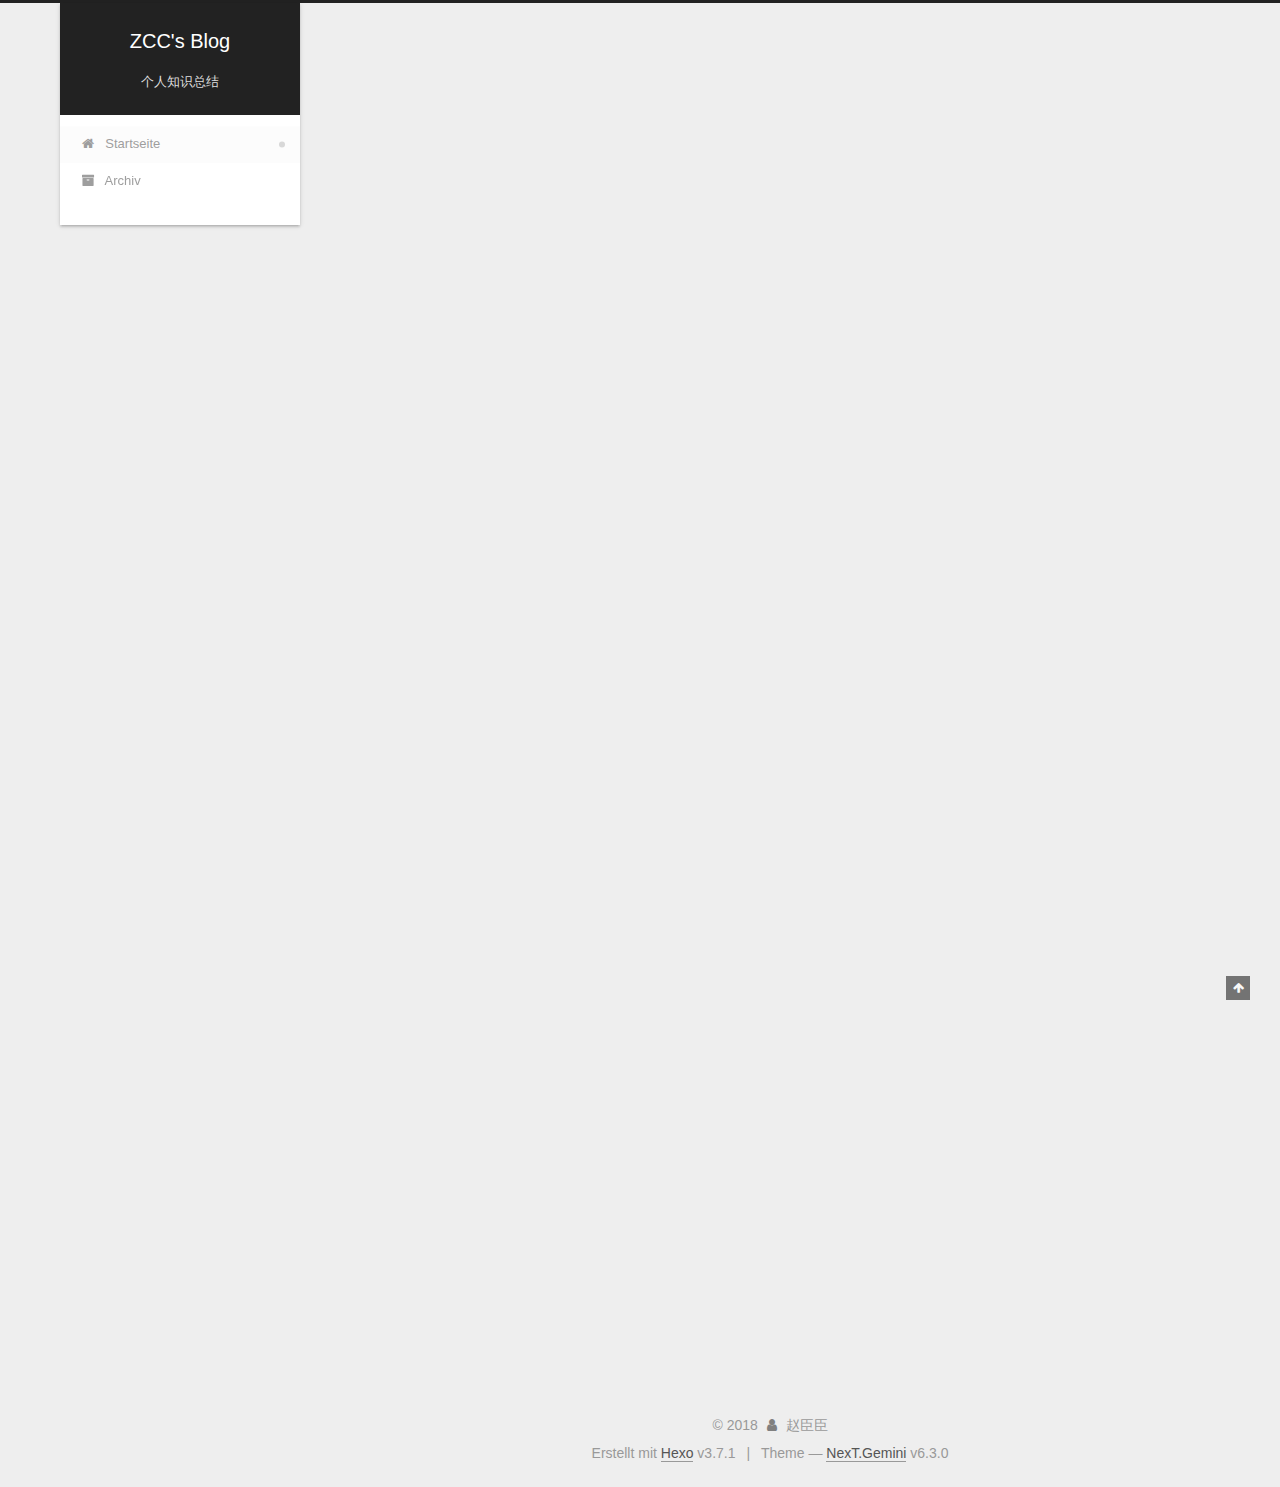
<file: index.html>
<!DOCTYPE html>












  


<html class="theme-next gemini use-motion" lang="en-US">
<head>
  <meta charset="UTF-8"/>
<meta http-equiv="X-UA-Compatible" content="IE=edge" />
<meta name="viewport" content="width=device-width, initial-scale=1, maximum-scale=2"/>
<meta name="theme-color" content="#222">












<meta http-equiv="Cache-Control" content="no-transform" />
<meta http-equiv="Cache-Control" content="no-siteapp" />






















<link href="/lib/font-awesome/css/font-awesome.min.css?v=4.6.2" rel="stylesheet" type="text/css" />

<link href="/css/main.css?v=6.3.0" rel="stylesheet" type="text/css" />


  <link rel="apple-touch-icon" sizes="180x180" href="/images/apple-touch-icon-next.png?v=6.3.0">


  <link rel="icon" type="image/png" sizes="32x32" href="/images/favicon-32x32-next.png?v=6.3.0">


  <link rel="icon" type="image/png" sizes="16x16" href="/images/favicon-16x16-next.png?v=6.3.0">


  <link rel="mask-icon" href="/images/logo.svg?v=6.3.0" color="#222">









<script type="text/javascript" id="hexo.configurations">
  var NexT = window.NexT || {};
  var CONFIG = {
    root: '/',
    scheme: 'Gemini',
    version: '6.3.0',
    sidebar: {"position":"left","display":"post","offset":12,"b2t":false,"scrollpercent":false,"onmobile":false},
    fancybox: false,
    fastclick: false,
    lazyload: false,
    tabs: true,
    motion: {"enable":true,"async":false,"transition":{"post_block":"fadeIn","post_header":"slideDownIn","post_body":"slideDownIn","coll_header":"slideLeftIn","sidebar":"slideUpIn"}},
    algolia: {
      applicationID: '',
      apiKey: '',
      indexName: '',
      hits: {"per_page":10},
      labels: {"input_placeholder":"Search for Posts","hits_empty":"We didn't find any results for the search: ${query}","hits_stats":"${hits} results found in ${time} ms"}
    }
  };
</script>


  




  <meta name="description" content="技术融入生活">
<meta property="og:type" content="website">
<meta property="og:title" content="ZCC&#39;s Blog">
<meta property="og:url" content="http://yoursite.com/index.html">
<meta property="og:site_name" content="ZCC&#39;s Blog">
<meta property="og:description" content="技术融入生活">
<meta property="og:locale" content="en-US">
<meta name="twitter:card" content="summary">
<meta name="twitter:title" content="ZCC&#39;s Blog">
<meta name="twitter:description" content="技术融入生活">






  <link rel="canonical" href="http://yoursite.com/"/>



<script type="text/javascript" id="page.configurations">
  CONFIG.page = {
    sidebar: "",
  };
</script>

  <title>ZCC's Blog</title>
  









  <noscript>
  <style type="text/css">
    .use-motion .motion-element,
    .use-motion .brand,
    .use-motion .menu-item,
    .sidebar-inner,
    .use-motion .post-block,
    .use-motion .pagination,
    .use-motion .comments,
    .use-motion .post-header,
    .use-motion .post-body,
    .use-motion .collection-title { opacity: initial; }

    .use-motion .logo,
    .use-motion .site-title,
    .use-motion .site-subtitle {
      opacity: initial;
      top: initial;
    }

    .use-motion {
      .logo-line-before i { left: initial; }
      .logo-line-after i { right: initial; }
    }
  </style>
</noscript>

</head>

<body itemscope itemtype="http://schema.org/WebPage" lang="en-US">

  
  
    
  

  <div class="container sidebar-position-left 
  page-home">
    <div class="headband"></div>

    <header id="header" class="header" itemscope itemtype="http://schema.org/WPHeader">
      <div class="header-inner"><div class="site-brand-wrapper">
  <div class="site-meta ">
    

    <div class="custom-logo-site-title">
      <a href="/" class="brand" rel="start">
        <span class="logo-line-before"><i></i></span>
        <span class="site-title">ZCC's Blog</span>
        <span class="logo-line-after"><i></i></span>
      </a>
    </div>
    
      
        <p class="site-subtitle">个人知识总结</p>
      
    
  </div>

  <div class="site-nav-toggle">
    <button aria-label="Toggle navigation bar">
      <span class="btn-bar"></span>
      <span class="btn-bar"></span>
      <span class="btn-bar"></span>
    </button>
  </div>
</div>



<nav class="site-nav">
  
    <ul id="menu" class="menu">
      
        
        
        
          
          <li class="menu-item menu-item-home menu-item-active">
    <a href="/" rel="section">
      <i class="menu-item-icon fa fa-fw fa-home"></i> <br />Startseite</a>
  </li>
        
        
        
          
          <li class="menu-item menu-item-archives">
    <a href="/archives/" rel="section">
      <i class="menu-item-icon fa fa-fw fa-archive"></i> <br />Archiv</a>
  </li>

      
      
    </ul>
  

  

  
</nav>



  



</div>
    </header>

    


    <main id="main" class="main">
      <div class="main-inner">
        <div class="content-wrap">
          
            

          
          <div id="content" class="content">
            
  <section id="posts" class="posts-expand">
    
      

  

  
  
  

  

  <article class="post post-type-normal" itemscope itemtype="http://schema.org/Article">
  
  
  
  <div class="post-block">
    <link itemprop="mainEntityOfPage" href="http://yoursite.com/JavaWeb阶段总结.html">

    <span hidden itemprop="author" itemscope itemtype="http://schema.org/Person">
      <meta itemprop="name" content="赵臣臣">
      <meta itemprop="description" content="技术融入生活">
      <meta itemprop="image" content="/images/avatar.gif">
    </span>

    <span hidden itemprop="publisher" itemscope itemtype="http://schema.org/Organization">
      <meta itemprop="name" content="ZCC's Blog">
    </span>

    
      <header class="post-header">

        
        
          <h1 class="post-title" itemprop="name headline">
                
                <a class="post-title-link" href="/JavaWeb阶段总结.html" itemprop="url">
                  部分总结   <!--文章标题-->
                </a>
              
            
          </h1>
        

        <div class="post-meta">
          <span class="post-time">

            
            
            

            
              <span class="post-meta-item-icon">
                <i class="fa fa-calendar-o"></i>
              </span>
              
                <span class="post-meta-item-text">Veröffentlicht am</span>
              

              
                
              

              <time title="Post created: 2018-07-10 17:32:25 / Updated at: 19:46:11" itemprop="dateCreated datePublished" datetime="2018-07-10T17:32:25+08:00">2018-07-10</time>
            

            
              

              
            
          </span>

          
            <span class="post-category" >
            
              <span class="post-meta-divider">|</span>
            
              <span class="post-meta-item-icon">
                <i class="fa fa-folder-o"></i>
              </span>
              
                <span class="post-meta-item-text">in</span>
              
              
                <span itemprop="about" itemscope itemtype="http://schema.org/Thing"><a href="/categories/总结-只能有一个分类/" itemprop="url" rel="index"><span itemprop="name">总结    <!--只能有一个分类--></span></a></span>

                
                
              
            </span>
          

          
            
          

          
          

          

          

          

        </div>
      </header>
    

    
    
    
    <div class="post-body" itemprop="articleBody">

      
      

      
        
          细数一些web相关总结
          <!--noindex-->
          <div class="post-button text-center">
            <a class="btn" href="/JavaWeb阶段总结.html">
              Weiterlesen &raquo;
            </a>
          </div>
          <!--/noindex-->
        
      
    </div>

    

    
    
    

    

    

    

    <footer class="post-footer">
      

      

      

      
      
        <div class="post-eof"></div>
      
    </footer>
  </div>
  
  
  
  </article>


    
      

  

  
  
  

  

  <article class="post post-type-normal" itemscope itemtype="http://schema.org/Article">
  
  
  
  <div class="post-block">
    <link itemprop="mainEntityOfPage" href="http://yoursite.com/hello-world.html">

    <span hidden itemprop="author" itemscope itemtype="http://schema.org/Person">
      <meta itemprop="name" content="赵臣臣">
      <meta itemprop="description" content="技术融入生活">
      <meta itemprop="image" content="/images/avatar.gif">
    </span>

    <span hidden itemprop="publisher" itemscope itemtype="http://schema.org/Organization">
      <meta itemprop="name" content="ZCC's Blog">
    </span>

    
      <header class="post-header">

        
        
          <h1 class="post-title" itemprop="name headline">
                
                <a class="post-title-link" href="/hello-world.html" itemprop="url">
                  Hello World
                </a>
              
            
          </h1>
        

        <div class="post-meta">
          <span class="post-time">

            
            
            

            
              <span class="post-meta-item-icon">
                <i class="fa fa-calendar-o"></i>
              </span>
              
                <span class="post-meta-item-text">Veröffentlicht am</span>
              

              
                
              

              <time title="Post created: 2018-07-09 23:10:28" itemprop="dateCreated datePublished" datetime="2018-07-09T23:10:28+08:00">2018-07-09</time>
            

            
          </span>

          

          
            
          

          
          

          

          

          

        </div>
      </header>
    

    
    
    
    <div class="post-body" itemprop="articleBody">

      
      

      
        
          
            <p>Welcome to <a href="https://hexo.io/" target="_blank" rel="noopener">Hexo</a>! This is your very first post. Check <a href="https://hexo.io/docs/" target="_blank" rel="noopener">documentation</a> for more info. If you get any problems when using Hexo, you can find the answer in <a href="https://hexo.io/docs/troubleshooting.html" target="_blank" rel="noopener">troubleshooting</a> or you can ask me on <a href="https://github.com/hexojs/hexo/issues" target="_blank" rel="noopener">GitHub</a>.</p>
<h2 id="Quick-Start"><a href="#Quick-Start" class="headerlink" title="Quick Start"></a>Quick Start</h2><h3 id="Create-a-new-post"><a href="#Create-a-new-post" class="headerlink" title="Create a new post"></a>Create a new post</h3><figure class="highlight bash"><table><tr><td class="gutter"><pre><span class="line">1</span><br></pre></td><td class="code"><pre><span class="line">$ hexo new <span class="string">"My New Post"</span></span><br></pre></td></tr></table></figure>
<p>More info: <a href="https://hexo.io/docs/writing.html" target="_blank" rel="noopener">Writing</a></p>
<h3 id="Run-server"><a href="#Run-server" class="headerlink" title="Run server"></a>Run server</h3><figure class="highlight bash"><table><tr><td class="gutter"><pre><span class="line">1</span><br></pre></td><td class="code"><pre><span class="line">$ hexo server</span><br></pre></td></tr></table></figure>
<p>More info: <a href="https://hexo.io/docs/server.html" target="_blank" rel="noopener">Server</a></p>
<h3 id="Generate-static-files"><a href="#Generate-static-files" class="headerlink" title="Generate static files"></a>Generate static files</h3><figure class="highlight bash"><table><tr><td class="gutter"><pre><span class="line">1</span><br></pre></td><td class="code"><pre><span class="line">$ hexo generate</span><br></pre></td></tr></table></figure>
<p>More info: <a href="https://hexo.io/docs/generating.html" target="_blank" rel="noopener">Generating</a></p>
<h3 id="Deploy-to-remote-sites"><a href="#Deploy-to-remote-sites" class="headerlink" title="Deploy to remote sites"></a>Deploy to remote sites</h3><figure class="highlight bash"><table><tr><td class="gutter"><pre><span class="line">1</span><br></pre></td><td class="code"><pre><span class="line">$ hexo deploy</span><br></pre></td></tr></table></figure>
<p>More info: <a href="https://hexo.io/docs/deployment.html" target="_blank" rel="noopener">Deployment</a></p>

          
        
      
    </div>

    

    
    
    

    

    

    

    <footer class="post-footer">
      

      

      

      
      
        <div class="post-eof"></div>
      
    </footer>
  </div>
  
  
  
  </article>


    
  </section>

  


          </div>
          

        </div>
        
          
  
  <div class="sidebar-toggle">
    <div class="sidebar-toggle-line-wrap">
      <span class="sidebar-toggle-line sidebar-toggle-line-first"></span>
      <span class="sidebar-toggle-line sidebar-toggle-line-middle"></span>
      <span class="sidebar-toggle-line sidebar-toggle-line-last"></span>
    </div>
  </div>

  <aside id="sidebar" class="sidebar">
    
    <div class="sidebar-inner">

      

      

      <section class="site-overview-wrap sidebar-panel sidebar-panel-active">
        <div class="site-overview">
          <div class="site-author motion-element" itemprop="author" itemscope itemtype="http://schema.org/Person">
            
              <p class="site-author-name" itemprop="name">赵臣臣</p>
              <p class="site-description motion-element" itemprop="description">技术融入生活</p>
          </div>

          
            <nav class="site-state motion-element">
              
                <div class="site-state-item site-state-posts">
                
                  <a href="/archives/">
                
                    <span class="site-state-item-count">2</span>
                    <span class="site-state-item-name">Artikel</span>
                  </a>
                </div>
              

              
                
                
                <div class="site-state-item site-state-categories">
                  <a href="/categories/index.html">
                    
                    
                      
                    
                    <span class="site-state-item-count">1</span>
                    <span class="site-state-item-name">Kategorien</span>
                  </a>
                </div>
              

              
                
                
                <div class="site-state-item site-state-tags">
                  <a href="/tags/index.html">
                    
                    
                      
                    
                      
                    
                      
                    
                    <span class="site-state-item-count">3</span>
                    <span class="site-state-item-name">Tags</span>
                  </a>
                </div>
              
            </nav>
          

          

          

          
          

          
          

          
            
          
          

        </div>
      </section>

      

      

    </div>
  </aside>


        
      </div>
    </main>

    <footer id="footer" class="footer">
      <div class="footer-inner">
        <div class="copyright">&copy; <span itemprop="copyrightYear">2018</span>
  <span class="with-love" id="animate">
    <i class="fa fa-user"></i>
  </span>
  <span class="author" itemprop="copyrightHolder">赵臣臣</span>

  

  
</div>




  <div class="powered-by">Erstellt mit  <a class="theme-link" target="_blank" href="https://hexo.io">Hexo</a> v3.7.1</div>



  <span class="post-meta-divider">|</span>



  <div class="theme-info">Theme &mdash; <a class="theme-link" target="_blank" href="https://theme-next.org">NexT.Gemini</a> v6.3.0</div>




        








        
      </div>
    </footer>

    
      <div class="back-to-top">
        <i class="fa fa-arrow-up"></i>
        
      </div>
    

    

  </div>

  

<script type="text/javascript">
  if (Object.prototype.toString.call(window.Promise) !== '[object Function]') {
    window.Promise = null;
  }
</script>


























  
  
    <script type="text/javascript" src="/lib/jquery/index.js?v=2.1.3"></script>
  

  
  
    <script type="text/javascript" src="/lib/velocity/velocity.min.js?v=1.2.1"></script>
  

  
  
    <script type="text/javascript" src="/lib/velocity/velocity.ui.min.js?v=1.2.1"></script>
  


  


  <script type="text/javascript" src="/js/src/utils.js?v=6.3.0"></script>

  <script type="text/javascript" src="/js/src/motion.js?v=6.3.0"></script>



  
  


  <script type="text/javascript" src="/js/src/affix.js?v=6.3.0"></script>

  <script type="text/javascript" src="/js/src/schemes/pisces.js?v=6.3.0"></script>



  

  


  <script type="text/javascript" src="/js/src/bootstrap.js?v=6.3.0"></script>



  



  





  










  





  

  

  

  

  
  

  

  

  

  

  

</body>
</html>
</file>
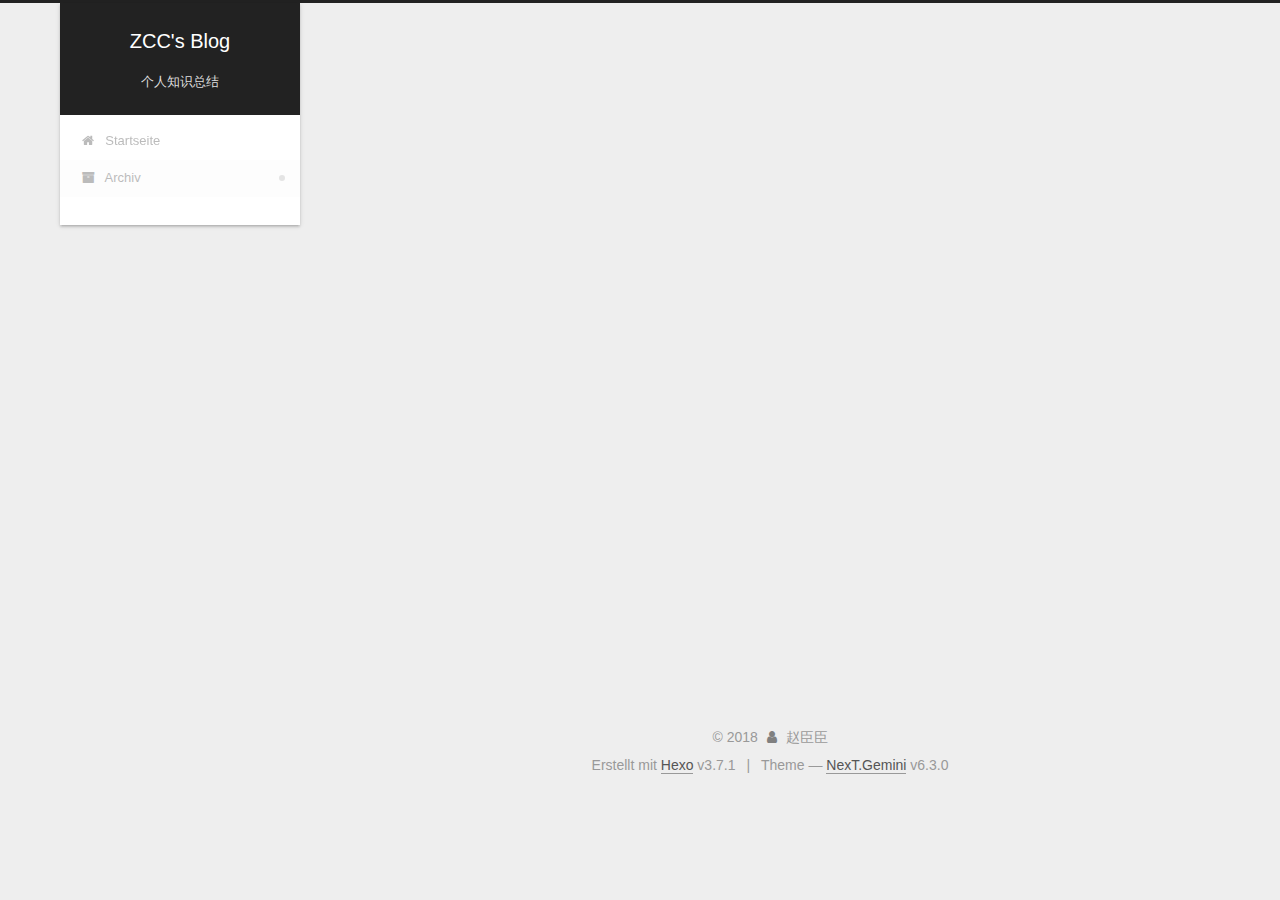
<file: archives/index.html>
<!DOCTYPE html>












  


<html class="theme-next gemini use-motion" lang="en-US">
<head>
  <meta charset="UTF-8"/>
<meta http-equiv="X-UA-Compatible" content="IE=edge" />
<meta name="viewport" content="width=device-width, initial-scale=1, maximum-scale=2"/>
<meta name="theme-color" content="#222">












<meta http-equiv="Cache-Control" content="no-transform" />
<meta http-equiv="Cache-Control" content="no-siteapp" />






















<link href="/lib/font-awesome/css/font-awesome.min.css?v=4.6.2" rel="stylesheet" type="text/css" />

<link href="/css/main.css?v=6.3.0" rel="stylesheet" type="text/css" />


  <link rel="apple-touch-icon" sizes="180x180" href="/images/apple-touch-icon-next.png?v=6.3.0">


  <link rel="icon" type="image/png" sizes="32x32" href="/images/favicon-32x32-next.png?v=6.3.0">


  <link rel="icon" type="image/png" sizes="16x16" href="/images/favicon-16x16-next.png?v=6.3.0">


  <link rel="mask-icon" href="/images/logo.svg?v=6.3.0" color="#222">









<script type="text/javascript" id="hexo.configurations">
  var NexT = window.NexT || {};
  var CONFIG = {
    root: '/',
    scheme: 'Gemini',
    version: '6.3.0',
    sidebar: {"position":"left","display":"post","offset":12,"b2t":false,"scrollpercent":false,"onmobile":false},
    fancybox: false,
    fastclick: false,
    lazyload: false,
    tabs: true,
    motion: {"enable":true,"async":false,"transition":{"post_block":"fadeIn","post_header":"slideDownIn","post_body":"slideDownIn","coll_header":"slideLeftIn","sidebar":"slideUpIn"}},
    algolia: {
      applicationID: '',
      apiKey: '',
      indexName: '',
      hits: {"per_page":10},
      labels: {"input_placeholder":"Search for Posts","hits_empty":"We didn't find any results for the search: ${query}","hits_stats":"${hits} results found in ${time} ms"}
    }
  };
</script>


  




  <meta name="description" content="技术融入生活">
<meta property="og:type" content="website">
<meta property="og:title" content="ZCC&#39;s Blog">
<meta property="og:url" content="http://yoursite.com/archives/index.html">
<meta property="og:site_name" content="ZCC&#39;s Blog">
<meta property="og:description" content="技术融入生活">
<meta property="og:locale" content="en-US">
<meta name="twitter:card" content="summary">
<meta name="twitter:title" content="ZCC&#39;s Blog">
<meta name="twitter:description" content="技术融入生活">






  <link rel="canonical" href="http://yoursite.com/archives/"/>



<script type="text/javascript" id="page.configurations">
  CONFIG.page = {
    sidebar: "",
  };
</script>

  <title>Archiv | ZCC's Blog</title>
  









  <noscript>
  <style type="text/css">
    .use-motion .motion-element,
    .use-motion .brand,
    .use-motion .menu-item,
    .sidebar-inner,
    .use-motion .post-block,
    .use-motion .pagination,
    .use-motion .comments,
    .use-motion .post-header,
    .use-motion .post-body,
    .use-motion .collection-title { opacity: initial; }

    .use-motion .logo,
    .use-motion .site-title,
    .use-motion .site-subtitle {
      opacity: initial;
      top: initial;
    }

    .use-motion {
      .logo-line-before i { left: initial; }
      .logo-line-after i { right: initial; }
    }
  </style>
</noscript>

</head>

<body itemscope itemtype="http://schema.org/WebPage" lang="en-US">

  
  
    
  

  <div class="container sidebar-position-left page-archive">
    <div class="headband"></div>

    <header id="header" class="header" itemscope itemtype="http://schema.org/WPHeader">
      <div class="header-inner"><div class="site-brand-wrapper">
  <div class="site-meta ">
    

    <div class="custom-logo-site-title">
      <a href="/" class="brand" rel="start">
        <span class="logo-line-before"><i></i></span>
        <span class="site-title">ZCC's Blog</span>
        <span class="logo-line-after"><i></i></span>
      </a>
    </div>
    
      
        <p class="site-subtitle">个人知识总结</p>
      
    
  </div>

  <div class="site-nav-toggle">
    <button aria-label="Toggle navigation bar">
      <span class="btn-bar"></span>
      <span class="btn-bar"></span>
      <span class="btn-bar"></span>
    </button>
  </div>
</div>



<nav class="site-nav">
  
    <ul id="menu" class="menu">
      
        
        
        
          
          <li class="menu-item menu-item-home">
    <a href="/" rel="section">
      <i class="menu-item-icon fa fa-fw fa-home"></i> <br />Startseite</a>
  </li>
        
        
        
          
          <li class="menu-item menu-item-archives menu-item-active">
    <a href="/archives/" rel="section">
      <i class="menu-item-icon fa fa-fw fa-archive"></i> <br />Archiv</a>
  </li>

      
      
    </ul>
  

  

  
</nav>



  



</div>
    </header>

    


    <main id="main" class="main">
      <div class="main-inner">
        <div class="content-wrap">
          
            

    
    
      
      
    
      
      
    
    

  


          
          <div id="content" class="content">
            

  
  
  
  <div class="post-block archive">
    <div id="posts" class="posts-collapse">
      <span class="archive-move-on"></span>

      
      <span class="archive-page-counter">
        
        
        
          
        
        Öhm..! Insgesamt 2 Artikel. Bleib dran.
      </span>
      

      

        
        
        

        
          
          <div class="collection-title">
            <h1 class="archive-year" id="archive-year-2018">2018</h1>
          </div>
        
        

        

  <article class="post post-type-normal" itemscope itemtype="http://schema.org/Article">
    <header class="post-header">

      <h2 class="post-title">
        
            <a class="post-title-link" href="/JavaWeb阶段总结.html" itemprop="url">
              
                <span itemprop="name">部分总结   <!--文章标题--></span>
              
            </a>
        
      </h2>

      <div class="post-meta">
        <time class="post-time" itemprop="dateCreated"
              datetime="2018-07-10T17:32:25+08:00"
              content="2018-07-10" >
          07-10
        </time>
      </div>

    </header>
  </article>



      

        
        
        

        
        

        

  <article class="post post-type-normal" itemscope itemtype="http://schema.org/Article">
    <header class="post-header">

      <h2 class="post-title">
        
            <a class="post-title-link" href="/hello-world.html" itemprop="url">
              
                <span itemprop="name">Hello World</span>
              
            </a>
        
      </h2>

      <div class="post-meta">
        <time class="post-time" itemprop="dateCreated"
              datetime="2018-07-09T23:10:28+08:00"
              content="2018-07-09" >
          07-09
        </time>
      </div>

    </header>
  </article>



      

    </div>
  </div>
  
  
  

  



          </div>
          

        </div>
        
          
  
  <div class="sidebar-toggle">
    <div class="sidebar-toggle-line-wrap">
      <span class="sidebar-toggle-line sidebar-toggle-line-first"></span>
      <span class="sidebar-toggle-line sidebar-toggle-line-middle"></span>
      <span class="sidebar-toggle-line sidebar-toggle-line-last"></span>
    </div>
  </div>

  <aside id="sidebar" class="sidebar">
    
    <div class="sidebar-inner">

      

      

      <section class="site-overview-wrap sidebar-panel sidebar-panel-active">
        <div class="site-overview">
          <div class="site-author motion-element" itemprop="author" itemscope itemtype="http://schema.org/Person">
            
              <p class="site-author-name" itemprop="name">赵臣臣</p>
              <p class="site-description motion-element" itemprop="description">技术融入生活</p>
          </div>

          
            <nav class="site-state motion-element">
              
                <div class="site-state-item site-state-posts">
                
                  <a href="/archives/">
                
                    <span class="site-state-item-count">2</span>
                    <span class="site-state-item-name">Artikel</span>
                  </a>
                </div>
              

              
                
                
                <div class="site-state-item site-state-categories">
                  <a href="/categories/index.html">
                    
                    
                      
                    
                    <span class="site-state-item-count">1</span>
                    <span class="site-state-item-name">Kategorien</span>
                  </a>
                </div>
              

              
                
                
                <div class="site-state-item site-state-tags">
                  <a href="/tags/index.html">
                    
                    
                      
                    
                      
                    
                      
                    
                    <span class="site-state-item-count">3</span>
                    <span class="site-state-item-name">Tags</span>
                  </a>
                </div>
              
            </nav>
          

          

          

          
          

          
          

          
            
          
          

        </div>
      </section>

      

      

    </div>
  </aside>


        
      </div>
    </main>

    <footer id="footer" class="footer">
      <div class="footer-inner">
        <div class="copyright">&copy; <span itemprop="copyrightYear">2018</span>
  <span class="with-love" id="animate">
    <i class="fa fa-user"></i>
  </span>
  <span class="author" itemprop="copyrightHolder">赵臣臣</span>

  

  
</div>




  <div class="powered-by">Erstellt mit  <a class="theme-link" target="_blank" href="https://hexo.io">Hexo</a> v3.7.1</div>



  <span class="post-meta-divider">|</span>



  <div class="theme-info">Theme &mdash; <a class="theme-link" target="_blank" href="https://theme-next.org">NexT.Gemini</a> v6.3.0</div>




        








        
      </div>
    </footer>

    
      <div class="back-to-top">
        <i class="fa fa-arrow-up"></i>
        
      </div>
    

    

  </div>

  

<script type="text/javascript">
  if (Object.prototype.toString.call(window.Promise) !== '[object Function]') {
    window.Promise = null;
  }
</script>


























  
  
    <script type="text/javascript" src="/lib/jquery/index.js?v=2.1.3"></script>
  

  
  
    <script type="text/javascript" src="/lib/velocity/velocity.min.js?v=1.2.1"></script>
  

  
  
    <script type="text/javascript" src="/lib/velocity/velocity.ui.min.js?v=1.2.1"></script>
  


  


  <script type="text/javascript" src="/js/src/utils.js?v=6.3.0"></script>

  <script type="text/javascript" src="/js/src/motion.js?v=6.3.0"></script>



  
  


  <script type="text/javascript" src="/js/src/affix.js?v=6.3.0"></script>

  <script type="text/javascript" src="/js/src/schemes/pisces.js?v=6.3.0"></script>



  

  


  <script type="text/javascript" src="/js/src/bootstrap.js?v=6.3.0"></script>



  



  





  










  





  

  

  

  

  
  

  

  

  

  

  

</body>
</html>
</file>
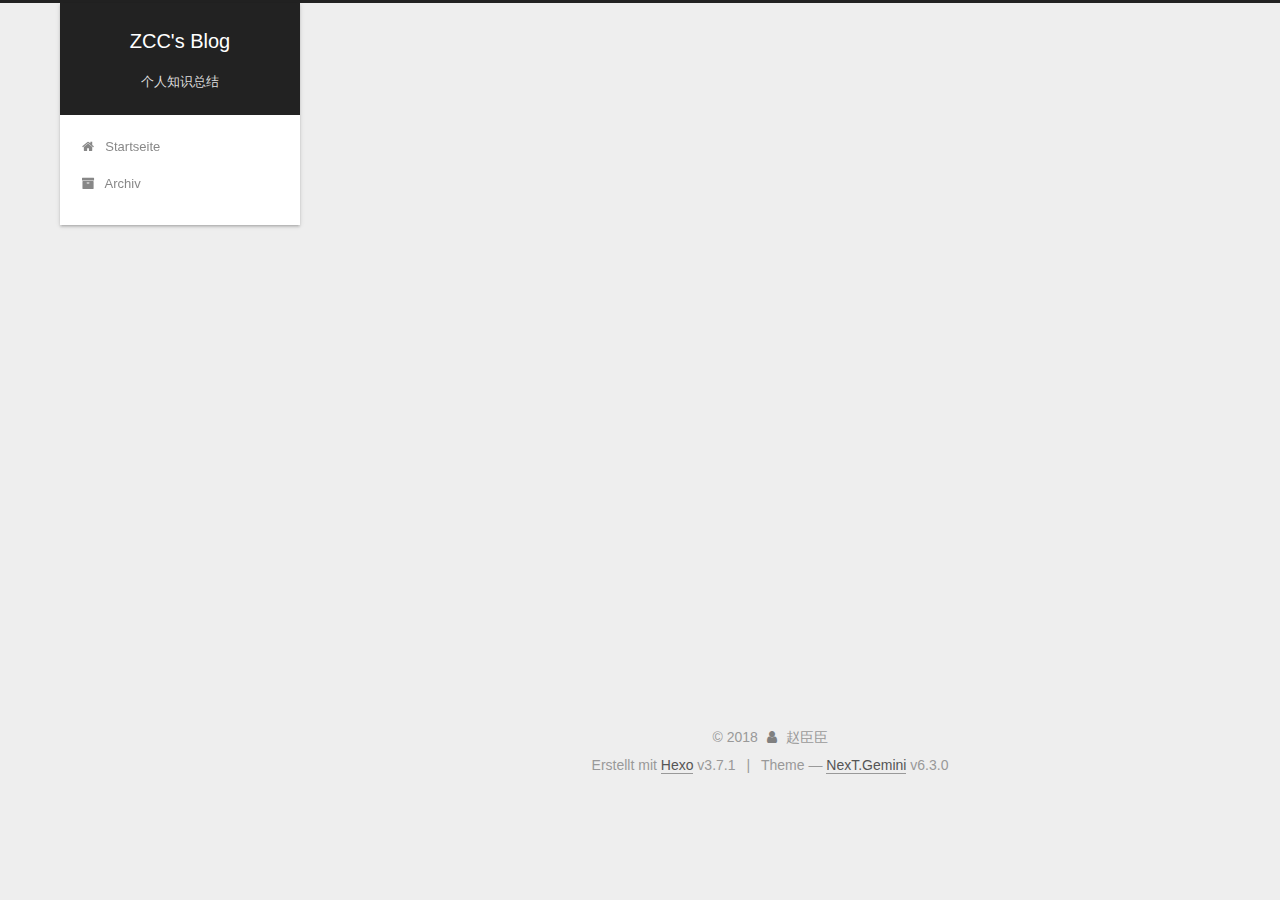
<file: categories/index.html>
<!DOCTYPE html>












  


<html class="theme-next gemini use-motion" lang="en-US">
<head>
  <meta charset="UTF-8"/>
<meta http-equiv="X-UA-Compatible" content="IE=edge" />
<meta name="viewport" content="width=device-width, initial-scale=1, maximum-scale=2"/>
<meta name="theme-color" content="#222">












<meta http-equiv="Cache-Control" content="no-transform" />
<meta http-equiv="Cache-Control" content="no-siteapp" />






















<link href="/lib/font-awesome/css/font-awesome.min.css?v=4.6.2" rel="stylesheet" type="text/css" />

<link href="/css/main.css?v=6.3.0" rel="stylesheet" type="text/css" />


  <link rel="apple-touch-icon" sizes="180x180" href="/images/apple-touch-icon-next.png?v=6.3.0">


  <link rel="icon" type="image/png" sizes="32x32" href="/images/favicon-32x32-next.png?v=6.3.0">


  <link rel="icon" type="image/png" sizes="16x16" href="/images/favicon-16x16-next.png?v=6.3.0">


  <link rel="mask-icon" href="/images/logo.svg?v=6.3.0" color="#222">









<script type="text/javascript" id="hexo.configurations">
  var NexT = window.NexT || {};
  var CONFIG = {
    root: '/',
    scheme: 'Gemini',
    version: '6.3.0',
    sidebar: {"position":"left","display":"post","offset":12,"b2t":false,"scrollpercent":false,"onmobile":false},
    fancybox: false,
    fastclick: false,
    lazyload: false,
    tabs: true,
    motion: {"enable":true,"async":false,"transition":{"post_block":"fadeIn","post_header":"slideDownIn","post_body":"slideDownIn","coll_header":"slideLeftIn","sidebar":"slideUpIn"}},
    algolia: {
      applicationID: '',
      apiKey: '',
      indexName: '',
      hits: {"per_page":10},
      labels: {"input_placeholder":"Search for Posts","hits_empty":"We didn't find any results for the search: ${query}","hits_stats":"${hits} results found in ${time} ms"}
    }
  };
</script>


  




  <meta name="description" content="技术融入生活">
<meta property="og:type" content="website">
<meta property="og:title" content="categories">
<meta property="og:url" content="http://yoursite.com/categories/index.html">
<meta property="og:site_name" content="ZCC&#39;s Blog">
<meta property="og:description" content="技术融入生活">
<meta property="og:locale" content="en-US">
<meta property="og:updated_time" content="2018-07-10T11:56:26.899Z">
<meta name="twitter:card" content="summary">
<meta name="twitter:title" content="categories">
<meta name="twitter:description" content="技术融入生活">






  <link rel="canonical" href="http://yoursite.com/categories/"/>



<script type="text/javascript" id="page.configurations">
  CONFIG.page = {
    sidebar: "",
  };
</script>

  <title>categories | ZCC's Blog</title>
  









  <noscript>
  <style type="text/css">
    .use-motion .motion-element,
    .use-motion .brand,
    .use-motion .menu-item,
    .sidebar-inner,
    .use-motion .post-block,
    .use-motion .pagination,
    .use-motion .comments,
    .use-motion .post-header,
    .use-motion .post-body,
    .use-motion .collection-title { opacity: initial; }

    .use-motion .logo,
    .use-motion .site-title,
    .use-motion .site-subtitle {
      opacity: initial;
      top: initial;
    }

    .use-motion {
      .logo-line-before i { left: initial; }
      .logo-line-after i { right: initial; }
    }
  </style>
</noscript>

</head>

<body itemscope itemtype="http://schema.org/WebPage" lang="en-US">

  
  
    
  

  <div class="container sidebar-position-left page-post-detail">
    <div class="headband"></div>

    <header id="header" class="header" itemscope itemtype="http://schema.org/WPHeader">
      <div class="header-inner"><div class="site-brand-wrapper">
  <div class="site-meta ">
    

    <div class="custom-logo-site-title">
      <a href="/" class="brand" rel="start">
        <span class="logo-line-before"><i></i></span>
        <span class="site-title">ZCC's Blog</span>
        <span class="logo-line-after"><i></i></span>
      </a>
    </div>
    
      
        <p class="site-subtitle">个人知识总结</p>
      
    
  </div>

  <div class="site-nav-toggle">
    <button aria-label="Toggle navigation bar">
      <span class="btn-bar"></span>
      <span class="btn-bar"></span>
      <span class="btn-bar"></span>
    </button>
  </div>
</div>



<nav class="site-nav">
  
    <ul id="menu" class="menu">
      
        
        
        
          
          <li class="menu-item menu-item-home">
    <a href="/" rel="section">
      <i class="menu-item-icon fa fa-fw fa-home"></i> <br />Startseite</a>
  </li>
        
        
        
          
          <li class="menu-item menu-item-archives">
    <a href="/archives/" rel="section">
      <i class="menu-item-icon fa fa-fw fa-archive"></i> <br />Archiv</a>
  </li>

      
      
    </ul>
  

  

  
</nav>



  



</div>
    </header>

    


    <main id="main" class="main">
      <div class="main-inner">
        <div class="content-wrap">
          
            

    
    
      
      
    
      
      
    
    

  


          
          <div id="content" class="content">
            

  <div id="posts" class="posts-expand">
    
    
    
    <div class="post-block page">
      <header class="post-header">

<h1 class="post-title" itemprop="name headline">categories</h1>

<div class="post-meta">
  
  



</div>

</header>

      
      
      
      <div class="post-body">
        
        
          <div class="category-all-page">
            <div class="category-all-title">
                
                
                  
                    
                  
                
                Insgesamt eine Kategorie
            </div>
            <div class="category-all">
              <ul class="category-list"><li class="category-list-item"><a class="category-list-link" href="/categories/总结-只能有一个分类/">总结    <!--只能有一个分类--></a><span class="category-list-count">1</span></li></ul>
            </div>
          </div>
        
      </div>
      
      
      
    </div>
    



    
    
    
  </div>


          </div>
          

        </div>
        
          
  
  <div class="sidebar-toggle">
    <div class="sidebar-toggle-line-wrap">
      <span class="sidebar-toggle-line sidebar-toggle-line-first"></span>
      <span class="sidebar-toggle-line sidebar-toggle-line-middle"></span>
      <span class="sidebar-toggle-line sidebar-toggle-line-last"></span>
    </div>
  </div>

  <aside id="sidebar" class="sidebar">
    
    <div class="sidebar-inner">

      

      

      <section class="site-overview-wrap sidebar-panel sidebar-panel-active">
        <div class="site-overview">
          <div class="site-author motion-element" itemprop="author" itemscope itemtype="http://schema.org/Person">
            
              <p class="site-author-name" itemprop="name">赵臣臣</p>
              <p class="site-description motion-element" itemprop="description">技术融入生活</p>
          </div>

          
            <nav class="site-state motion-element">
              
                <div class="site-state-item site-state-posts">
                
                  <a href="/archives/">
                
                    <span class="site-state-item-count">2</span>
                    <span class="site-state-item-name">Artikel</span>
                  </a>
                </div>
              

              
                
                
                <div class="site-state-item site-state-categories">
                  <a href="/categories/index.html">
                    
                    
                      
                    
                    <span class="site-state-item-count">1</span>
                    <span class="site-state-item-name">Kategorien</span>
                  </a>
                </div>
              

              
                
                
                <div class="site-state-item site-state-tags">
                  <a href="/tags/index.html">
                    
                    
                      
                    
                      
                    
                      
                    
                    <span class="site-state-item-count">3</span>
                    <span class="site-state-item-name">Tags</span>
                  </a>
                </div>
              
            </nav>
          

          

          

          
          

          
          

          
            
          
          

        </div>
      </section>

      

      

    </div>
  </aside>


        
      </div>
    </main>

    <footer id="footer" class="footer">
      <div class="footer-inner">
        <div class="copyright">&copy; <span itemprop="copyrightYear">2018</span>
  <span class="with-love" id="animate">
    <i class="fa fa-user"></i>
  </span>
  <span class="author" itemprop="copyrightHolder">赵臣臣</span>

  

  
</div>




  <div class="powered-by">Erstellt mit  <a class="theme-link" target="_blank" href="https://hexo.io">Hexo</a> v3.7.1</div>



  <span class="post-meta-divider">|</span>



  <div class="theme-info">Theme &mdash; <a class="theme-link" target="_blank" href="https://theme-next.org">NexT.Gemini</a> v6.3.0</div>




        








        
      </div>
    </footer>

    
      <div class="back-to-top">
        <i class="fa fa-arrow-up"></i>
        
      </div>
    

    

  </div>

  

<script type="text/javascript">
  if (Object.prototype.toString.call(window.Promise) !== '[object Function]') {
    window.Promise = null;
  }
</script>


























  
  
    <script type="text/javascript" src="/lib/jquery/index.js?v=2.1.3"></script>
  

  
  
    <script type="text/javascript" src="/lib/velocity/velocity.min.js?v=1.2.1"></script>
  

  
  
    <script type="text/javascript" src="/lib/velocity/velocity.ui.min.js?v=1.2.1"></script>
  


  


  <script type="text/javascript" src="/js/src/utils.js?v=6.3.0"></script>

  <script type="text/javascript" src="/js/src/motion.js?v=6.3.0"></script>



  
  


  <script type="text/javascript" src="/js/src/affix.js?v=6.3.0"></script>

  <script type="text/javascript" src="/js/src/schemes/pisces.js?v=6.3.0"></script>



  
  <script type="text/javascript" src="/js/src/scrollspy.js?v=6.3.0"></script>
<script type="text/javascript" src="/js/src/post-details.js?v=6.3.0"></script>



  


  <script type="text/javascript" src="/js/src/bootstrap.js?v=6.3.0"></script>



  



  





  










  





  

  

  

  

  
  

  

  

  

  

  

</body>
</html>
</file>
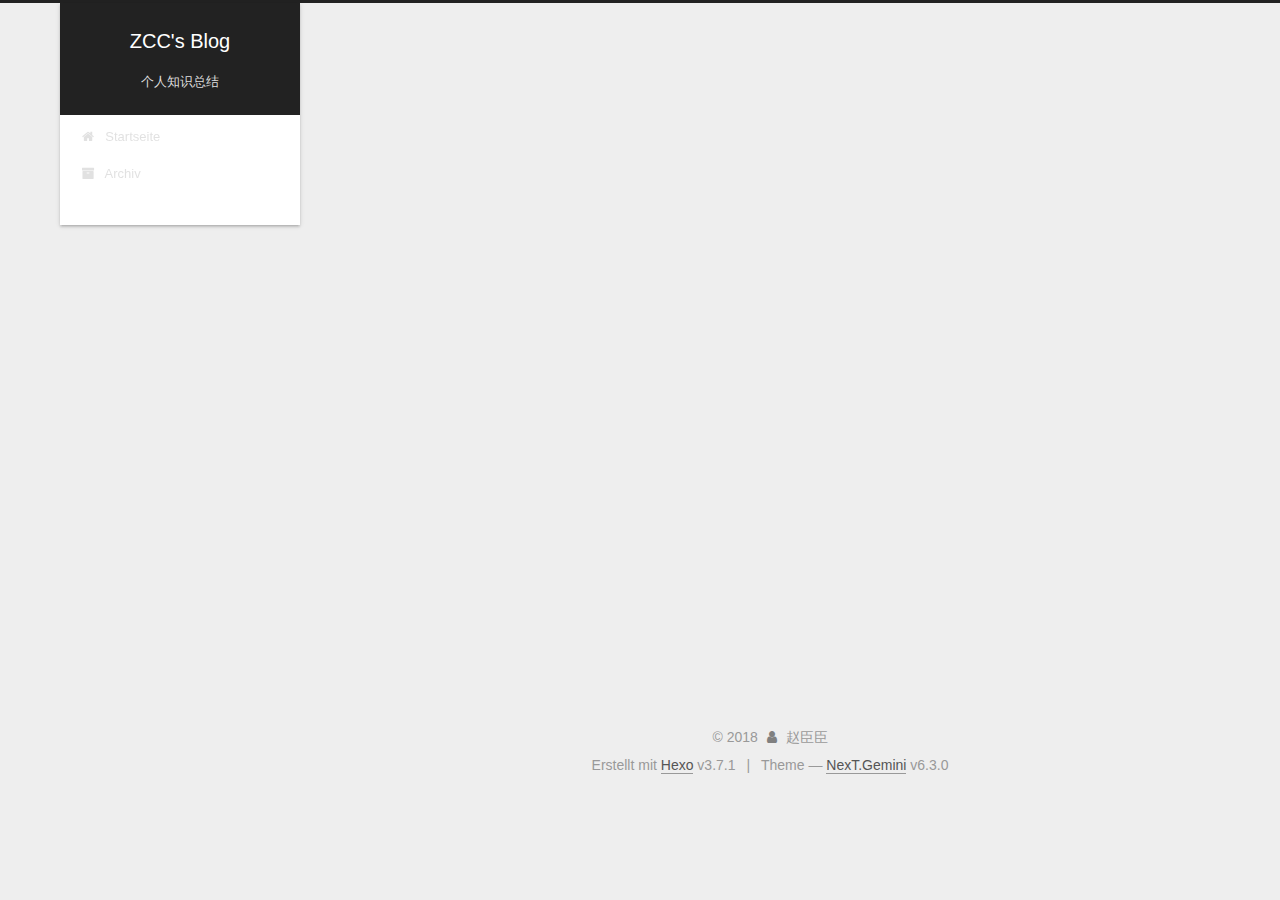
<file: tags/index.html>
<!DOCTYPE html>












  


<html class="theme-next gemini use-motion" lang="en-US">
<head>
  <meta charset="UTF-8"/>
<meta http-equiv="X-UA-Compatible" content="IE=edge" />
<meta name="viewport" content="width=device-width, initial-scale=1, maximum-scale=2"/>
<meta name="theme-color" content="#222">












<meta http-equiv="Cache-Control" content="no-transform" />
<meta http-equiv="Cache-Control" content="no-siteapp" />






















<link href="/lib/font-awesome/css/font-awesome.min.css?v=4.6.2" rel="stylesheet" type="text/css" />

<link href="/css/main.css?v=6.3.0" rel="stylesheet" type="text/css" />


  <link rel="apple-touch-icon" sizes="180x180" href="/images/apple-touch-icon-next.png?v=6.3.0">


  <link rel="icon" type="image/png" sizes="32x32" href="/images/favicon-32x32-next.png?v=6.3.0">


  <link rel="icon" type="image/png" sizes="16x16" href="/images/favicon-16x16-next.png?v=6.3.0">


  <link rel="mask-icon" href="/images/logo.svg?v=6.3.0" color="#222">









<script type="text/javascript" id="hexo.configurations">
  var NexT = window.NexT || {};
  var CONFIG = {
    root: '/',
    scheme: 'Gemini',
    version: '6.3.0',
    sidebar: {"position":"left","display":"post","offset":12,"b2t":false,"scrollpercent":false,"onmobile":false},
    fancybox: false,
    fastclick: false,
    lazyload: false,
    tabs: true,
    motion: {"enable":true,"async":false,"transition":{"post_block":"fadeIn","post_header":"slideDownIn","post_body":"slideDownIn","coll_header":"slideLeftIn","sidebar":"slideUpIn"}},
    algolia: {
      applicationID: '',
      apiKey: '',
      indexName: '',
      hits: {"per_page":10},
      labels: {"input_placeholder":"Search for Posts","hits_empty":"We didn't find any results for the search: ${query}","hits_stats":"${hits} results found in ${time} ms"}
    }
  };
</script>


  




  <meta name="description" content="技术融入生活">
<meta property="og:type" content="website">
<meta property="og:title" content="tags">
<meta property="og:url" content="http://yoursite.com/tags/index.html">
<meta property="og:site_name" content="ZCC&#39;s Blog">
<meta property="og:description" content="技术融入生活">
<meta property="og:locale" content="en-US">
<meta property="og:updated_time" content="2018-07-10T11:56:42.621Z">
<meta name="twitter:card" content="summary">
<meta name="twitter:title" content="tags">
<meta name="twitter:description" content="技术融入生活">






  <link rel="canonical" href="http://yoursite.com/tags/"/>



<script type="text/javascript" id="page.configurations">
  CONFIG.page = {
    sidebar: "",
  };
</script>

  <title>tags | ZCC's Blog</title>
  









  <noscript>
  <style type="text/css">
    .use-motion .motion-element,
    .use-motion .brand,
    .use-motion .menu-item,
    .sidebar-inner,
    .use-motion .post-block,
    .use-motion .pagination,
    .use-motion .comments,
    .use-motion .post-header,
    .use-motion .post-body,
    .use-motion .collection-title { opacity: initial; }

    .use-motion .logo,
    .use-motion .site-title,
    .use-motion .site-subtitle {
      opacity: initial;
      top: initial;
    }

    .use-motion {
      .logo-line-before i { left: initial; }
      .logo-line-after i { right: initial; }
    }
  </style>
</noscript>

</head>

<body itemscope itemtype="http://schema.org/WebPage" lang="en-US">

  
  
    
  

  <div class="container sidebar-position-left page-post-detail">
    <div class="headband"></div>

    <header id="header" class="header" itemscope itemtype="http://schema.org/WPHeader">
      <div class="header-inner"><div class="site-brand-wrapper">
  <div class="site-meta ">
    

    <div class="custom-logo-site-title">
      <a href="/" class="brand" rel="start">
        <span class="logo-line-before"><i></i></span>
        <span class="site-title">ZCC's Blog</span>
        <span class="logo-line-after"><i></i></span>
      </a>
    </div>
    
      
        <p class="site-subtitle">个人知识总结</p>
      
    
  </div>

  <div class="site-nav-toggle">
    <button aria-label="Toggle navigation bar">
      <span class="btn-bar"></span>
      <span class="btn-bar"></span>
      <span class="btn-bar"></span>
    </button>
  </div>
</div>



<nav class="site-nav">
  
    <ul id="menu" class="menu">
      
        
        
        
          
          <li class="menu-item menu-item-home">
    <a href="/" rel="section">
      <i class="menu-item-icon fa fa-fw fa-home"></i> <br />Startseite</a>
  </li>
        
        
        
          
          <li class="menu-item menu-item-archives">
    <a href="/archives/" rel="section">
      <i class="menu-item-icon fa fa-fw fa-archive"></i> <br />Archiv</a>
  </li>

      
      
    </ul>
  

  

  
</nav>



  



</div>
    </header>

    


    <main id="main" class="main">
      <div class="main-inner">
        <div class="content-wrap">
          
            

    
    
      
      
    
      
      
    
    

  


          
          <div id="content" class="content">
            

  <div id="posts" class="posts-expand">
    
    
    
    <div class="post-block page">
      <header class="post-header">

<h1 class="post-title" itemprop="name headline">tags</h1>

<div class="post-meta">
  
  



</div>

</header>

      
      
      
      <div class="post-body">
        
        
          <div class="tag-cloud">
            <div class="tag-cloud-title">
                
                
                  
                    
                  
                
                  
                    
                  
                
                  
                    
                  
                
                Insgesamt 3 Tags
            </div>
            <div class="tag-cloud-tags">
              <a href="/tags/web/" style="font-size: 12px; color: #ccc">web</a> <a href="/tags/总结/" style="font-size: 12px; color: #ccc">总结</a> <a href="/tags/零散/" style="font-size: 12px; color: #ccc">零散</a>
            </div>
          </div>
        
      </div>
      
      
      
    </div>
    



    
    
    
  </div>


          </div>
          

        </div>
        
          
  
  <div class="sidebar-toggle">
    <div class="sidebar-toggle-line-wrap">
      <span class="sidebar-toggle-line sidebar-toggle-line-first"></span>
      <span class="sidebar-toggle-line sidebar-toggle-line-middle"></span>
      <span class="sidebar-toggle-line sidebar-toggle-line-last"></span>
    </div>
  </div>

  <aside id="sidebar" class="sidebar">
    
    <div class="sidebar-inner">

      

      

      <section class="site-overview-wrap sidebar-panel sidebar-panel-active">
        <div class="site-overview">
          <div class="site-author motion-element" itemprop="author" itemscope itemtype="http://schema.org/Person">
            
              <p class="site-author-name" itemprop="name">赵臣臣</p>
              <p class="site-description motion-element" itemprop="description">技术融入生活</p>
          </div>

          
            <nav class="site-state motion-element">
              
                <div class="site-state-item site-state-posts">
                
                  <a href="/archives/">
                
                    <span class="site-state-item-count">2</span>
                    <span class="site-state-item-name">Artikel</span>
                  </a>
                </div>
              

              
                
                
                <div class="site-state-item site-state-categories">
                  <a href="/categories/index.html">
                    
                    
                      
                    
                    <span class="site-state-item-count">1</span>
                    <span class="site-state-item-name">Kategorien</span>
                  </a>
                </div>
              

              
                
                
                <div class="site-state-item site-state-tags">
                  <a href="/tags/index.html">
                    
                    
                      
                    
                      
                    
                      
                    
                    <span class="site-state-item-count">3</span>
                    <span class="site-state-item-name">Tags</span>
                  </a>
                </div>
              
            </nav>
          

          

          

          
          

          
          

          
            
          
          

        </div>
      </section>

      

      

    </div>
  </aside>


        
      </div>
    </main>

    <footer id="footer" class="footer">
      <div class="footer-inner">
        <div class="copyright">&copy; <span itemprop="copyrightYear">2018</span>
  <span class="with-love" id="animate">
    <i class="fa fa-user"></i>
  </span>
  <span class="author" itemprop="copyrightHolder">赵臣臣</span>

  

  
</div>




  <div class="powered-by">Erstellt mit  <a class="theme-link" target="_blank" href="https://hexo.io">Hexo</a> v3.7.1</div>



  <span class="post-meta-divider">|</span>



  <div class="theme-info">Theme &mdash; <a class="theme-link" target="_blank" href="https://theme-next.org">NexT.Gemini</a> v6.3.0</div>




        








        
      </div>
    </footer>

    
      <div class="back-to-top">
        <i class="fa fa-arrow-up"></i>
        
      </div>
    

    

  </div>

  

<script type="text/javascript">
  if (Object.prototype.toString.call(window.Promise) !== '[object Function]') {
    window.Promise = null;
  }
</script>


























  
  
    <script type="text/javascript" src="/lib/jquery/index.js?v=2.1.3"></script>
  

  
  
    <script type="text/javascript" src="/lib/velocity/velocity.min.js?v=1.2.1"></script>
  

  
  
    <script type="text/javascript" src="/lib/velocity/velocity.ui.min.js?v=1.2.1"></script>
  


  


  <script type="text/javascript" src="/js/src/utils.js?v=6.3.0"></script>

  <script type="text/javascript" src="/js/src/motion.js?v=6.3.0"></script>



  
  


  <script type="text/javascript" src="/js/src/affix.js?v=6.3.0"></script>

  <script type="text/javascript" src="/js/src/schemes/pisces.js?v=6.3.0"></script>



  
  <script type="text/javascript" src="/js/src/scrollspy.js?v=6.3.0"></script>
<script type="text/javascript" src="/js/src/post-details.js?v=6.3.0"></script>



  


  <script type="text/javascript" src="/js/src/bootstrap.js?v=6.3.0"></script>



  



  





  










  





  

  

  

  

  
  

  

  

  

  

  

</body>
</html>
</file>
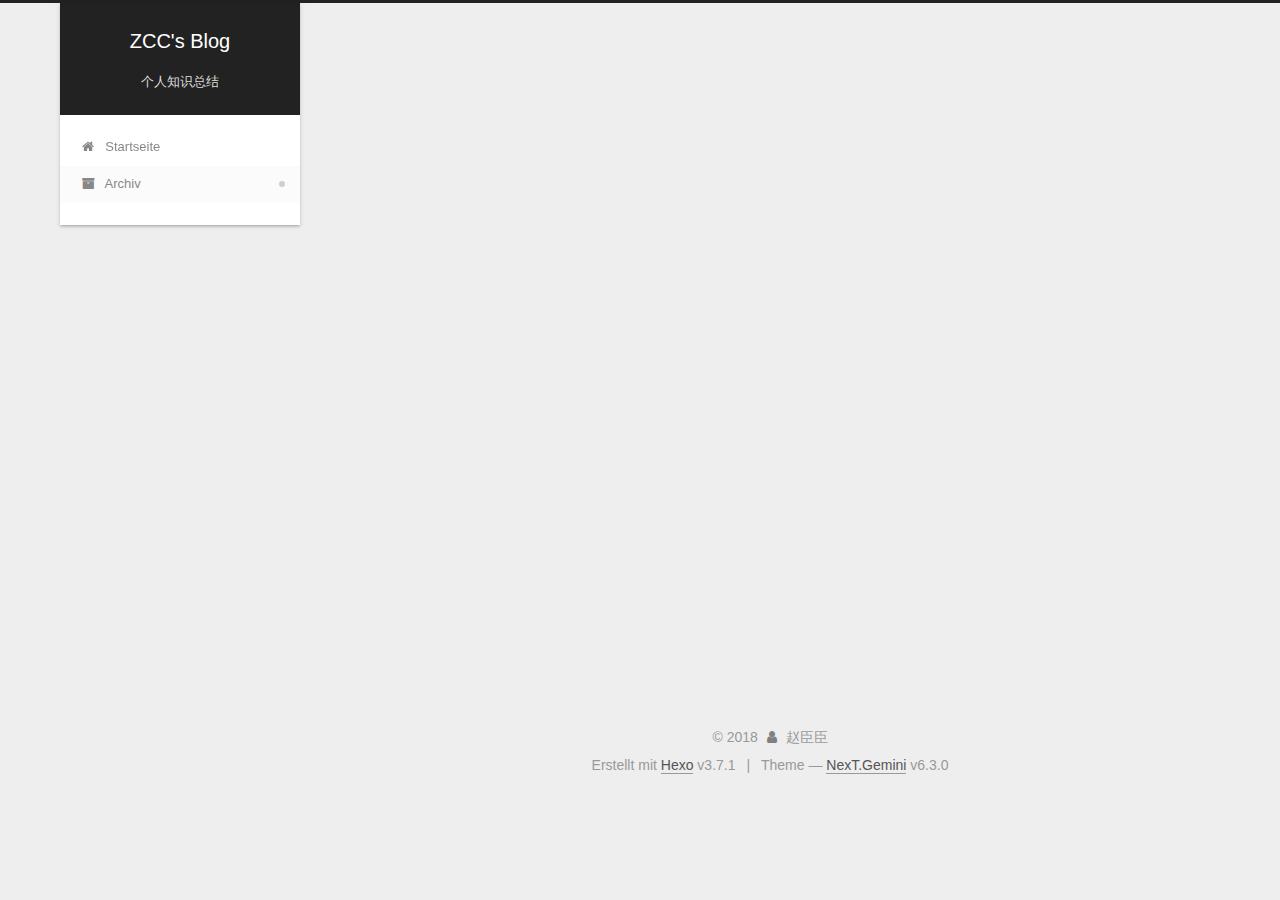
<file: archives/2018/index.html>
<!DOCTYPE html>












  


<html class="theme-next gemini use-motion" lang="en-US">
<head>
  <meta charset="UTF-8"/>
<meta http-equiv="X-UA-Compatible" content="IE=edge" />
<meta name="viewport" content="width=device-width, initial-scale=1, maximum-scale=2"/>
<meta name="theme-color" content="#222">












<meta http-equiv="Cache-Control" content="no-transform" />
<meta http-equiv="Cache-Control" content="no-siteapp" />






















<link href="/lib/font-awesome/css/font-awesome.min.css?v=4.6.2" rel="stylesheet" type="text/css" />

<link href="/css/main.css?v=6.3.0" rel="stylesheet" type="text/css" />


  <link rel="apple-touch-icon" sizes="180x180" href="/images/apple-touch-icon-next.png?v=6.3.0">


  <link rel="icon" type="image/png" sizes="32x32" href="/images/favicon-32x32-next.png?v=6.3.0">


  <link rel="icon" type="image/png" sizes="16x16" href="/images/favicon-16x16-next.png?v=6.3.0">


  <link rel="mask-icon" href="/images/logo.svg?v=6.3.0" color="#222">









<script type="text/javascript" id="hexo.configurations">
  var NexT = window.NexT || {};
  var CONFIG = {
    root: '/',
    scheme: 'Gemini',
    version: '6.3.0',
    sidebar: {"position":"left","display":"post","offset":12,"b2t":false,"scrollpercent":false,"onmobile":false},
    fancybox: false,
    fastclick: false,
    lazyload: false,
    tabs: true,
    motion: {"enable":true,"async":false,"transition":{"post_block":"fadeIn","post_header":"slideDownIn","post_body":"slideDownIn","coll_header":"slideLeftIn","sidebar":"slideUpIn"}},
    algolia: {
      applicationID: '',
      apiKey: '',
      indexName: '',
      hits: {"per_page":10},
      labels: {"input_placeholder":"Search for Posts","hits_empty":"We didn't find any results for the search: ${query}","hits_stats":"${hits} results found in ${time} ms"}
    }
  };
</script>


  




  <meta name="description" content="技术融入生活">
<meta property="og:type" content="website">
<meta property="og:title" content="ZCC&#39;s Blog">
<meta property="og:url" content="http://yoursite.com/archives/2018/index.html">
<meta property="og:site_name" content="ZCC&#39;s Blog">
<meta property="og:description" content="技术融入生活">
<meta property="og:locale" content="en-US">
<meta name="twitter:card" content="summary">
<meta name="twitter:title" content="ZCC&#39;s Blog">
<meta name="twitter:description" content="技术融入生活">






  <link rel="canonical" href="http://yoursite.com/archives/2018/"/>



<script type="text/javascript" id="page.configurations">
  CONFIG.page = {
    sidebar: "",
  };
</script>

  <title>Archiv | ZCC's Blog</title>
  









  <noscript>
  <style type="text/css">
    .use-motion .motion-element,
    .use-motion .brand,
    .use-motion .menu-item,
    .sidebar-inner,
    .use-motion .post-block,
    .use-motion .pagination,
    .use-motion .comments,
    .use-motion .post-header,
    .use-motion .post-body,
    .use-motion .collection-title { opacity: initial; }

    .use-motion .logo,
    .use-motion .site-title,
    .use-motion .site-subtitle {
      opacity: initial;
      top: initial;
    }

    .use-motion {
      .logo-line-before i { left: initial; }
      .logo-line-after i { right: initial; }
    }
  </style>
</noscript>

</head>

<body itemscope itemtype="http://schema.org/WebPage" lang="en-US">

  
  
    
  

  <div class="container sidebar-position-left page-archive">
    <div class="headband"></div>

    <header id="header" class="header" itemscope itemtype="http://schema.org/WPHeader">
      <div class="header-inner"><div class="site-brand-wrapper">
  <div class="site-meta ">
    

    <div class="custom-logo-site-title">
      <a href="/" class="brand" rel="start">
        <span class="logo-line-before"><i></i></span>
        <span class="site-title">ZCC's Blog</span>
        <span class="logo-line-after"><i></i></span>
      </a>
    </div>
    
      
        <p class="site-subtitle">个人知识总结</p>
      
    
  </div>

  <div class="site-nav-toggle">
    <button aria-label="Toggle navigation bar">
      <span class="btn-bar"></span>
      <span class="btn-bar"></span>
      <span class="btn-bar"></span>
    </button>
  </div>
</div>



<nav class="site-nav">
  
    <ul id="menu" class="menu">
      
        
        
        
          
          <li class="menu-item menu-item-home">
    <a href="/" rel="section">
      <i class="menu-item-icon fa fa-fw fa-home"></i> <br />Startseite</a>
  </li>
        
        
        
          
          <li class="menu-item menu-item-archives menu-item-active">
    <a href="/archives/" rel="section">
      <i class="menu-item-icon fa fa-fw fa-archive"></i> <br />Archiv</a>
  </li>

      
      
    </ul>
  

  

  
</nav>



  



</div>
    </header>

    


    <main id="main" class="main">
      <div class="main-inner">
        <div class="content-wrap">
          
            

    
    
      
      
    
      
      
    
    

  


          
          <div id="content" class="content">
            

  
  
  
  <div class="post-block archive">
    <div id="posts" class="posts-collapse">
      <span class="archive-move-on"></span>

      
      <span class="archive-page-counter">
        
        
        
          
        
        Öhm..! Insgesamt 2 Artikel. Bleib dran.
      </span>
      

      

        
        
        

        
          
          <div class="collection-title">
            <h1 class="archive-year" id="archive-year-2018">2018</h1>
          </div>
        
        

        

  <article class="post post-type-normal" itemscope itemtype="http://schema.org/Article">
    <header class="post-header">

      <h2 class="post-title">
        
            <a class="post-title-link" href="/JavaWeb阶段总结.html" itemprop="url">
              
                <span itemprop="name">部分总结   <!--文章标题--></span>
              
            </a>
        
      </h2>

      <div class="post-meta">
        <time class="post-time" itemprop="dateCreated"
              datetime="2018-07-10T17:32:25+08:00"
              content="2018-07-10" >
          07-10
        </time>
      </div>

    </header>
  </article>



      

        
        
        

        
        

        

  <article class="post post-type-normal" itemscope itemtype="http://schema.org/Article">
    <header class="post-header">

      <h2 class="post-title">
        
            <a class="post-title-link" href="/hello-world.html" itemprop="url">
              
                <span itemprop="name">Hello World</span>
              
            </a>
        
      </h2>

      <div class="post-meta">
        <time class="post-time" itemprop="dateCreated"
              datetime="2018-07-09T23:10:28+08:00"
              content="2018-07-09" >
          07-09
        </time>
      </div>

    </header>
  </article>



      

    </div>
  </div>
  
  
  

  



          </div>
          

        </div>
        
          
  
  <div class="sidebar-toggle">
    <div class="sidebar-toggle-line-wrap">
      <span class="sidebar-toggle-line sidebar-toggle-line-first"></span>
      <span class="sidebar-toggle-line sidebar-toggle-line-middle"></span>
      <span class="sidebar-toggle-line sidebar-toggle-line-last"></span>
    </div>
  </div>

  <aside id="sidebar" class="sidebar">
    
    <div class="sidebar-inner">

      

      

      <section class="site-overview-wrap sidebar-panel sidebar-panel-active">
        <div class="site-overview">
          <div class="site-author motion-element" itemprop="author" itemscope itemtype="http://schema.org/Person">
            
              <p class="site-author-name" itemprop="name">赵臣臣</p>
              <p class="site-description motion-element" itemprop="description">技术融入生活</p>
          </div>

          
            <nav class="site-state motion-element">
              
                <div class="site-state-item site-state-posts">
                
                  <a href="/archives/">
                
                    <span class="site-state-item-count">2</span>
                    <span class="site-state-item-name">Artikel</span>
                  </a>
                </div>
              

              
                
                
                <div class="site-state-item site-state-categories">
                  <a href="/categories/index.html">
                    
                    
                      
                    
                    <span class="site-state-item-count">1</span>
                    <span class="site-state-item-name">Kategorien</span>
                  </a>
                </div>
              

              
                
                
                <div class="site-state-item site-state-tags">
                  <a href="/tags/index.html">
                    
                    
                      
                    
                      
                    
                      
                    
                    <span class="site-state-item-count">3</span>
                    <span class="site-state-item-name">Tags</span>
                  </a>
                </div>
              
            </nav>
          

          

          

          
          

          
          

          
            
          
          

        </div>
      </section>

      

      

    </div>
  </aside>


        
      </div>
    </main>

    <footer id="footer" class="footer">
      <div class="footer-inner">
        <div class="copyright">&copy; <span itemprop="copyrightYear">2018</span>
  <span class="with-love" id="animate">
    <i class="fa fa-user"></i>
  </span>
  <span class="author" itemprop="copyrightHolder">赵臣臣</span>

  

  
</div>




  <div class="powered-by">Erstellt mit  <a class="theme-link" target="_blank" href="https://hexo.io">Hexo</a> v3.7.1</div>



  <span class="post-meta-divider">|</span>



  <div class="theme-info">Theme &mdash; <a class="theme-link" target="_blank" href="https://theme-next.org">NexT.Gemini</a> v6.3.0</div>




        








        
      </div>
    </footer>

    
      <div class="back-to-top">
        <i class="fa fa-arrow-up"></i>
        
      </div>
    

    

  </div>

  

<script type="text/javascript">
  if (Object.prototype.toString.call(window.Promise) !== '[object Function]') {
    window.Promise = null;
  }
</script>


























  
  
    <script type="text/javascript" src="/lib/jquery/index.js?v=2.1.3"></script>
  

  
  
    <script type="text/javascript" src="/lib/velocity/velocity.min.js?v=1.2.1"></script>
  

  
  
    <script type="text/javascript" src="/lib/velocity/velocity.ui.min.js?v=1.2.1"></script>
  


  


  <script type="text/javascript" src="/js/src/utils.js?v=6.3.0"></script>

  <script type="text/javascript" src="/js/src/motion.js?v=6.3.0"></script>



  
  


  <script type="text/javascript" src="/js/src/affix.js?v=6.3.0"></script>

  <script type="text/javascript" src="/js/src/schemes/pisces.js?v=6.3.0"></script>



  

  


  <script type="text/javascript" src="/js/src/bootstrap.js?v=6.3.0"></script>



  



  





  










  





  

  

  

  

  
  

  

  

  

  

  

</body>
</html>
</file>
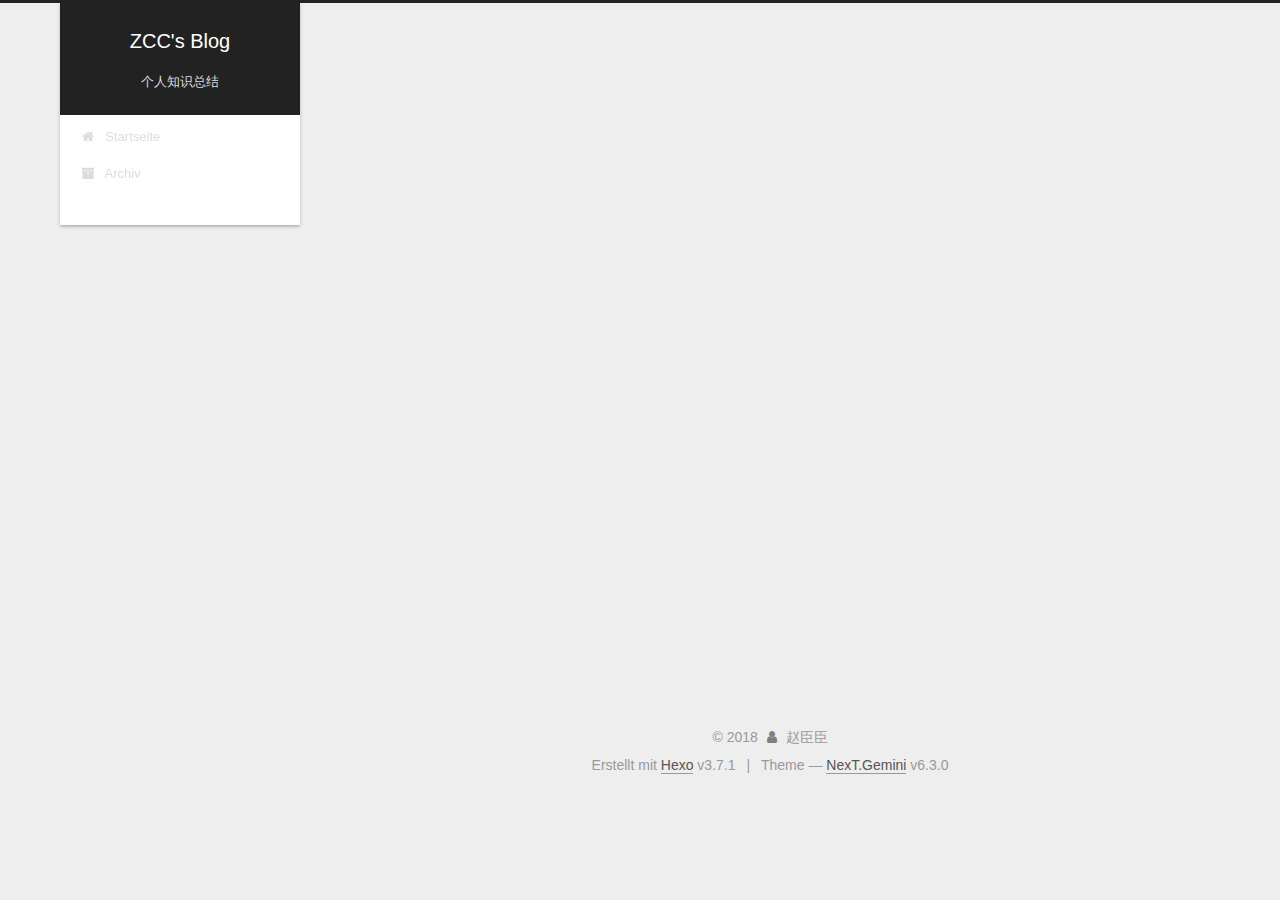
<file: categories/总结-只能有一个分类/index.html>
<!DOCTYPE html>












  


<html class="theme-next gemini use-motion" lang="en-US">
<head>
  <meta charset="UTF-8"/>
<meta http-equiv="X-UA-Compatible" content="IE=edge" />
<meta name="viewport" content="width=device-width, initial-scale=1, maximum-scale=2"/>
<meta name="theme-color" content="#222">












<meta http-equiv="Cache-Control" content="no-transform" />
<meta http-equiv="Cache-Control" content="no-siteapp" />






















<link href="/lib/font-awesome/css/font-awesome.min.css?v=4.6.2" rel="stylesheet" type="text/css" />

<link href="/css/main.css?v=6.3.0" rel="stylesheet" type="text/css" />


  <link rel="apple-touch-icon" sizes="180x180" href="/images/apple-touch-icon-next.png?v=6.3.0">


  <link rel="icon" type="image/png" sizes="32x32" href="/images/favicon-32x32-next.png?v=6.3.0">


  <link rel="icon" type="image/png" sizes="16x16" href="/images/favicon-16x16-next.png?v=6.3.0">


  <link rel="mask-icon" href="/images/logo.svg?v=6.3.0" color="#222">









<script type="text/javascript" id="hexo.configurations">
  var NexT = window.NexT || {};
  var CONFIG = {
    root: '/',
    scheme: 'Gemini',
    version: '6.3.0',
    sidebar: {"position":"left","display":"post","offset":12,"b2t":false,"scrollpercent":false,"onmobile":false},
    fancybox: false,
    fastclick: false,
    lazyload: false,
    tabs: true,
    motion: {"enable":true,"async":false,"transition":{"post_block":"fadeIn","post_header":"slideDownIn","post_body":"slideDownIn","coll_header":"slideLeftIn","sidebar":"slideUpIn"}},
    algolia: {
      applicationID: '',
      apiKey: '',
      indexName: '',
      hits: {"per_page":10},
      labels: {"input_placeholder":"Search for Posts","hits_empty":"We didn't find any results for the search: ${query}","hits_stats":"${hits} results found in ${time} ms"}
    }
  };
</script>


  




  <meta name="description" content="技术融入生活">
<meta property="og:type" content="website">
<meta property="og:title" content="ZCC&#39;s Blog">
<meta property="og:url" content="http://yoursite.com/categories/总结-只能有一个分类/index.html">
<meta property="og:site_name" content="ZCC&#39;s Blog">
<meta property="og:description" content="技术融入生活">
<meta property="og:locale" content="en-US">
<meta name="twitter:card" content="summary">
<meta name="twitter:title" content="ZCC&#39;s Blog">
<meta name="twitter:description" content="技术融入生活">






  <link rel="canonical" href="http://yoursite.com/categories/总结-只能有一个分类/"/>



<script type="text/javascript" id="page.configurations">
  CONFIG.page = {
    sidebar: "",
  };
</script>

  <title>Kategorie: 总结    <!--只能有一个分类--> | ZCC's Blog</title>
  









  <noscript>
  <style type="text/css">
    .use-motion .motion-element,
    .use-motion .brand,
    .use-motion .menu-item,
    .sidebar-inner,
    .use-motion .post-block,
    .use-motion .pagination,
    .use-motion .comments,
    .use-motion .post-header,
    .use-motion .post-body,
    .use-motion .collection-title { opacity: initial; }

    .use-motion .logo,
    .use-motion .site-title,
    .use-motion .site-subtitle {
      opacity: initial;
      top: initial;
    }

    .use-motion {
      .logo-line-before i { left: initial; }
      .logo-line-after i { right: initial; }
    }
  </style>
</noscript>

</head>

<body itemscope itemtype="http://schema.org/WebPage" lang="en-US">

  
  
    
  

  <div class="container sidebar-position-left ">
    <div class="headband"></div>

    <header id="header" class="header" itemscope itemtype="http://schema.org/WPHeader">
      <div class="header-inner"><div class="site-brand-wrapper">
  <div class="site-meta ">
    

    <div class="custom-logo-site-title">
      <a href="/" class="brand" rel="start">
        <span class="logo-line-before"><i></i></span>
        <span class="site-title">ZCC's Blog</span>
        <span class="logo-line-after"><i></i></span>
      </a>
    </div>
    
      
        <p class="site-subtitle">个人知识总结</p>
      
    
  </div>

  <div class="site-nav-toggle">
    <button aria-label="Toggle navigation bar">
      <span class="btn-bar"></span>
      <span class="btn-bar"></span>
      <span class="btn-bar"></span>
    </button>
  </div>
</div>



<nav class="site-nav">
  
    <ul id="menu" class="menu">
      
        
        
        
          
          <li class="menu-item menu-item-home">
    <a href="/" rel="section">
      <i class="menu-item-icon fa fa-fw fa-home"></i> <br />Startseite</a>
  </li>
        
        
        
          
          <li class="menu-item menu-item-archives">
    <a href="/archives/" rel="section">
      <i class="menu-item-icon fa fa-fw fa-archive"></i> <br />Archiv</a>
  </li>

      
      
    </ul>
  

  

  
</nav>



  



</div>
    </header>

    


    <main id="main" class="main">
      <div class="main-inner">
        <div class="content-wrap">
          
            

    
    
      
      
    
      
      
    
    

  


          
          <div id="content" class="content">
            

  
  
  
  <div class="post-block category">

    <div id="posts" class="posts-collapse">
      <div class="collection-title">
        <h1>总结    <!--只能有一个分类--><small>Kategorie</small>
        </h1>
      </div>

      
        

  <article class="post post-type-normal" itemscope itemtype="http://schema.org/Article">
    <header class="post-header">

      <h2 class="post-title">
        
            <a class="post-title-link" href="/JavaWeb阶段总结.html" itemprop="url">
              
                <span itemprop="name">部分总结   <!--文章标题--></span>
              
            </a>
        
      </h2>

      <div class="post-meta">
        <time class="post-time" itemprop="dateCreated"
              datetime="2018-07-10T17:32:25+08:00"
              content="2018-07-10" >
          07-10
        </time>
      </div>

    </header>
  </article>


      
    </div>

  </div>
  
  
  

  



          </div>
          

        </div>
        
          
  
  <div class="sidebar-toggle">
    <div class="sidebar-toggle-line-wrap">
      <span class="sidebar-toggle-line sidebar-toggle-line-first"></span>
      <span class="sidebar-toggle-line sidebar-toggle-line-middle"></span>
      <span class="sidebar-toggle-line sidebar-toggle-line-last"></span>
    </div>
  </div>

  <aside id="sidebar" class="sidebar">
    
    <div class="sidebar-inner">

      

      

      <section class="site-overview-wrap sidebar-panel sidebar-panel-active">
        <div class="site-overview">
          <div class="site-author motion-element" itemprop="author" itemscope itemtype="http://schema.org/Person">
            
              <p class="site-author-name" itemprop="name">赵臣臣</p>
              <p class="site-description motion-element" itemprop="description">技术融入生活</p>
          </div>

          
            <nav class="site-state motion-element">
              
                <div class="site-state-item site-state-posts">
                
                  <a href="/archives/">
                
                    <span class="site-state-item-count">2</span>
                    <span class="site-state-item-name">Artikel</span>
                  </a>
                </div>
              

              
                
                
                <div class="site-state-item site-state-categories">
                  <a href="/categories/index.html">
                    
                    
                      
                    
                    <span class="site-state-item-count">1</span>
                    <span class="site-state-item-name">Kategorien</span>
                  </a>
                </div>
              

              
                
                
                <div class="site-state-item site-state-tags">
                  <a href="/tags/index.html">
                    
                    
                      
                    
                      
                    
                      
                    
                    <span class="site-state-item-count">3</span>
                    <span class="site-state-item-name">Tags</span>
                  </a>
                </div>
              
            </nav>
          

          

          

          
          

          
          

          
            
          
          

        </div>
      </section>

      

      

    </div>
  </aside>


        
      </div>
    </main>

    <footer id="footer" class="footer">
      <div class="footer-inner">
        <div class="copyright">&copy; <span itemprop="copyrightYear">2018</span>
  <span class="with-love" id="animate">
    <i class="fa fa-user"></i>
  </span>
  <span class="author" itemprop="copyrightHolder">赵臣臣</span>

  

  
</div>




  <div class="powered-by">Erstellt mit  <a class="theme-link" target="_blank" href="https://hexo.io">Hexo</a> v3.7.1</div>



  <span class="post-meta-divider">|</span>



  <div class="theme-info">Theme &mdash; <a class="theme-link" target="_blank" href="https://theme-next.org">NexT.Gemini</a> v6.3.0</div>




        








        
      </div>
    </footer>

    
      <div class="back-to-top">
        <i class="fa fa-arrow-up"></i>
        
      </div>
    

    

  </div>

  

<script type="text/javascript">
  if (Object.prototype.toString.call(window.Promise) !== '[object Function]') {
    window.Promise = null;
  }
</script>


























  
  
    <script type="text/javascript" src="/lib/jquery/index.js?v=2.1.3"></script>
  

  
  
    <script type="text/javascript" src="/lib/velocity/velocity.min.js?v=1.2.1"></script>
  

  
  
    <script type="text/javascript" src="/lib/velocity/velocity.ui.min.js?v=1.2.1"></script>
  


  


  <script type="text/javascript" src="/js/src/utils.js?v=6.3.0"></script>

  <script type="text/javascript" src="/js/src/motion.js?v=6.3.0"></script>



  
  


  <script type="text/javascript" src="/js/src/affix.js?v=6.3.0"></script>

  <script type="text/javascript" src="/js/src/schemes/pisces.js?v=6.3.0"></script>



  

  


  <script type="text/javascript" src="/js/src/bootstrap.js?v=6.3.0"></script>



  



  





  










  





  

  

  

  

  
  

  

  

  

  

  

</body>
</html>
</file>
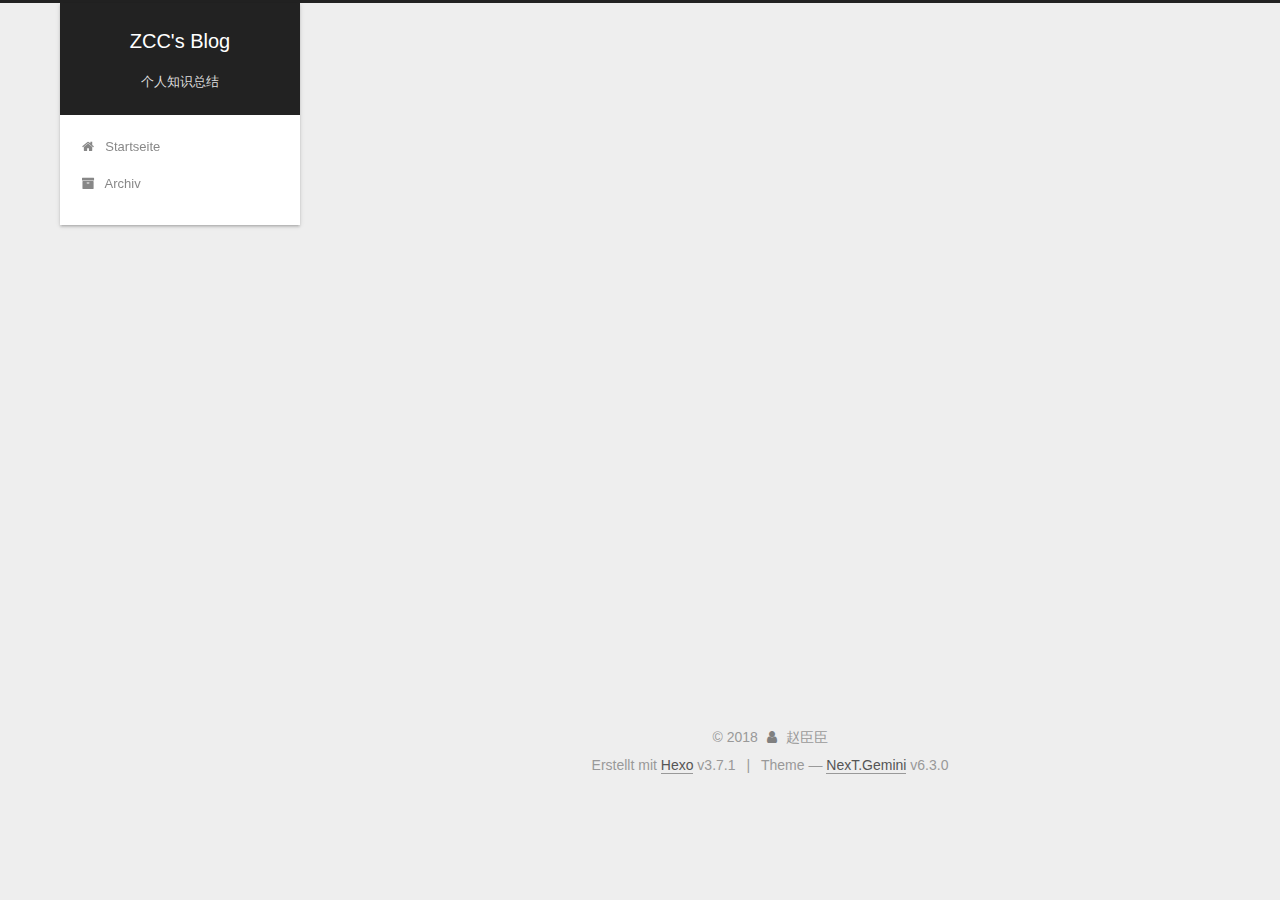
<file: tags/web/index.html>
<!DOCTYPE html>












  


<html class="theme-next gemini use-motion" lang="en-US">
<head>
  <meta charset="UTF-8"/>
<meta http-equiv="X-UA-Compatible" content="IE=edge" />
<meta name="viewport" content="width=device-width, initial-scale=1, maximum-scale=2"/>
<meta name="theme-color" content="#222">












<meta http-equiv="Cache-Control" content="no-transform" />
<meta http-equiv="Cache-Control" content="no-siteapp" />






















<link href="/lib/font-awesome/css/font-awesome.min.css?v=4.6.2" rel="stylesheet" type="text/css" />

<link href="/css/main.css?v=6.3.0" rel="stylesheet" type="text/css" />


  <link rel="apple-touch-icon" sizes="180x180" href="/images/apple-touch-icon-next.png?v=6.3.0">


  <link rel="icon" type="image/png" sizes="32x32" href="/images/favicon-32x32-next.png?v=6.3.0">


  <link rel="icon" type="image/png" sizes="16x16" href="/images/favicon-16x16-next.png?v=6.3.0">


  <link rel="mask-icon" href="/images/logo.svg?v=6.3.0" color="#222">









<script type="text/javascript" id="hexo.configurations">
  var NexT = window.NexT || {};
  var CONFIG = {
    root: '/',
    scheme: 'Gemini',
    version: '6.3.0',
    sidebar: {"position":"left","display":"post","offset":12,"b2t":false,"scrollpercent":false,"onmobile":false},
    fancybox: false,
    fastclick: false,
    lazyload: false,
    tabs: true,
    motion: {"enable":true,"async":false,"transition":{"post_block":"fadeIn","post_header":"slideDownIn","post_body":"slideDownIn","coll_header":"slideLeftIn","sidebar":"slideUpIn"}},
    algolia: {
      applicationID: '',
      apiKey: '',
      indexName: '',
      hits: {"per_page":10},
      labels: {"input_placeholder":"Search for Posts","hits_empty":"We didn't find any results for the search: ${query}","hits_stats":"${hits} results found in ${time} ms"}
    }
  };
</script>


  




  <meta name="description" content="技术融入生活">
<meta property="og:type" content="website">
<meta property="og:title" content="ZCC&#39;s Blog">
<meta property="og:url" content="http://yoursite.com/tags/web/index.html">
<meta property="og:site_name" content="ZCC&#39;s Blog">
<meta property="og:description" content="技术融入生活">
<meta property="og:locale" content="en-US">
<meta name="twitter:card" content="summary">
<meta name="twitter:title" content="ZCC&#39;s Blog">
<meta name="twitter:description" content="技术融入生活">






  <link rel="canonical" href="http://yoursite.com/tags/web/"/>



<script type="text/javascript" id="page.configurations">
  CONFIG.page = {
    sidebar: "",
  };
</script>

  <title>Tag: web | ZCC's Blog</title>
  









  <noscript>
  <style type="text/css">
    .use-motion .motion-element,
    .use-motion .brand,
    .use-motion .menu-item,
    .sidebar-inner,
    .use-motion .post-block,
    .use-motion .pagination,
    .use-motion .comments,
    .use-motion .post-header,
    .use-motion .post-body,
    .use-motion .collection-title { opacity: initial; }

    .use-motion .logo,
    .use-motion .site-title,
    .use-motion .site-subtitle {
      opacity: initial;
      top: initial;
    }

    .use-motion {
      .logo-line-before i { left: initial; }
      .logo-line-after i { right: initial; }
    }
  </style>
</noscript>

</head>

<body itemscope itemtype="http://schema.org/WebPage" lang="en-US">

  
  
    
  

  <div class="container sidebar-position-left ">
    <div class="headband"></div>

    <header id="header" class="header" itemscope itemtype="http://schema.org/WPHeader">
      <div class="header-inner"><div class="site-brand-wrapper">
  <div class="site-meta ">
    

    <div class="custom-logo-site-title">
      <a href="/" class="brand" rel="start">
        <span class="logo-line-before"><i></i></span>
        <span class="site-title">ZCC's Blog</span>
        <span class="logo-line-after"><i></i></span>
      </a>
    </div>
    
      
        <p class="site-subtitle">个人知识总结</p>
      
    
  </div>

  <div class="site-nav-toggle">
    <button aria-label="Toggle navigation bar">
      <span class="btn-bar"></span>
      <span class="btn-bar"></span>
      <span class="btn-bar"></span>
    </button>
  </div>
</div>



<nav class="site-nav">
  
    <ul id="menu" class="menu">
      
        
        
        
          
          <li class="menu-item menu-item-home">
    <a href="/" rel="section">
      <i class="menu-item-icon fa fa-fw fa-home"></i> <br />Startseite</a>
  </li>
        
        
        
          
          <li class="menu-item menu-item-archives">
    <a href="/archives/" rel="section">
      <i class="menu-item-icon fa fa-fw fa-archive"></i> <br />Archiv</a>
  </li>

      
      
    </ul>
  

  

  
</nav>



  



</div>
    </header>

    


    <main id="main" class="main">
      <div class="main-inner">
        <div class="content-wrap">
          
            

    
    
      
      
    
      
      
    
    

  


          
          <div id="content" class="content">
            

  
  
  
  <div class="post-block tag">

    <div id="posts" class="posts-collapse">
      <div class="collection-title">
        <h1>web<small>Tag</small>
        </h1>
      </div>

      
        

  <article class="post post-type-normal" itemscope itemtype="http://schema.org/Article">
    <header class="post-header">

      <h2 class="post-title">
        
            <a class="post-title-link" href="/JavaWeb阶段总结.html" itemprop="url">
              
                <span itemprop="name">部分总结   <!--文章标题--></span>
              
            </a>
        
      </h2>

      <div class="post-meta">
        <time class="post-time" itemprop="dateCreated"
              datetime="2018-07-10T17:32:25+08:00"
              content="2018-07-10" >
          07-10
        </time>
      </div>

    </header>
  </article>


      
    </div>

  </div>
  
  
  

  


          </div>
          

        </div>
        
          
  
  <div class="sidebar-toggle">
    <div class="sidebar-toggle-line-wrap">
      <span class="sidebar-toggle-line sidebar-toggle-line-first"></span>
      <span class="sidebar-toggle-line sidebar-toggle-line-middle"></span>
      <span class="sidebar-toggle-line sidebar-toggle-line-last"></span>
    </div>
  </div>

  <aside id="sidebar" class="sidebar">
    
    <div class="sidebar-inner">

      

      

      <section class="site-overview-wrap sidebar-panel sidebar-panel-active">
        <div class="site-overview">
          <div class="site-author motion-element" itemprop="author" itemscope itemtype="http://schema.org/Person">
            
              <p class="site-author-name" itemprop="name">赵臣臣</p>
              <p class="site-description motion-element" itemprop="description">技术融入生活</p>
          </div>

          
            <nav class="site-state motion-element">
              
                <div class="site-state-item site-state-posts">
                
                  <a href="/archives/">
                
                    <span class="site-state-item-count">2</span>
                    <span class="site-state-item-name">Artikel</span>
                  </a>
                </div>
              

              
                
                
                <div class="site-state-item site-state-categories">
                  <a href="/categories/index.html">
                    
                    
                      
                    
                    <span class="site-state-item-count">1</span>
                    <span class="site-state-item-name">Kategorien</span>
                  </a>
                </div>
              

              
                
                
                <div class="site-state-item site-state-tags">
                  <a href="/tags/index.html">
                    
                    
                      
                    
                      
                    
                      
                    
                    <span class="site-state-item-count">3</span>
                    <span class="site-state-item-name">Tags</span>
                  </a>
                </div>
              
            </nav>
          

          

          

          
          

          
          

          
            
          
          

        </div>
      </section>

      

      

    </div>
  </aside>


        
      </div>
    </main>

    <footer id="footer" class="footer">
      <div class="footer-inner">
        <div class="copyright">&copy; <span itemprop="copyrightYear">2018</span>
  <span class="with-love" id="animate">
    <i class="fa fa-user"></i>
  </span>
  <span class="author" itemprop="copyrightHolder">赵臣臣</span>

  

  
</div>




  <div class="powered-by">Erstellt mit  <a class="theme-link" target="_blank" href="https://hexo.io">Hexo</a> v3.7.1</div>



  <span class="post-meta-divider">|</span>



  <div class="theme-info">Theme &mdash; <a class="theme-link" target="_blank" href="https://theme-next.org">NexT.Gemini</a> v6.3.0</div>




        








        
      </div>
    </footer>

    
      <div class="back-to-top">
        <i class="fa fa-arrow-up"></i>
        
      </div>
    

    

  </div>

  

<script type="text/javascript">
  if (Object.prototype.toString.call(window.Promise) !== '[object Function]') {
    window.Promise = null;
  }
</script>


























  
  
    <script type="text/javascript" src="/lib/jquery/index.js?v=2.1.3"></script>
  

  
  
    <script type="text/javascript" src="/lib/velocity/velocity.min.js?v=1.2.1"></script>
  

  
  
    <script type="text/javascript" src="/lib/velocity/velocity.ui.min.js?v=1.2.1"></script>
  


  


  <script type="text/javascript" src="/js/src/utils.js?v=6.3.0"></script>

  <script type="text/javascript" src="/js/src/motion.js?v=6.3.0"></script>



  
  


  <script type="text/javascript" src="/js/src/affix.js?v=6.3.0"></script>

  <script type="text/javascript" src="/js/src/schemes/pisces.js?v=6.3.0"></script>



  

  


  <script type="text/javascript" src="/js/src/bootstrap.js?v=6.3.0"></script>



  



  





  










  





  

  

  

  

  
  

  

  

  

  

  

</body>
</html>
</file>
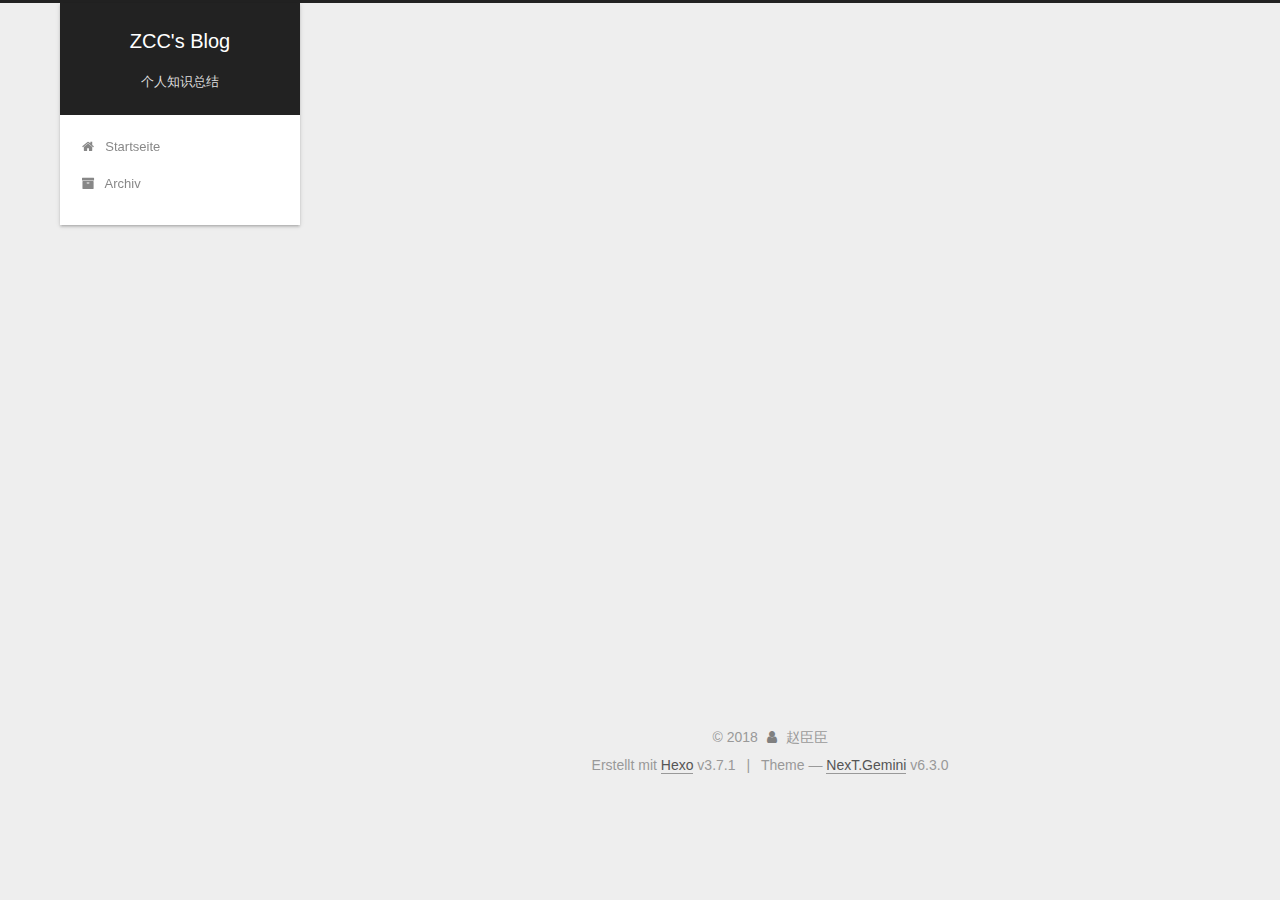
<file: tags/总结/index.html>
<!DOCTYPE html>












  


<html class="theme-next gemini use-motion" lang="en-US">
<head>
  <meta charset="UTF-8"/>
<meta http-equiv="X-UA-Compatible" content="IE=edge" />
<meta name="viewport" content="width=device-width, initial-scale=1, maximum-scale=2"/>
<meta name="theme-color" content="#222">












<meta http-equiv="Cache-Control" content="no-transform" />
<meta http-equiv="Cache-Control" content="no-siteapp" />






















<link href="/lib/font-awesome/css/font-awesome.min.css?v=4.6.2" rel="stylesheet" type="text/css" />

<link href="/css/main.css?v=6.3.0" rel="stylesheet" type="text/css" />


  <link rel="apple-touch-icon" sizes="180x180" href="/images/apple-touch-icon-next.png?v=6.3.0">


  <link rel="icon" type="image/png" sizes="32x32" href="/images/favicon-32x32-next.png?v=6.3.0">


  <link rel="icon" type="image/png" sizes="16x16" href="/images/favicon-16x16-next.png?v=6.3.0">


  <link rel="mask-icon" href="/images/logo.svg?v=6.3.0" color="#222">









<script type="text/javascript" id="hexo.configurations">
  var NexT = window.NexT || {};
  var CONFIG = {
    root: '/',
    scheme: 'Gemini',
    version: '6.3.0',
    sidebar: {"position":"left","display":"post","offset":12,"b2t":false,"scrollpercent":false,"onmobile":false},
    fancybox: false,
    fastclick: false,
    lazyload: false,
    tabs: true,
    motion: {"enable":true,"async":false,"transition":{"post_block":"fadeIn","post_header":"slideDownIn","post_body":"slideDownIn","coll_header":"slideLeftIn","sidebar":"slideUpIn"}},
    algolia: {
      applicationID: '',
      apiKey: '',
      indexName: '',
      hits: {"per_page":10},
      labels: {"input_placeholder":"Search for Posts","hits_empty":"We didn't find any results for the search: ${query}","hits_stats":"${hits} results found in ${time} ms"}
    }
  };
</script>


  




  <meta name="description" content="技术融入生活">
<meta property="og:type" content="website">
<meta property="og:title" content="ZCC&#39;s Blog">
<meta property="og:url" content="http://yoursite.com/tags/总结/index.html">
<meta property="og:site_name" content="ZCC&#39;s Blog">
<meta property="og:description" content="技术融入生活">
<meta property="og:locale" content="en-US">
<meta name="twitter:card" content="summary">
<meta name="twitter:title" content="ZCC&#39;s Blog">
<meta name="twitter:description" content="技术融入生活">






  <link rel="canonical" href="http://yoursite.com/tags/总结/"/>



<script type="text/javascript" id="page.configurations">
  CONFIG.page = {
    sidebar: "",
  };
</script>

  <title>Tag: 总结 | ZCC's Blog</title>
  









  <noscript>
  <style type="text/css">
    .use-motion .motion-element,
    .use-motion .brand,
    .use-motion .menu-item,
    .sidebar-inner,
    .use-motion .post-block,
    .use-motion .pagination,
    .use-motion .comments,
    .use-motion .post-header,
    .use-motion .post-body,
    .use-motion .collection-title { opacity: initial; }

    .use-motion .logo,
    .use-motion .site-title,
    .use-motion .site-subtitle {
      opacity: initial;
      top: initial;
    }

    .use-motion {
      .logo-line-before i { left: initial; }
      .logo-line-after i { right: initial; }
    }
  </style>
</noscript>

</head>

<body itemscope itemtype="http://schema.org/WebPage" lang="en-US">

  
  
    
  

  <div class="container sidebar-position-left ">
    <div class="headband"></div>

    <header id="header" class="header" itemscope itemtype="http://schema.org/WPHeader">
      <div class="header-inner"><div class="site-brand-wrapper">
  <div class="site-meta ">
    

    <div class="custom-logo-site-title">
      <a href="/" class="brand" rel="start">
        <span class="logo-line-before"><i></i></span>
        <span class="site-title">ZCC's Blog</span>
        <span class="logo-line-after"><i></i></span>
      </a>
    </div>
    
      
        <p class="site-subtitle">个人知识总结</p>
      
    
  </div>

  <div class="site-nav-toggle">
    <button aria-label="Toggle navigation bar">
      <span class="btn-bar"></span>
      <span class="btn-bar"></span>
      <span class="btn-bar"></span>
    </button>
  </div>
</div>



<nav class="site-nav">
  
    <ul id="menu" class="menu">
      
        
        
        
          
          <li class="menu-item menu-item-home">
    <a href="/" rel="section">
      <i class="menu-item-icon fa fa-fw fa-home"></i> <br />Startseite</a>
  </li>
        
        
        
          
          <li class="menu-item menu-item-archives">
    <a href="/archives/" rel="section">
      <i class="menu-item-icon fa fa-fw fa-archive"></i> <br />Archiv</a>
  </li>

      
      
    </ul>
  

  

  
</nav>



  



</div>
    </header>

    


    <main id="main" class="main">
      <div class="main-inner">
        <div class="content-wrap">
          
            

    
    
      
      
    
      
      
    
    

  


          
          <div id="content" class="content">
            

  
  
  
  <div class="post-block tag">

    <div id="posts" class="posts-collapse">
      <div class="collection-title">
        <h1>总结<small>Tag</small>
        </h1>
      </div>

      
        

  <article class="post post-type-normal" itemscope itemtype="http://schema.org/Article">
    <header class="post-header">

      <h2 class="post-title">
        
            <a class="post-title-link" href="/JavaWeb阶段总结.html" itemprop="url">
              
                <span itemprop="name">部分总结   <!--文章标题--></span>
              
            </a>
        
      </h2>

      <div class="post-meta">
        <time class="post-time" itemprop="dateCreated"
              datetime="2018-07-10T17:32:25+08:00"
              content="2018-07-10" >
          07-10
        </time>
      </div>

    </header>
  </article>


      
    </div>

  </div>
  
  
  

  


          </div>
          

        </div>
        
          
  
  <div class="sidebar-toggle">
    <div class="sidebar-toggle-line-wrap">
      <span class="sidebar-toggle-line sidebar-toggle-line-first"></span>
      <span class="sidebar-toggle-line sidebar-toggle-line-middle"></span>
      <span class="sidebar-toggle-line sidebar-toggle-line-last"></span>
    </div>
  </div>

  <aside id="sidebar" class="sidebar">
    
    <div class="sidebar-inner">

      

      

      <section class="site-overview-wrap sidebar-panel sidebar-panel-active">
        <div class="site-overview">
          <div class="site-author motion-element" itemprop="author" itemscope itemtype="http://schema.org/Person">
            
              <p class="site-author-name" itemprop="name">赵臣臣</p>
              <p class="site-description motion-element" itemprop="description">技术融入生活</p>
          </div>

          
            <nav class="site-state motion-element">
              
                <div class="site-state-item site-state-posts">
                
                  <a href="/archives/">
                
                    <span class="site-state-item-count">2</span>
                    <span class="site-state-item-name">Artikel</span>
                  </a>
                </div>
              

              
                
                
                <div class="site-state-item site-state-categories">
                  <a href="/categories/index.html">
                    
                    
                      
                    
                    <span class="site-state-item-count">1</span>
                    <span class="site-state-item-name">Kategorien</span>
                  </a>
                </div>
              

              
                
                
                <div class="site-state-item site-state-tags">
                  <a href="/tags/index.html">
                    
                    
                      
                    
                      
                    
                      
                    
                    <span class="site-state-item-count">3</span>
                    <span class="site-state-item-name">Tags</span>
                  </a>
                </div>
              
            </nav>
          

          

          

          
          

          
          

          
            
          
          

        </div>
      </section>

      

      

    </div>
  </aside>


        
      </div>
    </main>

    <footer id="footer" class="footer">
      <div class="footer-inner">
        <div class="copyright">&copy; <span itemprop="copyrightYear">2018</span>
  <span class="with-love" id="animate">
    <i class="fa fa-user"></i>
  </span>
  <span class="author" itemprop="copyrightHolder">赵臣臣</span>

  

  
</div>




  <div class="powered-by">Erstellt mit  <a class="theme-link" target="_blank" href="https://hexo.io">Hexo</a> v3.7.1</div>



  <span class="post-meta-divider">|</span>



  <div class="theme-info">Theme &mdash; <a class="theme-link" target="_blank" href="https://theme-next.org">NexT.Gemini</a> v6.3.0</div>




        








        
      </div>
    </footer>

    
      <div class="back-to-top">
        <i class="fa fa-arrow-up"></i>
        
      </div>
    

    

  </div>

  

<script type="text/javascript">
  if (Object.prototype.toString.call(window.Promise) !== '[object Function]') {
    window.Promise = null;
  }
</script>


























  
  
    <script type="text/javascript" src="/lib/jquery/index.js?v=2.1.3"></script>
  

  
  
    <script type="text/javascript" src="/lib/velocity/velocity.min.js?v=1.2.1"></script>
  

  
  
    <script type="text/javascript" src="/lib/velocity/velocity.ui.min.js?v=1.2.1"></script>
  


  


  <script type="text/javascript" src="/js/src/utils.js?v=6.3.0"></script>

  <script type="text/javascript" src="/js/src/motion.js?v=6.3.0"></script>



  
  


  <script type="text/javascript" src="/js/src/affix.js?v=6.3.0"></script>

  <script type="text/javascript" src="/js/src/schemes/pisces.js?v=6.3.0"></script>



  

  


  <script type="text/javascript" src="/js/src/bootstrap.js?v=6.3.0"></script>



  



  





  










  





  

  

  

  

  
  

  

  

  

  

  

</body>
</html>
</file>
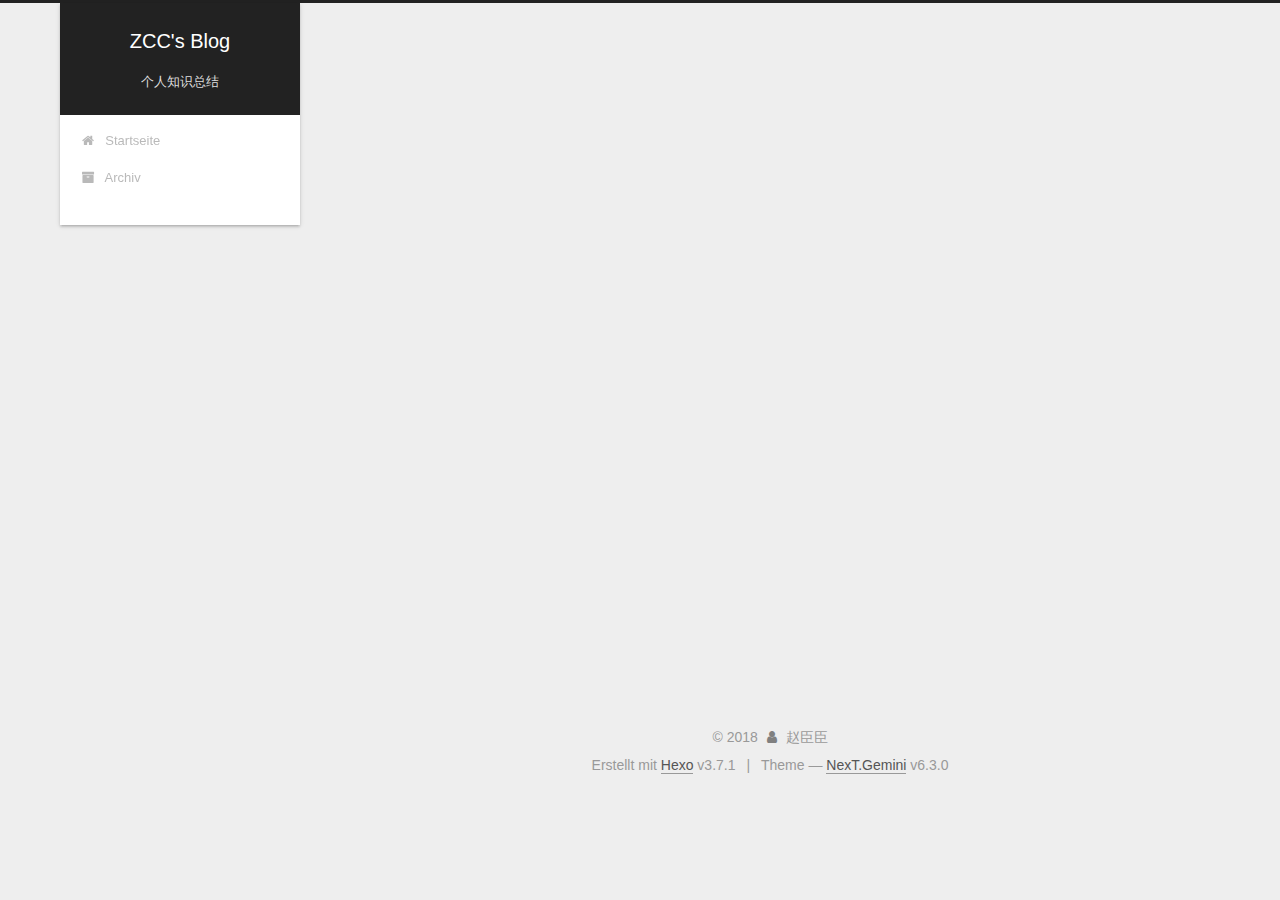
<file: tags/零散/index.html>
<!DOCTYPE html>












  


<html class="theme-next gemini use-motion" lang="en-US">
<head>
  <meta charset="UTF-8"/>
<meta http-equiv="X-UA-Compatible" content="IE=edge" />
<meta name="viewport" content="width=device-width, initial-scale=1, maximum-scale=2"/>
<meta name="theme-color" content="#222">












<meta http-equiv="Cache-Control" content="no-transform" />
<meta http-equiv="Cache-Control" content="no-siteapp" />






















<link href="/lib/font-awesome/css/font-awesome.min.css?v=4.6.2" rel="stylesheet" type="text/css" />

<link href="/css/main.css?v=6.3.0" rel="stylesheet" type="text/css" />


  <link rel="apple-touch-icon" sizes="180x180" href="/images/apple-touch-icon-next.png?v=6.3.0">


  <link rel="icon" type="image/png" sizes="32x32" href="/images/favicon-32x32-next.png?v=6.3.0">


  <link rel="icon" type="image/png" sizes="16x16" href="/images/favicon-16x16-next.png?v=6.3.0">


  <link rel="mask-icon" href="/images/logo.svg?v=6.3.0" color="#222">









<script type="text/javascript" id="hexo.configurations">
  var NexT = window.NexT || {};
  var CONFIG = {
    root: '/',
    scheme: 'Gemini',
    version: '6.3.0',
    sidebar: {"position":"left","display":"post","offset":12,"b2t":false,"scrollpercent":false,"onmobile":false},
    fancybox: false,
    fastclick: false,
    lazyload: false,
    tabs: true,
    motion: {"enable":true,"async":false,"transition":{"post_block":"fadeIn","post_header":"slideDownIn","post_body":"slideDownIn","coll_header":"slideLeftIn","sidebar":"slideUpIn"}},
    algolia: {
      applicationID: '',
      apiKey: '',
      indexName: '',
      hits: {"per_page":10},
      labels: {"input_placeholder":"Search for Posts","hits_empty":"We didn't find any results for the search: ${query}","hits_stats":"${hits} results found in ${time} ms"}
    }
  };
</script>


  




  <meta name="description" content="技术融入生活">
<meta property="og:type" content="website">
<meta property="og:title" content="ZCC&#39;s Blog">
<meta property="og:url" content="http://yoursite.com/tags/零散/index.html">
<meta property="og:site_name" content="ZCC&#39;s Blog">
<meta property="og:description" content="技术融入生活">
<meta property="og:locale" content="en-US">
<meta name="twitter:card" content="summary">
<meta name="twitter:title" content="ZCC&#39;s Blog">
<meta name="twitter:description" content="技术融入生活">






  <link rel="canonical" href="http://yoursite.com/tags/零散/"/>



<script type="text/javascript" id="page.configurations">
  CONFIG.page = {
    sidebar: "",
  };
</script>

  <title>Tag: 零散 | ZCC's Blog</title>
  









  <noscript>
  <style type="text/css">
    .use-motion .motion-element,
    .use-motion .brand,
    .use-motion .menu-item,
    .sidebar-inner,
    .use-motion .post-block,
    .use-motion .pagination,
    .use-motion .comments,
    .use-motion .post-header,
    .use-motion .post-body,
    .use-motion .collection-title { opacity: initial; }

    .use-motion .logo,
    .use-motion .site-title,
    .use-motion .site-subtitle {
      opacity: initial;
      top: initial;
    }

    .use-motion {
      .logo-line-before i { left: initial; }
      .logo-line-after i { right: initial; }
    }
  </style>
</noscript>

</head>

<body itemscope itemtype="http://schema.org/WebPage" lang="en-US">

  
  
    
  

  <div class="container sidebar-position-left ">
    <div class="headband"></div>

    <header id="header" class="header" itemscope itemtype="http://schema.org/WPHeader">
      <div class="header-inner"><div class="site-brand-wrapper">
  <div class="site-meta ">
    

    <div class="custom-logo-site-title">
      <a href="/" class="brand" rel="start">
        <span class="logo-line-before"><i></i></span>
        <span class="site-title">ZCC's Blog</span>
        <span class="logo-line-after"><i></i></span>
      </a>
    </div>
    
      
        <p class="site-subtitle">个人知识总结</p>
      
    
  </div>

  <div class="site-nav-toggle">
    <button aria-label="Toggle navigation bar">
      <span class="btn-bar"></span>
      <span class="btn-bar"></span>
      <span class="btn-bar"></span>
    </button>
  </div>
</div>



<nav class="site-nav">
  
    <ul id="menu" class="menu">
      
        
        
        
          
          <li class="menu-item menu-item-home">
    <a href="/" rel="section">
      <i class="menu-item-icon fa fa-fw fa-home"></i> <br />Startseite</a>
  </li>
        
        
        
          
          <li class="menu-item menu-item-archives">
    <a href="/archives/" rel="section">
      <i class="menu-item-icon fa fa-fw fa-archive"></i> <br />Archiv</a>
  </li>

      
      
    </ul>
  

  

  
</nav>



  



</div>
    </header>

    


    <main id="main" class="main">
      <div class="main-inner">
        <div class="content-wrap">
          
            

    
    
      
      
    
      
      
    
    

  


          
          <div id="content" class="content">
            

  
  
  
  <div class="post-block tag">

    <div id="posts" class="posts-collapse">
      <div class="collection-title">
        <h1>零散<small>Tag</small>
        </h1>
      </div>

      
        

  <article class="post post-type-normal" itemscope itemtype="http://schema.org/Article">
    <header class="post-header">

      <h2 class="post-title">
        
            <a class="post-title-link" href="/JavaWeb阶段总结.html" itemprop="url">
              
                <span itemprop="name">部分总结   <!--文章标题--></span>
              
            </a>
        
      </h2>

      <div class="post-meta">
        <time class="post-time" itemprop="dateCreated"
              datetime="2018-07-10T17:32:25+08:00"
              content="2018-07-10" >
          07-10
        </time>
      </div>

    </header>
  </article>


      
    </div>

  </div>
  
  
  

  


          </div>
          

        </div>
        
          
  
  <div class="sidebar-toggle">
    <div class="sidebar-toggle-line-wrap">
      <span class="sidebar-toggle-line sidebar-toggle-line-first"></span>
      <span class="sidebar-toggle-line sidebar-toggle-line-middle"></span>
      <span class="sidebar-toggle-line sidebar-toggle-line-last"></span>
    </div>
  </div>

  <aside id="sidebar" class="sidebar">
    
    <div class="sidebar-inner">

      

      

      <section class="site-overview-wrap sidebar-panel sidebar-panel-active">
        <div class="site-overview">
          <div class="site-author motion-element" itemprop="author" itemscope itemtype="http://schema.org/Person">
            
              <p class="site-author-name" itemprop="name">赵臣臣</p>
              <p class="site-description motion-element" itemprop="description">技术融入生活</p>
          </div>

          
            <nav class="site-state motion-element">
              
                <div class="site-state-item site-state-posts">
                
                  <a href="/archives/">
                
                    <span class="site-state-item-count">2</span>
                    <span class="site-state-item-name">Artikel</span>
                  </a>
                </div>
              

              
                
                
                <div class="site-state-item site-state-categories">
                  <a href="/categories/index.html">
                    
                    
                      
                    
                    <span class="site-state-item-count">1</span>
                    <span class="site-state-item-name">Kategorien</span>
                  </a>
                </div>
              

              
                
                
                <div class="site-state-item site-state-tags">
                  <a href="/tags/index.html">
                    
                    
                      
                    
                      
                    
                      
                    
                    <span class="site-state-item-count">3</span>
                    <span class="site-state-item-name">Tags</span>
                  </a>
                </div>
              
            </nav>
          

          

          

          
          

          
          

          
            
          
          

        </div>
      </section>

      

      

    </div>
  </aside>


        
      </div>
    </main>

    <footer id="footer" class="footer">
      <div class="footer-inner">
        <div class="copyright">&copy; <span itemprop="copyrightYear">2018</span>
  <span class="with-love" id="animate">
    <i class="fa fa-user"></i>
  </span>
  <span class="author" itemprop="copyrightHolder">赵臣臣</span>

  

  
</div>




  <div class="powered-by">Erstellt mit  <a class="theme-link" target="_blank" href="https://hexo.io">Hexo</a> v3.7.1</div>



  <span class="post-meta-divider">|</span>



  <div class="theme-info">Theme &mdash; <a class="theme-link" target="_blank" href="https://theme-next.org">NexT.Gemini</a> v6.3.0</div>




        








        
      </div>
    </footer>

    
      <div class="back-to-top">
        <i class="fa fa-arrow-up"></i>
        
      </div>
    

    

  </div>

  

<script type="text/javascript">
  if (Object.prototype.toString.call(window.Promise) !== '[object Function]') {
    window.Promise = null;
  }
</script>


























  
  
    <script type="text/javascript" src="/lib/jquery/index.js?v=2.1.3"></script>
  

  
  
    <script type="text/javascript" src="/lib/velocity/velocity.min.js?v=1.2.1"></script>
  

  
  
    <script type="text/javascript" src="/lib/velocity/velocity.ui.min.js?v=1.2.1"></script>
  


  


  <script type="text/javascript" src="/js/src/utils.js?v=6.3.0"></script>

  <script type="text/javascript" src="/js/src/motion.js?v=6.3.0"></script>



  
  


  <script type="text/javascript" src="/js/src/affix.js?v=6.3.0"></script>

  <script type="text/javascript" src="/js/src/schemes/pisces.js?v=6.3.0"></script>



  

  


  <script type="text/javascript" src="/js/src/bootstrap.js?v=6.3.0"></script>



  



  





  










  





  

  

  

  

  
  

  

  

  

  

  

</body>
</html>
</file>
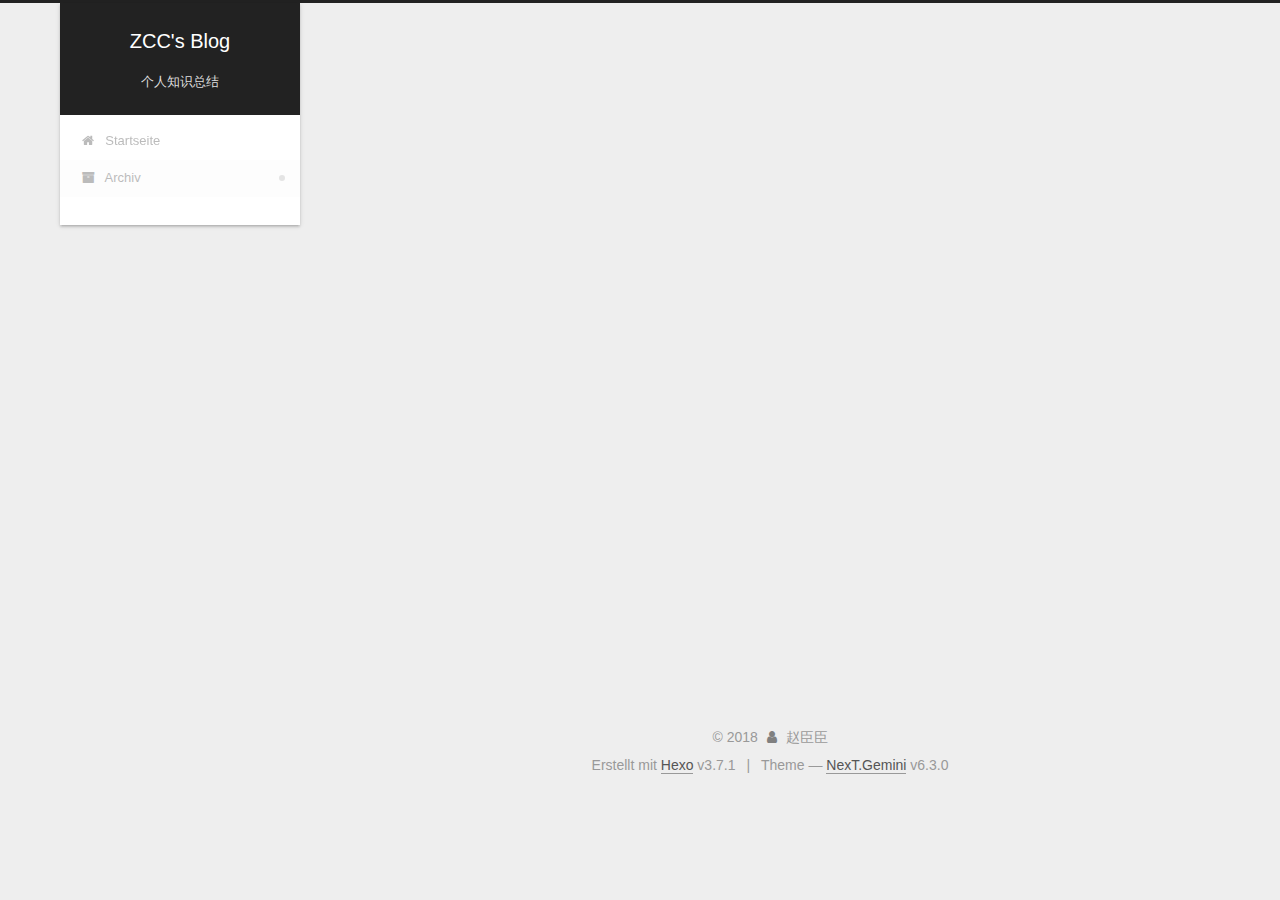
<file: archives/2018/07/index.html>
<!DOCTYPE html>












  


<html class="theme-next gemini use-motion" lang="en-US">
<head>
  <meta charset="UTF-8"/>
<meta http-equiv="X-UA-Compatible" content="IE=edge" />
<meta name="viewport" content="width=device-width, initial-scale=1, maximum-scale=2"/>
<meta name="theme-color" content="#222">












<meta http-equiv="Cache-Control" content="no-transform" />
<meta http-equiv="Cache-Control" content="no-siteapp" />






















<link href="/lib/font-awesome/css/font-awesome.min.css?v=4.6.2" rel="stylesheet" type="text/css" />

<link href="/css/main.css?v=6.3.0" rel="stylesheet" type="text/css" />


  <link rel="apple-touch-icon" sizes="180x180" href="/images/apple-touch-icon-next.png?v=6.3.0">


  <link rel="icon" type="image/png" sizes="32x32" href="/images/favicon-32x32-next.png?v=6.3.0">


  <link rel="icon" type="image/png" sizes="16x16" href="/images/favicon-16x16-next.png?v=6.3.0">


  <link rel="mask-icon" href="/images/logo.svg?v=6.3.0" color="#222">









<script type="text/javascript" id="hexo.configurations">
  var NexT = window.NexT || {};
  var CONFIG = {
    root: '/',
    scheme: 'Gemini',
    version: '6.3.0',
    sidebar: {"position":"left","display":"post","offset":12,"b2t":false,"scrollpercent":false,"onmobile":false},
    fancybox: false,
    fastclick: false,
    lazyload: false,
    tabs: true,
    motion: {"enable":true,"async":false,"transition":{"post_block":"fadeIn","post_header":"slideDownIn","post_body":"slideDownIn","coll_header":"slideLeftIn","sidebar":"slideUpIn"}},
    algolia: {
      applicationID: '',
      apiKey: '',
      indexName: '',
      hits: {"per_page":10},
      labels: {"input_placeholder":"Search for Posts","hits_empty":"We didn't find any results for the search: ${query}","hits_stats":"${hits} results found in ${time} ms"}
    }
  };
</script>


  




  <meta name="description" content="技术融入生活">
<meta property="og:type" content="website">
<meta property="og:title" content="ZCC&#39;s Blog">
<meta property="og:url" content="http://yoursite.com/archives/2018/07/index.html">
<meta property="og:site_name" content="ZCC&#39;s Blog">
<meta property="og:description" content="技术融入生活">
<meta property="og:locale" content="en-US">
<meta name="twitter:card" content="summary">
<meta name="twitter:title" content="ZCC&#39;s Blog">
<meta name="twitter:description" content="技术融入生活">






  <link rel="canonical" href="http://yoursite.com/archives/2018/07/"/>



<script type="text/javascript" id="page.configurations">
  CONFIG.page = {
    sidebar: "",
  };
</script>

  <title>Archiv | ZCC's Blog</title>
  









  <noscript>
  <style type="text/css">
    .use-motion .motion-element,
    .use-motion .brand,
    .use-motion .menu-item,
    .sidebar-inner,
    .use-motion .post-block,
    .use-motion .pagination,
    .use-motion .comments,
    .use-motion .post-header,
    .use-motion .post-body,
    .use-motion .collection-title { opacity: initial; }

    .use-motion .logo,
    .use-motion .site-title,
    .use-motion .site-subtitle {
      opacity: initial;
      top: initial;
    }

    .use-motion {
      .logo-line-before i { left: initial; }
      .logo-line-after i { right: initial; }
    }
  </style>
</noscript>

</head>

<body itemscope itemtype="http://schema.org/WebPage" lang="en-US">

  
  
    
  

  <div class="container sidebar-position-left page-archive">
    <div class="headband"></div>

    <header id="header" class="header" itemscope itemtype="http://schema.org/WPHeader">
      <div class="header-inner"><div class="site-brand-wrapper">
  <div class="site-meta ">
    

    <div class="custom-logo-site-title">
      <a href="/" class="brand" rel="start">
        <span class="logo-line-before"><i></i></span>
        <span class="site-title">ZCC's Blog</span>
        <span class="logo-line-after"><i></i></span>
      </a>
    </div>
    
      
        <p class="site-subtitle">个人知识总结</p>
      
    
  </div>

  <div class="site-nav-toggle">
    <button aria-label="Toggle navigation bar">
      <span class="btn-bar"></span>
      <span class="btn-bar"></span>
      <span class="btn-bar"></span>
    </button>
  </div>
</div>



<nav class="site-nav">
  
    <ul id="menu" class="menu">
      
        
        
        
          
          <li class="menu-item menu-item-home">
    <a href="/" rel="section">
      <i class="menu-item-icon fa fa-fw fa-home"></i> <br />Startseite</a>
  </li>
        
        
        
          
          <li class="menu-item menu-item-archives menu-item-active">
    <a href="/archives/" rel="section">
      <i class="menu-item-icon fa fa-fw fa-archive"></i> <br />Archiv</a>
  </li>

      
      
    </ul>
  

  

  
</nav>



  



</div>
    </header>

    


    <main id="main" class="main">
      <div class="main-inner">
        <div class="content-wrap">
          
            

    
    
      
      
    
      
      
    
    

  


          
          <div id="content" class="content">
            

  
  
  
  <div class="post-block archive">
    <div id="posts" class="posts-collapse">
      <span class="archive-move-on"></span>

      
      <span class="archive-page-counter">
        
        
        
          
        
        Öhm..! Insgesamt 2 Artikel. Bleib dran.
      </span>
      

      

        
        
        

        
          
          <div class="collection-title">
            <h1 class="archive-year" id="archive-year-2018">2018</h1>
          </div>
        
        

        

  <article class="post post-type-normal" itemscope itemtype="http://schema.org/Article">
    <header class="post-header">

      <h2 class="post-title">
        
            <a class="post-title-link" href="/JavaWeb阶段总结.html" itemprop="url">
              
                <span itemprop="name">部分总结   <!--文章标题--></span>
              
            </a>
        
      </h2>

      <div class="post-meta">
        <time class="post-time" itemprop="dateCreated"
              datetime="2018-07-10T17:32:25+08:00"
              content="2018-07-10" >
          07-10
        </time>
      </div>

    </header>
  </article>



      

        
        
        

        
        

        

  <article class="post post-type-normal" itemscope itemtype="http://schema.org/Article">
    <header class="post-header">

      <h2 class="post-title">
        
            <a class="post-title-link" href="/hello-world.html" itemprop="url">
              
                <span itemprop="name">Hello World</span>
              
            </a>
        
      </h2>

      <div class="post-meta">
        <time class="post-time" itemprop="dateCreated"
              datetime="2018-07-09T23:10:28+08:00"
              content="2018-07-09" >
          07-09
        </time>
      </div>

    </header>
  </article>



      

    </div>
  </div>
  
  
  

  



          </div>
          

        </div>
        
          
  
  <div class="sidebar-toggle">
    <div class="sidebar-toggle-line-wrap">
      <span class="sidebar-toggle-line sidebar-toggle-line-first"></span>
      <span class="sidebar-toggle-line sidebar-toggle-line-middle"></span>
      <span class="sidebar-toggle-line sidebar-toggle-line-last"></span>
    </div>
  </div>

  <aside id="sidebar" class="sidebar">
    
    <div class="sidebar-inner">

      

      

      <section class="site-overview-wrap sidebar-panel sidebar-panel-active">
        <div class="site-overview">
          <div class="site-author motion-element" itemprop="author" itemscope itemtype="http://schema.org/Person">
            
              <p class="site-author-name" itemprop="name">赵臣臣</p>
              <p class="site-description motion-element" itemprop="description">技术融入生活</p>
          </div>

          
            <nav class="site-state motion-element">
              
                <div class="site-state-item site-state-posts">
                
                  <a href="/archives/">
                
                    <span class="site-state-item-count">2</span>
                    <span class="site-state-item-name">Artikel</span>
                  </a>
                </div>
              

              
                
                
                <div class="site-state-item site-state-categories">
                  <a href="/categories/index.html">
                    
                    
                      
                    
                    <span class="site-state-item-count">1</span>
                    <span class="site-state-item-name">Kategorien</span>
                  </a>
                </div>
              

              
                
                
                <div class="site-state-item site-state-tags">
                  <a href="/tags/index.html">
                    
                    
                      
                    
                      
                    
                      
                    
                    <span class="site-state-item-count">3</span>
                    <span class="site-state-item-name">Tags</span>
                  </a>
                </div>
              
            </nav>
          

          

          

          
          

          
          

          
            
          
          

        </div>
      </section>

      

      

    </div>
  </aside>


        
      </div>
    </main>

    <footer id="footer" class="footer">
      <div class="footer-inner">
        <div class="copyright">&copy; <span itemprop="copyrightYear">2018</span>
  <span class="with-love" id="animate">
    <i class="fa fa-user"></i>
  </span>
  <span class="author" itemprop="copyrightHolder">赵臣臣</span>

  

  
</div>




  <div class="powered-by">Erstellt mit  <a class="theme-link" target="_blank" href="https://hexo.io">Hexo</a> v3.7.1</div>



  <span class="post-meta-divider">|</span>



  <div class="theme-info">Theme &mdash; <a class="theme-link" target="_blank" href="https://theme-next.org">NexT.Gemini</a> v6.3.0</div>




        








        
      </div>
    </footer>

    
      <div class="back-to-top">
        <i class="fa fa-arrow-up"></i>
        
      </div>
    

    

  </div>

  

<script type="text/javascript">
  if (Object.prototype.toString.call(window.Promise) !== '[object Function]') {
    window.Promise = null;
  }
</script>


























  
  
    <script type="text/javascript" src="/lib/jquery/index.js?v=2.1.3"></script>
  

  
  
    <script type="text/javascript" src="/lib/velocity/velocity.min.js?v=1.2.1"></script>
  

  
  
    <script type="text/javascript" src="/lib/velocity/velocity.ui.min.js?v=1.2.1"></script>
  


  


  <script type="text/javascript" src="/js/src/utils.js?v=6.3.0"></script>

  <script type="text/javascript" src="/js/src/motion.js?v=6.3.0"></script>



  
  


  <script type="text/javascript" src="/js/src/affix.js?v=6.3.0"></script>

  <script type="text/javascript" src="/js/src/schemes/pisces.js?v=6.3.0"></script>



  

  


  <script type="text/javascript" src="/js/src/bootstrap.js?v=6.3.0"></script>



  



  





  










  





  

  

  

  

  
  

  

  

  

  

  

</body>
</html>
</file>
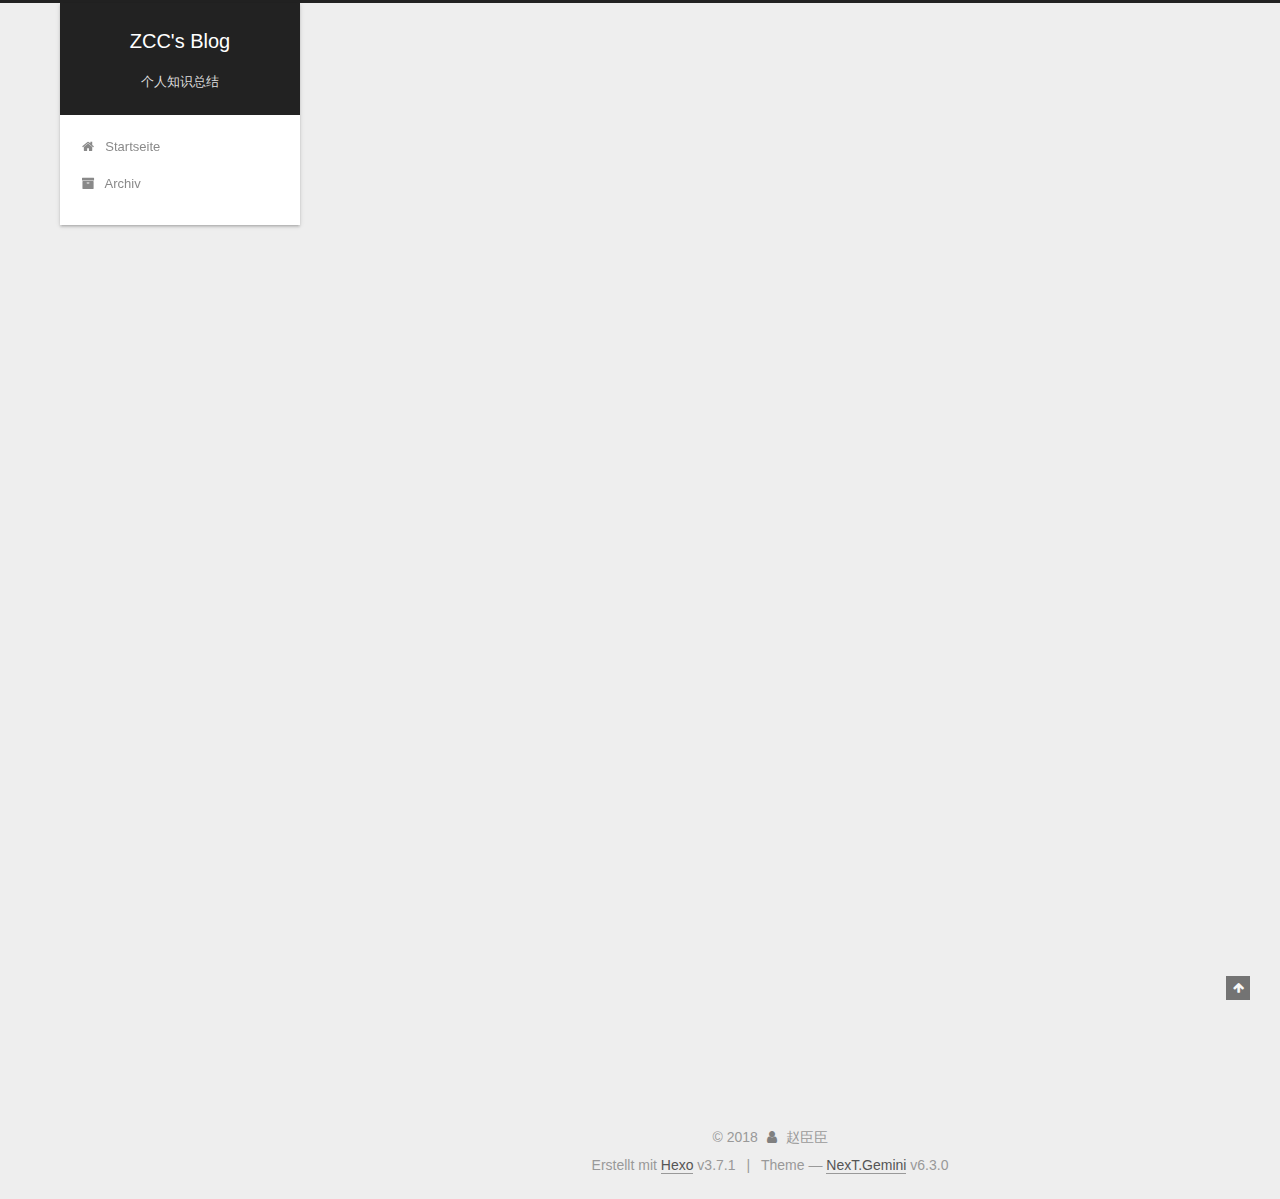
<file: 2018/07/09/hello-world/index.html>
<!DOCTYPE html>












  


<html class="theme-next gemini use-motion" lang="en-US">
<head>
  <meta charset="UTF-8"/>
<meta http-equiv="X-UA-Compatible" content="IE=edge" />
<meta name="viewport" content="width=device-width, initial-scale=1, maximum-scale=2"/>
<meta name="theme-color" content="#222">












<meta http-equiv="Cache-Control" content="no-transform" />
<meta http-equiv="Cache-Control" content="no-siteapp" />






















<link href="/lib/font-awesome/css/font-awesome.min.css?v=4.6.2" rel="stylesheet" type="text/css" />

<link href="/css/main.css?v=6.3.0" rel="stylesheet" type="text/css" />


  <link rel="apple-touch-icon" sizes="180x180" href="/images/apple-touch-icon-next.png?v=6.3.0">


  <link rel="icon" type="image/png" sizes="32x32" href="/images/favicon-32x32-next.png?v=6.3.0">


  <link rel="icon" type="image/png" sizes="16x16" href="/images/favicon-16x16-next.png?v=6.3.0">


  <link rel="mask-icon" href="/images/logo.svg?v=6.3.0" color="#222">









<script type="text/javascript" id="hexo.configurations">
  var NexT = window.NexT || {};
  var CONFIG = {
    root: '/',
    scheme: 'Gemini',
    version: '6.3.0',
    sidebar: {"position":"left","display":"post","offset":12,"b2t":false,"scrollpercent":false,"onmobile":false},
    fancybox: false,
    fastclick: false,
    lazyload: false,
    tabs: true,
    motion: {"enable":true,"async":false,"transition":{"post_block":"fadeIn","post_header":"slideDownIn","post_body":"slideDownIn","coll_header":"slideLeftIn","sidebar":"slideUpIn"}},
    algolia: {
      applicationID: '',
      apiKey: '',
      indexName: '',
      hits: {"per_page":10},
      labels: {"input_placeholder":"Search for Posts","hits_empty":"We didn't find any results for the search: ${query}","hits_stats":"${hits} results found in ${time} ms"}
    }
  };
</script>


  




  <meta name="description" content="Welcome to Hexo! This is your very first post. Check documentation for more info. If you get any problems when using Hexo, you can find the answer in troubleshooting or you can ask me on GitHub. Quick">
<meta property="og:type" content="article">
<meta property="og:title" content="Hello World">
<meta property="og:url" content="http://yoursite.com/2018/07/09/hello-world/index.html">
<meta property="og:site_name" content="ZCC&#39;s Blog">
<meta property="og:description" content="Welcome to Hexo! This is your very first post. Check documentation for more info. If you get any problems when using Hexo, you can find the answer in troubleshooting or you can ask me on GitHub. Quick">
<meta property="og:locale" content="en-US">
<meta property="og:updated_time" content="2018-07-09T15:10:28.000Z">
<meta name="twitter:card" content="summary">
<meta name="twitter:title" content="Hello World">
<meta name="twitter:description" content="Welcome to Hexo! This is your very first post. Check documentation for more info. If you get any problems when using Hexo, you can find the answer in troubleshooting or you can ask me on GitHub. Quick">






  <link rel="canonical" href="http://yoursite.com/2018/07/09/hello-world/"/>



<script type="text/javascript" id="page.configurations">
  CONFIG.page = {
    sidebar: "",
  };
</script>

  <title>Hello World | ZCC's Blog</title>
  









  <noscript>
  <style type="text/css">
    .use-motion .motion-element,
    .use-motion .brand,
    .use-motion .menu-item,
    .sidebar-inner,
    .use-motion .post-block,
    .use-motion .pagination,
    .use-motion .comments,
    .use-motion .post-header,
    .use-motion .post-body,
    .use-motion .collection-title { opacity: initial; }

    .use-motion .logo,
    .use-motion .site-title,
    .use-motion .site-subtitle {
      opacity: initial;
      top: initial;
    }

    .use-motion {
      .logo-line-before i { left: initial; }
      .logo-line-after i { right: initial; }
    }
  </style>
</noscript>

</head>

<body itemscope itemtype="http://schema.org/WebPage" lang="en-US">

  
  
    
  

  <div class="container sidebar-position-left page-post-detail">
    <div class="headband"></div>

    <header id="header" class="header" itemscope itemtype="http://schema.org/WPHeader">
      <div class="header-inner"><div class="site-brand-wrapper">
  <div class="site-meta ">
    

    <div class="custom-logo-site-title">
      <a href="/" class="brand" rel="start">
        <span class="logo-line-before"><i></i></span>
        <span class="site-title">ZCC's Blog</span>
        <span class="logo-line-after"><i></i></span>
      </a>
    </div>
    
      
        <p class="site-subtitle">个人知识总结</p>
      
    
  </div>

  <div class="site-nav-toggle">
    <button aria-label="Toggle navigation bar">
      <span class="btn-bar"></span>
      <span class="btn-bar"></span>
      <span class="btn-bar"></span>
    </button>
  </div>
</div>



<nav class="site-nav">
  
    <ul id="menu" class="menu">
      
        
        
        
          
          <li class="menu-item menu-item-home">
    <a href="/" rel="section">
      <i class="menu-item-icon fa fa-fw fa-home"></i> <br />Startseite</a>
  </li>
        
        
        
          
          <li class="menu-item menu-item-archives">
    <a href="/archives/" rel="section">
      <i class="menu-item-icon fa fa-fw fa-archive"></i> <br />Archiv</a>
  </li>

      
      
    </ul>
  

  

  
</nav>



  



</div>
    </header>

    


    <main id="main" class="main">
      <div class="main-inner">
        <div class="content-wrap">
          
            

          
          <div id="content" class="content">
            

  <div id="posts" class="posts-expand">
    

  

  
  
  

  

  <article class="post post-type-normal" itemscope itemtype="http://schema.org/Article">
  
  
  
  <div class="post-block">
    <link itemprop="mainEntityOfPage" href="http://yoursite.com/2018/07/09/hello-world/">

    <span hidden itemprop="author" itemscope itemtype="http://schema.org/Person">
      <meta itemprop="name" content="赵臣臣">
      <meta itemprop="description" content="技术融入生活">
      <meta itemprop="image" content="/images/avatar.gif">
    </span>

    <span hidden itemprop="publisher" itemscope itemtype="http://schema.org/Organization">
      <meta itemprop="name" content="ZCC's Blog">
    </span>

    
      <header class="post-header">

        
        
          <h1 class="post-title" itemprop="name headline">Hello World
              
            
          </h1>
        

        <div class="post-meta">
          <span class="post-time">

            
            
            

            
              <span class="post-meta-item-icon">
                <i class="fa fa-calendar-o"></i>
              </span>
              
                <span class="post-meta-item-text">Veröffentlicht am</span>
              

              
                
              

              <time title="Post created: 2018-07-09 23:10:28" itemprop="dateCreated datePublished" datetime="2018-07-09T23:10:28+08:00">2018-07-09</time>
            

            
          </span>

          

          
            
          

          
          

          

          

          

        </div>
      </header>
    

    
    
    
    <div class="post-body" itemprop="articleBody">

      
      

      
        <p>Welcome to <a href="https://hexo.io/" target="_blank" rel="noopener">Hexo</a>! This is your very first post. Check <a href="https://hexo.io/docs/" target="_blank" rel="noopener">documentation</a> for more info. If you get any problems when using Hexo, you can find the answer in <a href="https://hexo.io/docs/troubleshooting.html" target="_blank" rel="noopener">troubleshooting</a> or you can ask me on <a href="https://github.com/hexojs/hexo/issues" target="_blank" rel="noopener">GitHub</a>.</p>
<h2 id="Quick-Start"><a href="#Quick-Start" class="headerlink" title="Quick Start"></a>Quick Start</h2><h3 id="Create-a-new-post"><a href="#Create-a-new-post" class="headerlink" title="Create a new post"></a>Create a new post</h3><figure class="highlight bash"><table><tr><td class="gutter"><pre><span class="line">1</span><br></pre></td><td class="code"><pre><span class="line">$ hexo new <span class="string">"My New Post"</span></span><br></pre></td></tr></table></figure>
<p>More info: <a href="https://hexo.io/docs/writing.html" target="_blank" rel="noopener">Writing</a></p>
<h3 id="Run-server"><a href="#Run-server" class="headerlink" title="Run server"></a>Run server</h3><figure class="highlight bash"><table><tr><td class="gutter"><pre><span class="line">1</span><br></pre></td><td class="code"><pre><span class="line">$ hexo server</span><br></pre></td></tr></table></figure>
<p>More info: <a href="https://hexo.io/docs/server.html" target="_blank" rel="noopener">Server</a></p>
<h3 id="Generate-static-files"><a href="#Generate-static-files" class="headerlink" title="Generate static files"></a>Generate static files</h3><figure class="highlight bash"><table><tr><td class="gutter"><pre><span class="line">1</span><br></pre></td><td class="code"><pre><span class="line">$ hexo generate</span><br></pre></td></tr></table></figure>
<p>More info: <a href="https://hexo.io/docs/generating.html" target="_blank" rel="noopener">Generating</a></p>
<h3 id="Deploy-to-remote-sites"><a href="#Deploy-to-remote-sites" class="headerlink" title="Deploy to remote sites"></a>Deploy to remote sites</h3><figure class="highlight bash"><table><tr><td class="gutter"><pre><span class="line">1</span><br></pre></td><td class="code"><pre><span class="line">$ hexo deploy</span><br></pre></td></tr></table></figure>
<p>More info: <a href="https://hexo.io/docs/deployment.html" target="_blank" rel="noopener">Deployment</a></p>

      
    </div>

    

    
    
    

    

    

    

    <footer class="post-footer">
      

      
      
      

      
        <div class="post-nav">
          <div class="post-nav-next post-nav-item">
            
          </div>

          <span class="post-nav-divider"></span>

          <div class="post-nav-prev post-nav-item">
            
              <a href="/2018/07/10/JavaWeb阶段总结/" rel="prev" title="部分总结   <!--文章标题-->">
                部分总结   <!--文章标题--> <i class="fa fa-chevron-right"></i>
              </a>
            
          </div>
        </div>
      

      
      
    </footer>
  </div>
  
  
  
  </article>



    <div class="post-spread">
      
    </div>
  </div>


          </div>
          

  



        </div>
        
          
  
  <div class="sidebar-toggle">
    <div class="sidebar-toggle-line-wrap">
      <span class="sidebar-toggle-line sidebar-toggle-line-first"></span>
      <span class="sidebar-toggle-line sidebar-toggle-line-middle"></span>
      <span class="sidebar-toggle-line sidebar-toggle-line-last"></span>
    </div>
  </div>

  <aside id="sidebar" class="sidebar">
    
    <div class="sidebar-inner">

      

      
        <ul class="sidebar-nav motion-element">
          <li class="sidebar-nav-toc sidebar-nav-active" data-target="post-toc-wrap">
            Inhaltsverzeichnis
          </li>
          <li class="sidebar-nav-overview" data-target="site-overview-wrap">
            Übersicht
          </li>
        </ul>
      

      <section class="site-overview-wrap sidebar-panel">
        <div class="site-overview">
          <div class="site-author motion-element" itemprop="author" itemscope itemtype="http://schema.org/Person">
            
              <p class="site-author-name" itemprop="name">赵臣臣</p>
              <p class="site-description motion-element" itemprop="description">技术融入生活</p>
          </div>

          
            <nav class="site-state motion-element">
              
                <div class="site-state-item site-state-posts">
                
                  <a href="/archives/">
                
                    <span class="site-state-item-count">2</span>
                    <span class="site-state-item-name">Artikel</span>
                  </a>
                </div>
              

              
                
                
                <div class="site-state-item site-state-categories">
                  <a href="/categories/index.html">
                    
                    
                      
                    
                    <span class="site-state-item-count">1</span>
                    <span class="site-state-item-name">Kategorien</span>
                  </a>
                </div>
              

              
                
                
                <div class="site-state-item site-state-tags">
                  <a href="/tags/index.html">
                    
                    
                      
                    
                      
                    
                      
                    
                    <span class="site-state-item-count">3</span>
                    <span class="site-state-item-name">Tags</span>
                  </a>
                </div>
              
            </nav>
          

          

          

          
          

          
          

          
            
          
          

        </div>
      </section>

      
      <!--noindex-->
        <section class="post-toc-wrap motion-element sidebar-panel sidebar-panel-active">
          <div class="post-toc">

            
              
            

            
              <div class="post-toc-content"><ol class="nav"><li class="nav-item nav-level-2"><a class="nav-link" href="#Quick-Start"><span class="nav-number">1.</span> <span class="nav-text">Quick Start</span></a><ol class="nav-child"><li class="nav-item nav-level-3"><a class="nav-link" href="#Create-a-new-post"><span class="nav-number">1.1.</span> <span class="nav-text">Create a new post</span></a></li><li class="nav-item nav-level-3"><a class="nav-link" href="#Run-server"><span class="nav-number">1.2.</span> <span class="nav-text">Run server</span></a></li><li class="nav-item nav-level-3"><a class="nav-link" href="#Generate-static-files"><span class="nav-number">1.3.</span> <span class="nav-text">Generate static files</span></a></li><li class="nav-item nav-level-3"><a class="nav-link" href="#Deploy-to-remote-sites"><span class="nav-number">1.4.</span> <span class="nav-text">Deploy to remote sites</span></a></li></ol></li></ol></div>
            

          </div>
        </section>
      <!--/noindex-->
      

      

    </div>
  </aside>


        
      </div>
    </main>

    <footer id="footer" class="footer">
      <div class="footer-inner">
        <div class="copyright">&copy; <span itemprop="copyrightYear">2018</span>
  <span class="with-love" id="animate">
    <i class="fa fa-user"></i>
  </span>
  <span class="author" itemprop="copyrightHolder">赵臣臣</span>

  

  
</div>




  <div class="powered-by">Erstellt mit  <a class="theme-link" target="_blank" href="https://hexo.io">Hexo</a> v3.7.1</div>



  <span class="post-meta-divider">|</span>



  <div class="theme-info">Theme &mdash; <a class="theme-link" target="_blank" href="https://theme-next.org">NexT.Gemini</a> v6.3.0</div>




        








        
      </div>
    </footer>

    
      <div class="back-to-top">
        <i class="fa fa-arrow-up"></i>
        
      </div>
    

    

  </div>

  

<script type="text/javascript">
  if (Object.prototype.toString.call(window.Promise) !== '[object Function]') {
    window.Promise = null;
  }
</script>


























  
  
    <script type="text/javascript" src="/lib/jquery/index.js?v=2.1.3"></script>
  

  
  
    <script type="text/javascript" src="/lib/velocity/velocity.min.js?v=1.2.1"></script>
  

  
  
    <script type="text/javascript" src="/lib/velocity/velocity.ui.min.js?v=1.2.1"></script>
  


  


  <script type="text/javascript" src="/js/src/utils.js?v=6.3.0"></script>

  <script type="text/javascript" src="/js/src/motion.js?v=6.3.0"></script>



  
  


  <script type="text/javascript" src="/js/src/affix.js?v=6.3.0"></script>

  <script type="text/javascript" src="/js/src/schemes/pisces.js?v=6.3.0"></script>



  
  <script type="text/javascript" src="/js/src/scrollspy.js?v=6.3.0"></script>
<script type="text/javascript" src="/js/src/post-details.js?v=6.3.0"></script>



  


  <script type="text/javascript" src="/js/src/bootstrap.js?v=6.3.0"></script>



  



  





  










  





  

  

  

  

  
  

  

  

  

  

  

</body>
</html>
</file>
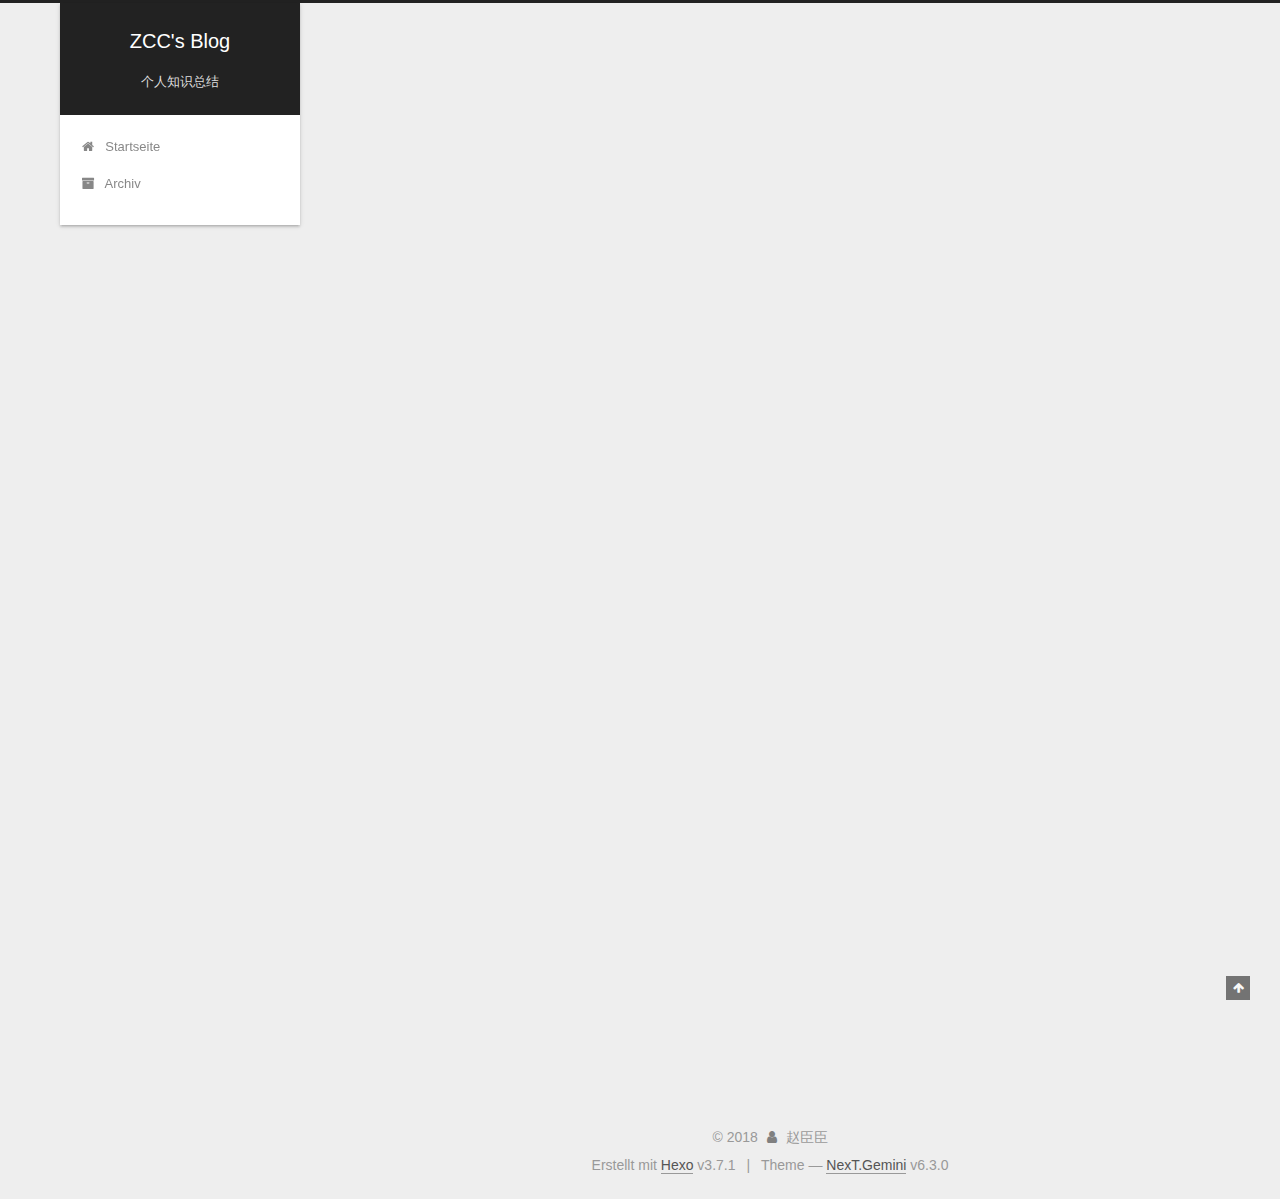
<file: hello-world.html>
<!DOCTYPE html>












  


<html class="theme-next gemini use-motion" lang="en-US">
<head>
  <meta charset="UTF-8"/>
<meta http-equiv="X-UA-Compatible" content="IE=edge" />
<meta name="viewport" content="width=device-width, initial-scale=1, maximum-scale=2"/>
<meta name="theme-color" content="#222">












<meta http-equiv="Cache-Control" content="no-transform" />
<meta http-equiv="Cache-Control" content="no-siteapp" />






















<link href="/lib/font-awesome/css/font-awesome.min.css?v=4.6.2" rel="stylesheet" type="text/css" />

<link href="/css/main.css?v=6.3.0" rel="stylesheet" type="text/css" />


  <link rel="apple-touch-icon" sizes="180x180" href="/images/apple-touch-icon-next.png?v=6.3.0">


  <link rel="icon" type="image/png" sizes="32x32" href="/images/favicon-32x32-next.png?v=6.3.0">


  <link rel="icon" type="image/png" sizes="16x16" href="/images/favicon-16x16-next.png?v=6.3.0">


  <link rel="mask-icon" href="/images/logo.svg?v=6.3.0" color="#222">









<script type="text/javascript" id="hexo.configurations">
  var NexT = window.NexT || {};
  var CONFIG = {
    root: '/',
    scheme: 'Gemini',
    version: '6.3.0',
    sidebar: {"position":"left","display":"post","offset":12,"b2t":false,"scrollpercent":false,"onmobile":false},
    fancybox: false,
    fastclick: false,
    lazyload: false,
    tabs: true,
    motion: {"enable":true,"async":false,"transition":{"post_block":"fadeIn","post_header":"slideDownIn","post_body":"slideDownIn","coll_header":"slideLeftIn","sidebar":"slideUpIn"}},
    algolia: {
      applicationID: '',
      apiKey: '',
      indexName: '',
      hits: {"per_page":10},
      labels: {"input_placeholder":"Search for Posts","hits_empty":"We didn't find any results for the search: ${query}","hits_stats":"${hits} results found in ${time} ms"}
    }
  };
</script>


  




  <meta name="description" content="Welcome to Hexo! This is your very first post. Check documentation for more info. If you get any problems when using Hexo, you can find the answer in troubleshooting or you can ask me on GitHub. Quick">
<meta property="og:type" content="article">
<meta property="og:title" content="Hello World">
<meta property="og:url" content="http://yoursite.com/hello-world.html">
<meta property="og:site_name" content="ZCC&#39;s Blog">
<meta property="og:description" content="Welcome to Hexo! This is your very first post. Check documentation for more info. If you get any problems when using Hexo, you can find the answer in troubleshooting or you can ask me on GitHub. Quick">
<meta property="og:locale" content="en-US">
<meta property="og:updated_time" content="2018-07-09T15:10:28.000Z">
<meta name="twitter:card" content="summary">
<meta name="twitter:title" content="Hello World">
<meta name="twitter:description" content="Welcome to Hexo! This is your very first post. Check documentation for more info. If you get any problems when using Hexo, you can find the answer in troubleshooting or you can ask me on GitHub. Quick">






  <link rel="canonical" href="http://yoursite.com/hello-world.html"/>



<script type="text/javascript" id="page.configurations">
  CONFIG.page = {
    sidebar: "",
  };
</script>

  <title>Hello World | ZCC's Blog</title>
  









  <noscript>
  <style type="text/css">
    .use-motion .motion-element,
    .use-motion .brand,
    .use-motion .menu-item,
    .sidebar-inner,
    .use-motion .post-block,
    .use-motion .pagination,
    .use-motion .comments,
    .use-motion .post-header,
    .use-motion .post-body,
    .use-motion .collection-title { opacity: initial; }

    .use-motion .logo,
    .use-motion .site-title,
    .use-motion .site-subtitle {
      opacity: initial;
      top: initial;
    }

    .use-motion {
      .logo-line-before i { left: initial; }
      .logo-line-after i { right: initial; }
    }
  </style>
</noscript>

</head>

<body itemscope itemtype="http://schema.org/WebPage" lang="en-US">

  
  
    
  

  <div class="container sidebar-position-left page-post-detail">
    <div class="headband"></div>

    <header id="header" class="header" itemscope itemtype="http://schema.org/WPHeader">
      <div class="header-inner"><div class="site-brand-wrapper">
  <div class="site-meta ">
    

    <div class="custom-logo-site-title">
      <a href="/" class="brand" rel="start">
        <span class="logo-line-before"><i></i></span>
        <span class="site-title">ZCC's Blog</span>
        <span class="logo-line-after"><i></i></span>
      </a>
    </div>
    
      
        <p class="site-subtitle">个人知识总结</p>
      
    
  </div>

  <div class="site-nav-toggle">
    <button aria-label="Toggle navigation bar">
      <span class="btn-bar"></span>
      <span class="btn-bar"></span>
      <span class="btn-bar"></span>
    </button>
  </div>
</div>



<nav class="site-nav">
  
    <ul id="menu" class="menu">
      
        
        
        
          
          <li class="menu-item menu-item-home">
    <a href="/" rel="section">
      <i class="menu-item-icon fa fa-fw fa-home"></i> <br />Startseite</a>
  </li>
        
        
        
          
          <li class="menu-item menu-item-archives">
    <a href="/archives/" rel="section">
      <i class="menu-item-icon fa fa-fw fa-archive"></i> <br />Archiv</a>
  </li>

      
      
    </ul>
  

  

  
</nav>



  



</div>
    </header>

    


    <main id="main" class="main">
      <div class="main-inner">
        <div class="content-wrap">
          
            

          
          <div id="content" class="content">
            

  <div id="posts" class="posts-expand">
    

  

  
  
  

  

  <article class="post post-type-normal" itemscope itemtype="http://schema.org/Article">
  
  
  
  <div class="post-block">
    <link itemprop="mainEntityOfPage" href="http://yoursite.com/hello-world.html">

    <span hidden itemprop="author" itemscope itemtype="http://schema.org/Person">
      <meta itemprop="name" content="赵臣臣">
      <meta itemprop="description" content="技术融入生活">
      <meta itemprop="image" content="/images/avatar.gif">
    </span>

    <span hidden itemprop="publisher" itemscope itemtype="http://schema.org/Organization">
      <meta itemprop="name" content="ZCC's Blog">
    </span>

    
      <header class="post-header">

        
        
          <h1 class="post-title" itemprop="name headline">Hello World
              
            
          </h1>
        

        <div class="post-meta">
          <span class="post-time">

            
            
            

            
              <span class="post-meta-item-icon">
                <i class="fa fa-calendar-o"></i>
              </span>
              
                <span class="post-meta-item-text">Veröffentlicht am</span>
              

              
                
              

              <time title="Post created: 2018-07-09 23:10:28" itemprop="dateCreated datePublished" datetime="2018-07-09T23:10:28+08:00">2018-07-09</time>
            

            
          </span>

          

          
            
          

          
          

          

          

          

        </div>
      </header>
    

    
    
    
    <div class="post-body" itemprop="articleBody">

      
      

      
        <p>Welcome to <a href="https://hexo.io/" target="_blank" rel="noopener">Hexo</a>! This is your very first post. Check <a href="https://hexo.io/docs/" target="_blank" rel="noopener">documentation</a> for more info. If you get any problems when using Hexo, you can find the answer in <a href="https://hexo.io/docs/troubleshooting.html" target="_blank" rel="noopener">troubleshooting</a> or you can ask me on <a href="https://github.com/hexojs/hexo/issues" target="_blank" rel="noopener">GitHub</a>.</p>
<h2 id="Quick-Start"><a href="#Quick-Start" class="headerlink" title="Quick Start"></a>Quick Start</h2><h3 id="Create-a-new-post"><a href="#Create-a-new-post" class="headerlink" title="Create a new post"></a>Create a new post</h3><figure class="highlight bash"><table><tr><td class="gutter"><pre><span class="line">1</span><br></pre></td><td class="code"><pre><span class="line">$ hexo new <span class="string">"My New Post"</span></span><br></pre></td></tr></table></figure>
<p>More info: <a href="https://hexo.io/docs/writing.html" target="_blank" rel="noopener">Writing</a></p>
<h3 id="Run-server"><a href="#Run-server" class="headerlink" title="Run server"></a>Run server</h3><figure class="highlight bash"><table><tr><td class="gutter"><pre><span class="line">1</span><br></pre></td><td class="code"><pre><span class="line">$ hexo server</span><br></pre></td></tr></table></figure>
<p>More info: <a href="https://hexo.io/docs/server.html" target="_blank" rel="noopener">Server</a></p>
<h3 id="Generate-static-files"><a href="#Generate-static-files" class="headerlink" title="Generate static files"></a>Generate static files</h3><figure class="highlight bash"><table><tr><td class="gutter"><pre><span class="line">1</span><br></pre></td><td class="code"><pre><span class="line">$ hexo generate</span><br></pre></td></tr></table></figure>
<p>More info: <a href="https://hexo.io/docs/generating.html" target="_blank" rel="noopener">Generating</a></p>
<h3 id="Deploy-to-remote-sites"><a href="#Deploy-to-remote-sites" class="headerlink" title="Deploy to remote sites"></a>Deploy to remote sites</h3><figure class="highlight bash"><table><tr><td class="gutter"><pre><span class="line">1</span><br></pre></td><td class="code"><pre><span class="line">$ hexo deploy</span><br></pre></td></tr></table></figure>
<p>More info: <a href="https://hexo.io/docs/deployment.html" target="_blank" rel="noopener">Deployment</a></p>

      
    </div>

    

    
    
    

    

    

    

    <footer class="post-footer">
      

      
      
      

      
        <div class="post-nav">
          <div class="post-nav-next post-nav-item">
            
          </div>

          <span class="post-nav-divider"></span>

          <div class="post-nav-prev post-nav-item">
            
              <a href="/JavaWeb阶段总结.html" rel="prev" title="部分总结   <!--文章标题-->">
                部分总结   <!--文章标题--> <i class="fa fa-chevron-right"></i>
              </a>
            
          </div>
        </div>
      

      
      
    </footer>
  </div>
  
  
  
  </article>



    <div class="post-spread">
      
    </div>
  </div>


          </div>
          

  



        </div>
        
          
  
  <div class="sidebar-toggle">
    <div class="sidebar-toggle-line-wrap">
      <span class="sidebar-toggle-line sidebar-toggle-line-first"></span>
      <span class="sidebar-toggle-line sidebar-toggle-line-middle"></span>
      <span class="sidebar-toggle-line sidebar-toggle-line-last"></span>
    </div>
  </div>

  <aside id="sidebar" class="sidebar">
    
    <div class="sidebar-inner">

      

      
        <ul class="sidebar-nav motion-element">
          <li class="sidebar-nav-toc sidebar-nav-active" data-target="post-toc-wrap">
            Inhaltsverzeichnis
          </li>
          <li class="sidebar-nav-overview" data-target="site-overview-wrap">
            Übersicht
          </li>
        </ul>
      

      <section class="site-overview-wrap sidebar-panel">
        <div class="site-overview">
          <div class="site-author motion-element" itemprop="author" itemscope itemtype="http://schema.org/Person">
            
              <p class="site-author-name" itemprop="name">赵臣臣</p>
              <p class="site-description motion-element" itemprop="description">技术融入生活</p>
          </div>

          
            <nav class="site-state motion-element">
              
                <div class="site-state-item site-state-posts">
                
                  <a href="/archives/">
                
                    <span class="site-state-item-count">2</span>
                    <span class="site-state-item-name">Artikel</span>
                  </a>
                </div>
              

              
                
                
                <div class="site-state-item site-state-categories">
                  <a href="/categories/index.html">
                    
                    
                      
                    
                    <span class="site-state-item-count">1</span>
                    <span class="site-state-item-name">Kategorien</span>
                  </a>
                </div>
              

              
                
                
                <div class="site-state-item site-state-tags">
                  <a href="/tags/index.html">
                    
                    
                      
                    
                      
                    
                      
                    
                    <span class="site-state-item-count">3</span>
                    <span class="site-state-item-name">Tags</span>
                  </a>
                </div>
              
            </nav>
          

          

          

          
          

          
          

          
            
          
          

        </div>
      </section>

      
      <!--noindex-->
        <section class="post-toc-wrap motion-element sidebar-panel sidebar-panel-active">
          <div class="post-toc">

            
              
            

            
              <div class="post-toc-content"><ol class="nav"><li class="nav-item nav-level-2"><a class="nav-link" href="#Quick-Start"><span class="nav-number">1.</span> <span class="nav-text">Quick Start</span></a><ol class="nav-child"><li class="nav-item nav-level-3"><a class="nav-link" href="#Create-a-new-post"><span class="nav-number">1.1.</span> <span class="nav-text">Create a new post</span></a></li><li class="nav-item nav-level-3"><a class="nav-link" href="#Run-server"><span class="nav-number">1.2.</span> <span class="nav-text">Run server</span></a></li><li class="nav-item nav-level-3"><a class="nav-link" href="#Generate-static-files"><span class="nav-number">1.3.</span> <span class="nav-text">Generate static files</span></a></li><li class="nav-item nav-level-3"><a class="nav-link" href="#Deploy-to-remote-sites"><span class="nav-number">1.4.</span> <span class="nav-text">Deploy to remote sites</span></a></li></ol></li></ol></div>
            

          </div>
        </section>
      <!--/noindex-->
      

      

    </div>
  </aside>


        
      </div>
    </main>

    <footer id="footer" class="footer">
      <div class="footer-inner">
        <div class="copyright">&copy; <span itemprop="copyrightYear">2018</span>
  <span class="with-love" id="animate">
    <i class="fa fa-user"></i>
  </span>
  <span class="author" itemprop="copyrightHolder">赵臣臣</span>

  

  
</div>




  <div class="powered-by">Erstellt mit  <a class="theme-link" target="_blank" href="https://hexo.io">Hexo</a> v3.7.1</div>



  <span class="post-meta-divider">|</span>



  <div class="theme-info">Theme &mdash; <a class="theme-link" target="_blank" href="https://theme-next.org">NexT.Gemini</a> v6.3.0</div>




        








        
      </div>
    </footer>

    
      <div class="back-to-top">
        <i class="fa fa-arrow-up"></i>
        
      </div>
    

    

  </div>

  

<script type="text/javascript">
  if (Object.prototype.toString.call(window.Promise) !== '[object Function]') {
    window.Promise = null;
  }
</script>


























  
  
    <script type="text/javascript" src="/lib/jquery/index.js?v=2.1.3"></script>
  

  
  
    <script type="text/javascript" src="/lib/velocity/velocity.min.js?v=1.2.1"></script>
  

  
  
    <script type="text/javascript" src="/lib/velocity/velocity.ui.min.js?v=1.2.1"></script>
  


  


  <script type="text/javascript" src="/js/src/utils.js?v=6.3.0"></script>

  <script type="text/javascript" src="/js/src/motion.js?v=6.3.0"></script>



  
  


  <script type="text/javascript" src="/js/src/affix.js?v=6.3.0"></script>

  <script type="text/javascript" src="/js/src/schemes/pisces.js?v=6.3.0"></script>



  
  <script type="text/javascript" src="/js/src/scrollspy.js?v=6.3.0"></script>
<script type="text/javascript" src="/js/src/post-details.js?v=6.3.0"></script>



  


  <script type="text/javascript" src="/js/src/bootstrap.js?v=6.3.0"></script>



  



  





  










  





  

  

  

  

  
  

  

  

  

  

  

</body>
</html>
</file>
<file: css/main.css>
/* normalize.css v3.0.2 | MIT License | git.io/normalize */
html {
  font-family: sans-serif; /* 1 */
  -ms-text-size-adjust: 100%; /* 2 */
  -webkit-text-size-adjust: 100%; /* 2 */
}
body {
  margin: 0;
}
article,
aside,
details,
figcaption,
figure,
footer,
header,
hgroup,
main,
menu,
nav,
section,
summary {
  display: block;
}
audio,
canvas,
progress,
video {
  display: inline-block; /* 1 */
  vertical-align: baseline; /* 2 */
}
audio:not([controls]) {
  display: none;
  height: 0;
}
[hidden],
template {
  display: none;
}
a {
  background-color: transparent;
}
a:active,
a:hover {
  outline: 0;
}
abbr[title] {
  border-bottom: 1px dotted;
}
b,
strong {
  font-weight: bold;
}
dfn {
  font-style: italic;
}
h1 {
  font-size: 2em;
  margin: 0.67em 0;
}
mark {
  background: #ff0;
  color: #000;
}
small {
  font-size: 80%;
}
sub,
sup {
  font-size: 75%;
  line-height: 0;
  position: relative;
  vertical-align: baseline;
}
sup {
  top: -0.5em;
}
sub {
  bottom: -0.25em;
}
img {
  border: 0;
}
svg:not(:root) {
  overflow: hidden;
}
figure {
  margin: 1em 40px;
}
hr {
  -moz-box-sizing: content-box;
  box-sizing: content-box;
  height: 0;
}
pre {
  overflow: auto;
}
code,
kbd,
pre,
samp {
  font-family: monospace, monospace;
  font-size: 1em;
}
button,
input,
optgroup,
select,
textarea {
  color: inherit; /* 1 */
  font: inherit; /* 2 */
  margin: 0; /* 3 */
}
button {
  overflow: visible;
}
button,
select {
  text-transform: none;
}
button,
html input[type="button"],
input[type="reset"],
input[type="submit"] {
  -webkit-appearance: button; /* 2 */
  cursor: pointer; /* 3 */
}
button[disabled],
html input[disabled] {
  cursor: default;
}
button::-moz-focus-inner,
input::-moz-focus-inner {
  border: 0;
  padding: 0;
}
input {
  line-height: normal;
}
input[type="checkbox"],
input[type="radio"] {
  box-sizing: border-box; /* 1 */
  padding: 0; /* 2 */
}
input[type="number"]::-webkit-inner-spin-button,
input[type="number"]::-webkit-outer-spin-button {
  height: auto;
}
input[type="search"] {
  -webkit-appearance: textfield; /* 1 */
  -moz-box-sizing: content-box;
  -webkit-box-sizing: content-box; /* 2 */
  box-sizing: content-box;
}
input[type="search"]::-webkit-search-cancel-button,
input[type="search"]::-webkit-search-decoration {
  -webkit-appearance: none;
}
fieldset {
  border: 1px solid #c0c0c0;
  margin: 0 2px;
  padding: 0.35em 0.625em 0.75em;
}
legend {
  border: 0; /* 1 */
  padding: 0; /* 2 */
}
textarea {
  overflow: auto;
}
optgroup {
  font-weight: bold;
}
table {
  border-collapse: collapse;
  border-spacing: 0;
}
td,
th {
  padding: 0;
}
::selection {
  background: #262a30;
  color: #fff;
}
body {
  position: relative;
  font-family: 'Lato', "PingFang SC", "Microsoft YaHei", sans-serif;
  font-size: 14px;
  line-height: 2;
  color: #555;
  background: #eee;
}
@media (max-width: 767px) {
  body {
    padding-right: 0 !important;
  }
}
@media (min-width: 768px) and (max-width: 991px) {
  body {
    padding-right: 0 !important;
  }
}
@media (min-width: 1200px) {
  body {
    font-size: 16px;
  }
}
h1,
h2,
h3,
h4,
h5,
h6 {
  margin: 0;
  padding: 0;
  font-weight: bold;
  line-height: 1.5;
  font-family: 'Lato', "PingFang SC", "Microsoft YaHei", sans-serif;
}
h1,
h2,
h3,
h4,
h5,
h6 {
  margin: 20px 0 15px;
}
h1 {
  font-size: 22px;
}
@media (max-width: 767px) {
  h1 {
    font-size: 18px;
  }
}
h2 {
  font-size: 20px;
}
@media (max-width: 767px) {
  h2 {
    font-size: 16px;
  }
}
h3 {
  font-size: 18px;
}
@media (max-width: 767px) {
  h3 {
    font-size: 14px;
  }
}
h4 {
  font-size: 16px;
}
@media (max-width: 767px) {
  h4 {
    font-size: 12px;
  }
}
h5 {
  font-size: 14px;
}
@media (max-width: 767px) {
  h5 {
    font-size: 10px;
  }
}
h6 {
  font-size: 12px;
}
@media (max-width: 767px) {
  h6 {
    font-size: 8px;
  }
}
p {
  margin: 0 0 20px 0;
}
a {
  color: #555;
  text-decoration: none;
  outline: none;
  border-bottom: 1px solid #999;
  word-wrap: break-word;
}
a:hover {
  color: #222;
  border-bottom-color: #222;
}
blockquote {
  margin: 0;
  padding: 0;
}
img {
  display: block;
  margin: auto;
  max-width: 100%;
  height: auto;
}
hr {
  margin: 40px 0;
  height: 3px;
  border: none;
  background-color: #ddd;
  background-image: repeating-linear-gradient(-45deg, #fff, #fff 4px, transparent 4px, transparent 8px);
}
blockquote {
  padding: 0 15px;
  color: #666;
  border-left: 4px solid #ddd;
}
blockquote cite::before {
  content: "-";
  padding: 0 5px;
}
dt {
  font-weight: 700;
}
dd {
  margin: 0;
  padding: 0;
}
kbd {
  border: 1px solid #ccc;
  border-radius: 0.2em;
  box-shadow: 0.1em 0.1em 0.2em rgba(0,0,0,0.1);
  background-color: #f9f9f9;
  font-family: inherit;
  background-image: -webkit-linear-gradient(top, #eee, #fff, #eee);
  padding: 0.1em 0.3em;
  white-space: nowrap;
}
.text-left {
  text-align: left;
}
.text-center {
  text-align: center;
}
.text-right {
  text-align: right;
}
.text-justify {
  text-align: justify;
}
.text-nowrap {
  white-space: nowrap;
}
.text-lowercase {
  text-transform: lowercase;
}
.text-uppercase {
  text-transform: uppercase;
}
.text-capitalize {
  text-transform: capitalize;
}
.center-block {
  display: block;
  margin-left: auto;
  margin-right: auto;
}
.clearfix:before,
.clearfix:after {
  content: " ";
  display: table;
}
.clearfix:after {
  clear: both;
}
.pullquote {
  width: 45%;
}
.pullquote.left {
  float: left;
  margin-left: 5px;
  margin-right: 10px;
}
.pullquote.right {
  float: right;
  margin-left: 10px;
  margin-right: 5px;
}
.affix.affix.affix {
  position: fixed;
}
.translation {
  margin-top: -20px;
  font-size: 14px;
  color: #999;
}
.scrollbar-measure {
  width: 100px;
  height: 100px;
  overflow: scroll;
  position: absolute;
  top: -9999px;
}
.use-motion .motion-element {
  opacity: 0;
}
table {
  margin: 20px 0;
  width: 100%;
  border-collapse: collapse;
  border-spacing: 0;
  border: 1px solid #ddd;
  font-size: 14px;
  word-wrap: break-all;
}
table>tbody>tr:nth-of-type(odd) {
  background-color: #f9f9f9;
}
table>tbody>tr:hover {
  background-color: #f5f5f5;
}
caption,
th,
td {
  padding: 8px;
  text-align: left;
  vertical-align: middle;
  font-weight: normal;
}
th,
td {
  border-bottom: 3px solid #ddd;
  border-right: 1px solid #eee;
}
th {
  padding-bottom: 10px;
  font-weight: 700;
}
td {
  border-bottom-width: 1px;
}
html,
body {
  height: 100%;
}
.container {
  position: relative;
  min-height: 100%;
}
.header-inner {
  margin: 0 auto;
  padding: 100px 0 70px;
  width: calc(100% - 20px);
}
@media (min-width: 1200px) {
  .container .header-inner {
    width: 1160px;
  }
}
@media (min-width: 1600px) {
  .container .header-inner {
    width: 73%;
  }
}
.main {
  padding-bottom: 150px;
}
.main-inner {
  margin: 0 auto;
  width: calc(100% - 20px);
}
@media (min-width: 1200px) {
  .container .main-inner {
    width: 1160px;
  }
}
@media (min-width: 1600px) {
  .container .main-inner {
    width: 73%;
  }
}
.footer {
  position: absolute;
  left: 0;
  bottom: 0;
  width: 100%;
  min-height: 50px;
}
.footer-inner {
  box-sizing: border-box;
  margin: 20px auto;
  width: calc(100% - 20px);
}
@media (min-width: 1200px) {
  .container .footer-inner {
    width: 1160px;
  }
}
@media (min-width: 1600px) {
  .container .footer-inner {
    width: 73%;
  }
}
pre,
.highlight {
  overflow: auto;
  margin: 20px 0;
  padding: 0;
  font-size: 14px;
  color: #4d4d4c;
  background: #f7f7f7;
  line-height: 1.6;
}
pre,
code {
  font-family: consolas, Menlo, "PingFang SC", "Microsoft YaHei", monospace;
}
code {
  padding: 2px 4px;
  word-wrap: break-word;
  color: #555;
  background: #eee;
  border-radius: 3px;
  font-size: 14px;
}
pre {
  padding: 10px;
}
pre code {
  padding: 0;
  color: #4d4d4c;
  background: none;
  text-shadow: none;
}
.highlight {
  border-radius: 1px;
}
.highlight pre {
  border: none;
  margin: 0;
  padding: 10px 0;
}
.highlight table {
  margin: 0;
  width: auto;
  border: none;
}
.highlight td {
  border: none;
  padding: 0;
}
.highlight figcaption {
  font-size: 1em;
  color: #4d4d4c;
  line-height: 1em;
  margin-bottom: 1em;
  margin: 0em;
  padding: 0.5em;
  background: #eee;
  border-bottom: 1px solid #e9e9e9;
}
.highlight figcaption:before,
.highlight figcaption:after {
  content: " ";
  display: table;
}
.highlight figcaption:after {
  clear: both;
}
.highlight figcaption a {
  float: right;
  color: #4d4d4c;
}
.highlight figcaption a:hover {
  border-bottom-color: #4d4d4c;
}
.highlight .gutter pre {
  padding-left: 10px;
  padding-right: 10px;
  color: #869194;
  text-align: right;
  background-color: #eff2f3;
}
.highlight .code pre {
  width: 100%;
  padding-left: 10px;
  padding-right: 10px;
  background-color: #f7f7f7;
}
.highlight .line {
  height: 20px;
}
.gutter {
  -webkit-user-select: none;
  -moz-user-select: none;
  -ms-user-select: none;
  user-select: none;
}
.gist table {
  width: auto;
}
.gist table td {
  border: none;
}
pre .deletion {
  background: #fdd;
}
pre .addition {
  background: #dfd;
}
pre .meta {
  color: #8959a8;
}
pre .comment {
  color: #8e908c;
}
pre .variable,
pre .attribute,
pre .tag,
pre .regexp,
pre .ruby .constant,
pre .xml .tag .title,
pre .xml .pi,
pre .xml .doctype,
pre .html .doctype,
pre .css .id,
pre .css .class,
pre .css .pseudo {
  color: #c82829;
}
pre .number,
pre .preprocessor,
pre .built_in,
pre .literal,
pre .params,
pre .constant,
pre .command {
  color: #f5871f;
}
pre .ruby .class .title,
pre .css .rules .attribute,
pre .string,
pre .value,
pre .inheritance,
pre .header,
pre .ruby .symbol,
pre .xml .cdata,
pre .special,
pre .number,
pre .formula {
  color: #718c00;
}
pre .title,
pre .css .hexcolor {
  color: #3e999f;
}
pre .function,
pre .python .decorator,
pre .python .title,
pre .ruby .function .title,
pre .ruby .title .keyword,
pre .perl .sub,
pre .javascript .title,
pre .coffeescript .title {
  color: #4271ae;
}
pre .keyword,
pre .javascript .function {
  color: #8959a8;
}
.posts-expand .post-body img.full-image {
  border: none;
}
.blockquote-center,
.page-home .post-type-quote blockquote,
.page-post-detail .post-type-quote blockquote {
  position: relative;
  margin: 40px 0;
  padding: 0;
  border-left: none;
  text-align: center;
}
.blockquote-center::before,
.page-home .post-type-quote blockquote::before,
.page-post-detail .post-type-quote blockquote::before,
.blockquote-center::after,
.page-home .post-type-quote blockquote::after,
.page-post-detail .post-type-quote blockquote::after {
  position: absolute;
  content: ' ';
  display: block;
  width: 100%;
  height: 24px;
  opacity: 0.2;
  background-repeat: no-repeat;
  background-position: 0 -6px;
  background-size: 22px 22px;
}
.blockquote-center::before,
.page-home .post-type-quote blockquote::before,
.page-post-detail .post-type-quote blockquote::before {
  top: -20px;
  background-image: url("../images/quote-l.svg");
  border-top: 1px solid #ccc;
}
.blockquote-center::after,
.page-home .post-type-quote blockquote::after,
.page-post-detail .post-type-quote blockquote::after {
  bottom: -20px;
  background-image: url("../images/quote-r.svg");
  border-bottom: 1px solid #ccc;
  background-position: 100% 8px;
}
.blockquote-center p,
.page-home .post-type-quote blockquote p,
.page-post-detail .post-type-quote blockquote p,
.blockquote-center div,
.page-home .post-type-quote blockquote div,
.page-post-detail .post-type-quote blockquote div {
  text-align: center;
}
.post .post-body .group-picture img {
  box-sizing: border-box;
  padding: 0 3px;
  border: none;
}
.post .group-picture-row {
  overflow: hidden;
  margin-top: 6px;
}
.post .group-picture-row:first-child {
  margin-top: 0;
}
.post .group-picture-column {
  float: left;
}
.page-post-detail .post-body .group-picture-column {
  float: none;
  margin-top: 10px;
  width: auto !important;
}
.page-post-detail .post-body .group-picture-column img {
  margin: 0 auto;
}
.page-archive .group-picture-container {
  overflow: hidden;
}
.page-archive .group-picture-row {
  float: left;
}
.page-archive .group-picture-row:first-child {
  margin-top: 6px;
}
.page-archive .group-picture-column {
  max-width: 150px;
  max-height: 150px;
}
.post-body .note {
  position: relative;
  padding: 15px;
  margin-bottom: 20px;
  border: 1px solid #eee;
  border-left-width: 5px;
  border-radius: 3px;
}
.post-body .note h2,
.post-body .note h3,
.post-body .note h4,
.post-body .note h5,
.post-body .note h6 {
  margin-top: 0;
  margin-bottom: 0;
  border-bottom: initial;
  padding-top: 0 !important;
}
.post-body .note p:first-child,
.post-body .note ul:first-child,
.post-body .note ol:first-child,
.post-body .note table:first-child,
.post-body .note pre:first-child,
.post-body .note blockquote:first-child {
  margin-top: 0;
}
.post-body .note p:last-child,
.post-body .note ul:last-child,
.post-body .note ol:last-child,
.post-body .note table:last-child,
.post-body .note pre:last-child,
.post-body .note blockquote:last-child {
  margin-bottom: 0;
}
.post-body .note.default {
  border-left-color: #777;
}
.post-body .note.default h2,
.post-body .note.default h3,
.post-body .note.default h4,
.post-body .note.default h5,
.post-body .note.default h6 {
  color: #777;
}
.post-body .note.primary {
  border-left-color: #6f42c1;
}
.post-body .note.primary h2,
.post-body .note.primary h3,
.post-body .note.primary h4,
.post-body .note.primary h5,
.post-body .note.primary h6 {
  color: #6f42c1;
}
.post-body .note.info {
  border-left-color: #428bca;
}
.post-body .note.info h2,
.post-body .note.info h3,
.post-body .note.info h4,
.post-body .note.info h5,
.post-body .note.info h6 {
  color: #428bca;
}
.post-body .note.success {
  border-left-color: #5cb85c;
}
.post-body .note.success h2,
.post-body .note.success h3,
.post-body .note.success h4,
.post-body .note.success h5,
.post-body .note.success h6 {
  color: #5cb85c;
}
.post-body .note.warning {
  border-left-color: #f0ad4e;
}
.post-body .note.warning h2,
.post-body .note.warning h3,
.post-body .note.warning h4,
.post-body .note.warning h5,
.post-body .note.warning h6 {
  color: #f0ad4e;
}
.post-body .note.danger {
  border-left-color: #d9534f;
}
.post-body .note.danger h2,
.post-body .note.danger h3,
.post-body .note.danger h4,
.post-body .note.danger h5,
.post-body .note.danger h6 {
  color: #d9534f;
}
.post-body .label {
  display: inline;
  padding: 0 2px;
  white-space: nowrap;
}
.post-body .label.default {
  background-color: #f0f0f0;
}
.post-body .label.primary {
  background-color: #efe6f7;
}
.post-body .label.info {
  background-color: #e5f2f8;
}
.post-body .label.success {
  background-color: #e7f4e9;
}
.post-body .label.warning {
  background-color: #fcf6e1;
}
.post-body .label.danger {
  background-color: #fae8eb;
}
.post-body .tabs {
  position: relative;
  display: block;
  margin-bottom: 20px;
  padding-top: 10px;
}
.post-body .tabs ul.nav-tabs {
  margin: 0;
  padding: 0;
  display: flex;
  margin-bottom: -1px;
}
@media (max-width: 413px) {
  .post-body .tabs ul.nav-tabs {
    display: block;
    margin-bottom: 5px;
  }
}
.post-body .tabs ul.nav-tabs li.tab {
  list-style-type: none !important;
  margin: 0 0.25em 0 0;
  border-top: 3px solid transparent;
  border-left: 1px solid transparent;
  border-right: 1px solid transparent;
}
@media (max-width: 413px) {
  .post-body .tabs ul.nav-tabs li.tab {
    margin: initial;
    border-top: 1px solid transparent;
    border-left: 3px solid transparent;
    border-right: 1px solid transparent;
    border-bottom: 1px solid transparent;
  }
}
.post-body .tabs ul.nav-tabs li.tab a {
  outline: 0;
  border-bottom: initial;
  display: block;
  line-height: 1.8em;
  padding: 0.25em 0.75em;
  transition-duration: 0.2s;
  transition-timing-function: ease-out;
  transition-delay: 0s;
}
.post-body .tabs ul.nav-tabs li.tab a i {
  width: 1.285714285714286em;
}
.post-body .tabs ul.nav-tabs li.tab.active {
  border-top: 3px solid #fc6423;
  border-left: 1px solid #ddd;
  border-right: 1px solid #ddd;
  background-color: #fff;
}
@media (max-width: 413px) {
  .post-body .tabs ul.nav-tabs li.tab.active {
    border-top: 1px solid #ddd;
    border-left: 3px solid #fc6423;
    border-right: 1px solid #ddd;
    border-bottom: 1px solid #ddd;
  }
}
.post-body .tabs ul.nav-tabs li.tab.active a {
  cursor: default;
  color: #555;
}
.post-body .tabs .tab-content {
  background-color: #fff;
}
.post-body .tabs .tab-content .tab-pane {
  border: 1px solid #ddd;
  padding: 20px 20px 0 20px;
}
.post-body .tabs .tab-content .tab-pane:not(.active) {
  display: none !important;
}
.post-body .tabs .tab-content .tab-pane.active {
  display: block !important;
}
.btn {
  display: inline-block;
  padding: 0 20px;
  font-size: 14px;
  color: #555;
  background: #fff;
  border: 2px solid #555;
  text-decoration: none;
  border-radius: 2px;
  transition-property: background-color;
  transition-duration: 0.2s;
  transition-timing-function: ease-in-out;
  transition-delay: 0s;
  line-height: 2;
}
.btn:hover {
  border-color: #222;
  color: #fff;
  background: #222;
}
.btn +.btn {
  margin: 0 0 8px 8px;
}
.btn .fa-fw {
  width: 1.285714285714286em;
  text-align: left;
}
.btn-bar {
  display: block;
  width: 22px;
  height: 2px;
  background: #555;
  border-radius: 1px;
}
.btn-bar+.btn-bar {
  margin-top: 4px;
}
.pagination {
  margin: 120px 0 40px;
  text-align: center;
  border-top: 1px solid #eee;
}
.page-number-basic,
.pagination .prev,
.pagination .next,
.pagination .page-number,
.pagination .space {
  display: inline-block;
  position: relative;
  top: -1px;
  margin: 0 10px;
  padding: 0 11px;
}
@media (max-width: 767px) {
  .page-number-basic,
  .pagination .prev,
  .pagination .next,
  .pagination .page-number,
  .pagination .space {
    margin: 0 5px;
  }
}
.pagination .prev,
.pagination .next,
.pagination .page-number {
  border-bottom: 0;
  border-top: 1px solid #eee;
  transition-property: border-color;
  transition-duration: 0.2s;
  transition-timing-function: ease-in-out;
  transition-delay: 0s;
}
.pagination .prev:hover,
.pagination .next:hover,
.pagination .page-number:hover {
  border-top-color: #222;
}
.pagination .space {
  padding: 0;
  margin: 0;
}
.pagination .prev {
  margin-left: 0;
}
.pagination .next {
  margin-right: 0;
}
.pagination .page-number.current {
  color: #fff;
  background: #ccc;
  border-top-color: #ccc;
}
@media (max-width: 767px) {
  .pagination {
    border-top: none;
  }
  .pagination .prev,
  .pagination .next,
  .pagination .page-number {
    margin-bottom: 10px;
    border-top: 0;
    border-bottom: 1px solid #eee;
    padding: 0 10px;
  }
  .pagination .prev:hover,
  .pagination .next:hover,
  .pagination .page-number:hover {
    border-bottom-color: #222;
  }
}
.comments {
  margin: 60px 20px 0;
}
.tag-cloud {
  text-align: center;
}
.tag-cloud a {
  display: inline-block;
  margin: 10px;
}
.back-to-top {
  box-sizing: border-box;
  position: fixed;
  bottom: -100px;
  right: 30px;
  z-index: 1050;
  padding: 0 6px;
  width: 24px;
  background: #222;
  font-size: 12px;
  opacity: 0.6;
  color: #fff;
  cursor: pointer;
  text-align: center;
  -webkit-transform: translateZ(0);
  transition-property: bottom;
  transition-duration: 0.2s;
  transition-timing-function: ease-in-out;
  transition-delay: 0s;
}
@media (min-width: 768px) and (max-width: 991px) {
  .back-to-top {
    display: none !important;
  }
}
@media (max-width: 767px) {
  .back-to-top {
    display: none !important;
  }
}
.back-to-top.back-to-top-on {
  bottom: 30px;
}
.header {
  background: transparent;
}
.header-inner {
  position: relative;
}
.headband {
  height: 3px;
  background: #222;
}
.site-meta {
  margin: 0;
  text-align: center;
}
@media (max-width: 767px) {
  .site-meta {
    text-align: center;
  }
}
.brand {
  position: relative;
  display: inline-block;
  padding: 0 40px;
  color: #fff;
  background: #222;
  border-bottom: none;
}
.brand:hover {
  color: #fff;
}
.logo {
  display: inline-block;
  margin-right: 5px;
  line-height: 36px;
  vertical-align: top;
}
.site-title {
  display: inline-block;
  vertical-align: top;
  line-height: 36px;
  font-size: 20px;
  font-weight: normal;
  font-family: 'Lato', "PingFang SC", "Microsoft YaHei", sans-serif;
}
.site-subtitle {
  margin-top: 10px;
  font-size: 13px;
  color: #ddd;
}
.use-motion .brand {
  opacity: 0;
}
.use-motion .logo,
.use-motion .site-title,
.use-motion .site-subtitle {
  opacity: 0;
  position: relative;
  top: -10px;
}
.site-nav-toggle {
  display: none;
  position: absolute;
  top: 10px;
  left: 10px;
}
@media (max-width: 767px) {
  .site-nav-toggle {
    display: block;
  }
}
.site-nav-toggle button {
  margin-top: 2px;
  padding: 9px 10px;
  background: transparent;
  border: none;
}
@media (max-width: 767px) {
  .site-nav {
    display: none;
    margin: 0 -10px;
    padding: 0 10px;
    clear: both;
    border-top: 1px solid #ddd;
  }
}
@media (min-width: 768px) and (max-width: 991px) {
  .site-nav {
    display: block !important;
  }
}
@media (min-width: 992px) {
  .site-nav {
    display: block !important;
  }
}
.menu {
  margin-top: 20px;
  padding-left: 0;
  text-align: center;
}
.menu .menu-item {
  display: inline-block;
  margin: 0 10px;
  list-style: none;
}
@media screen and (max-width: 767px) {
  .menu .menu-item {
    margin-top: 10px;
  }
}
.menu .menu-item a {
  display: block;
  font-size: 13px;
  line-height: inherit;
  border-bottom: 1px solid transparent;
  transition-property: border-color;
  transition-duration: 0.2s;
  transition-timing-function: ease-in-out;
  transition-delay: 0s;
}
.menu .menu-item a:hover,
.menu-item-active a {
  border-bottom-color: #222;
}
.menu .menu-item .fa {
  margin-right: 5px;
}
.use-motion .menu-item {
  opacity: 0;
}
.post-body {
  font-family: 'Lato', "PingFang SC", "Microsoft YaHei", sans-serif;
}
@media (max-width: 767px) {
  .post-body {
    word-break: break-word;
  }
}
.post-body .fancybox img {
  display: block !important;
  margin: 0 auto;
  cursor: pointer;
  cursor: zoom-in;
  cursor: -webkit-zoom-in;
}
.post-body .image-caption,
.post-body .figure .caption {
  margin: -20px auto 15px;
  text-align: center;
  font-size: 14px;
  color: #999;
  font-weight: bold;
  line-height: 1;
}
.post-sticky-flag {
  display: inline-block;
  font-size: 16px;
  -ms-transform: rotate(30deg);
  -webkit-transform: rotate(30deg);
  -moz-transform: rotate(30deg);
  -ms-transform: rotate(30deg);
  -o-transform: rotate(30deg);
  transform: rotate(30deg);
}
.use-motion .post-block,
.use-motion .pagination,
.use-motion .comments {
  opacity: 0;
}
.use-motion .post-header {
  opacity: 0;
}
.use-motion .post-body {
  opacity: 0;
}
.use-motion .collection-title {
  opacity: 0;
}
.posts-expand {
  padding-top: 40px;
}
@media (max-width: 767px) {
  .posts-expand {
    margin: 0 20px;
  }
  .post-body pre .gutter pre {
    padding-right: 10px;
  }
  .post-body .highlight {
    margin-left: 0px;
    margin-right: 0px;
    padding: 0;
  }
  .post-body .highlight .gutter pre {
    padding-right: 10px;
  }
}
@media (min-width: 992px) {
  .posts-expand .post-body {
    text-align: justify;
  }
}
.posts-expand .post-body h2,
.posts-expand .post-body h3,
.posts-expand .post-body h4,
.posts-expand .post-body h5,
.posts-expand .post-body h6 {
  padding-top: 10px;
}
.posts-expand .post-body h2 .header-anchor,
.posts-expand .post-body h3 .header-anchor,
.posts-expand .post-body h4 .header-anchor,
.posts-expand .post-body h5 .header-anchor,
.posts-expand .post-body h6 .header-anchor {
  float: right;
  margin-left: 10px;
  color: #ccc;
  border-bottom-style: none;
  visibility: hidden;
}
.posts-expand .post-body h2 .header-anchor:hover,
.posts-expand .post-body h3 .header-anchor:hover,
.posts-expand .post-body h4 .header-anchor:hover,
.posts-expand .post-body h5 .header-anchor:hover,
.posts-expand .post-body h6 .header-anchor:hover {
  color: inherit;
}
.posts-expand .post-body h2:hover .header-anchor,
.posts-expand .post-body h3:hover .header-anchor,
.posts-expand .post-body h4:hover .header-anchor,
.posts-expand .post-body h5:hover .header-anchor,
.posts-expand .post-body h6:hover .header-anchor {
  visibility: visible;
}
.posts-expand .post-body ul li {
  list-style: circle;
}
.posts-expand .post-body img {
  box-sizing: border-box;
  margin: auto;
  padding: 3px;
  border: 1px solid #ddd;
}
.posts-expand .post-body .fancybox img {
  margin: 0 auto 25px;
}
.posts-expand .post-body img {
  margin: 0 auto 25px;
}
@media (max-width: 767px) {
  .posts-collapse {
    margin: 0 20px;
  }
  .posts-collapse .post-title,
  .posts-collapse .post-meta {
    display: block;
    width: auto;
    text-align: left;
  }
}
.posts-collapse {
  position: relative;
  z-index: 1010;
  margin-left: 55px;
}
.posts-collapse::after {
  content: " ";
  position: absolute;
  top: 20px;
  left: 0;
  margin-left: -2px;
  width: 4px;
  height: 100%;
  background: #f5f5f5;
  z-index: -1;
}
@media (max-width: 767px) {
  .posts-collapse {
    margin: 0 20px;
  }
}
.posts-collapse .collection-title {
  position: relative;
  margin: 60px 0;
}
.posts-collapse .collection-title h1,
.posts-collapse .collection-title h2 {
  margin-left: 20px;
}
.posts-collapse .collection-title small {
  color: #bbb;
  margin-left: 5px;
}
.posts-collapse .collection-title::before {
  content: " ";
  position: absolute;
  left: 0;
  top: 50%;
  margin-left: -4px;
  margin-top: -4px;
  width: 8px;
  height: 8px;
  background: #bbb;
  border-radius: 50%;
}
.posts-collapse .post {
  margin: 30px 0;
}
.posts-collapse .post-header {
  position: relative;
  transition-duration: 0.2s;
  transition-timing-function: ease-in-out;
  transition-delay: 0s;
  transition-property: border;
  border-bottom: 1px dashed #ccc;
}
.posts-collapse .post-header::before {
  content: " ";
  position: absolute;
  left: 0;
  top: 12px;
  width: 6px;
  height: 6px;
  margin-left: -4px;
  background: #bbb;
  border-radius: 50%;
  border: 1px solid #fff;
  transition-duration: 0.2s;
  transition-timing-function: ease-in-out;
  transition-delay: 0s;
  transition-property: background;
}
.posts-collapse .post-header:hover {
  border-bottom-color: #666;
}
.posts-collapse .post-header:hover::before {
  background: #222;
}
.posts-collapse .post-meta {
  position: absolute;
  font-size: 12px;
  left: 20px;
  top: 5px;
}
.posts-collapse .post-comments-count {
  display: none;
}
.posts-collapse .post-title {
  margin-left: 60px;
  font-size: 16px;
  font-weight: normal;
  line-height: inherit;
}
.posts-collapse .post-title::after {
  margin-left: 3px;
  opacity: 0.6;
}
.posts-collapse .post-title a {
  color: #666;
  border-bottom: none;
}
.page-home .post-type-quote .post-header,
.page-post-detail .post-type-quote .post-header,
.page-home .post-type-quote .post-tags,
.page-post-detail .post-type-quote .post-tags {
  display: none;
}
.posts-expand .post-title {
  text-align: center;
  word-break: break-word;
  font-weight: 400;
}
.posts-expand .post-title-link {
  display: inline-block;
  position: relative;
  color: #555;
  border-bottom: none;
  line-height: 1.2;
  vertical-align: top;
}
.posts-expand .post-title-link::before {
  content: "";
  position: absolute;
  width: 100%;
  height: 2px;
  bottom: 0;
  left: 0;
  background-color: #000;
  visibility: hidden;
  -webkit-transform: scaleX(0);
  -moz-transform: scaleX(0);
  -ms-transform: scaleX(0);
  -o-transform: scaleX(0);
  transform: scaleX(0);
  transition-duration: 0.2s;
  transition-timing-function: ease-in-out;
  transition-delay: 0s;
}
.posts-expand .post-title-link:hover::before {
  visibility: visible;
  -webkit-transform: scaleX(1);
  -moz-transform: scaleX(1);
  -ms-transform: scaleX(1);
  -o-transform: scaleX(1);
  transform: scaleX(1);
}
.posts-expand .post-title-link .fa {
  font-size: 16px;
}
.posts-expand .post-meta {
  margin: 3px 0 60px 0;
  color: #999;
  font-family: 'Lato', "PingFang SC", "Microsoft YaHei", sans-serif;
  font-size: 12px;
  text-align: center;
}
.posts-expand .post-meta .post-category-list {
  display: inline-block;
  margin: 0;
  padding: 3px;
}
.posts-expand .post-meta .post-category-list-link {
  color: #999;
}
.posts-expand .post-meta .post-description {
  font-size: 14px;
  margin-top: 2px;
}
.posts-expand .post-meta time {
  border-bottom: 1px dashed #999;
  cursor: help;
}
.post-meta-divider {
  margin: 0 0.5em;
}
.post-meta-item-icon {
  margin-right: 3px;
}
@media (min-width: 768px) and (max-width: 991px) {
  .post-meta-item-icon {
    display: inline-block;
  }
}
@media (max-width: 767px) {
  .post-meta-item-icon {
    display: inline-block;
  }
}
@media (min-width: 768px) and (max-width: 991px) {
  .post-meta-item-text {
    display: none;
  }
}
@media (max-width: 767px) {
  .post-meta-item-text {
    display: none;
  }
}
.post-button {
  margin-top: 40px;
}
.posts-expand .post-tags {
  margin-top: 40px;
  text-align: center;
}
.posts-expand .post-tags a {
  display: inline-block;
  margin-right: 10px;
  font-size: 13px;
}
.post-nav {
  display: table;
  margin-top: 15px;
  width: 100%;
  border-top: 1px solid #eee;
}
.post-nav-divider {
  display: table-cell;
  width: 10%;
}
.post-nav-item {
  display: table-cell;
  padding: 10px 0 0 0;
  width: 45%;
  vertical-align: top;
}
.post-nav-item a {
  position: relative;
  display: block;
  line-height: 25px;
  font-size: 14px;
  color: #555;
  border-bottom: none;
}
.post-nav-item a:hover {
  color: #222;
  border-bottom: none;
}
.post-nav-item a:active {
  top: 2px;
}
.post-nav-item .fa {
  position: absolute;
  top: 8px;
  left: 0;
  font-size: 12px;
}
.post-nav-next a {
  padding-left: 15px;
}
.post-nav-prev {
  text-align: right;
}
.post-nav-prev a {
  padding-right: 15px;
}
.post-nav-prev .fa {
  right: 0;
  left: auto;
}
.posts-expand .post-eof {
  display: block;
  margin: 80px auto 60px;
  width: 8%;
  height: 1px;
  background: #ccc;
  text-align: center;
}
.post:last-child .post-eof.post-eof.post-eof {
  display: none;
}
.post-gallery {
  display: table;
  table-layout: fixed;
  width: 100%;
  border-collapse: separate;
}
.post-gallery-row {
  display: table-row;
}
.post-gallery .post-gallery-img {
  display: table-cell;
  text-align: center;
  vertical-align: middle;
  border: none;
}
.post-gallery .post-gallery-img img {
  max-width: 100%;
  max-height: 100%;
  border: none;
}
.fancybox-close,
.fancybox-close:hover {
  border: none;
}
.rtl.post-body p,
.rtl.post-body a,
.rtl.post-body h1,
.rtl.post-body h2,
.rtl.post-body h3,
.rtl.post-body h4,
.rtl.post-body h5,
.rtl.post-body h6,
.rtl.post-body li,
.rtl.post-body ul,
.rtl.post-body ol {
  direction: rtl;
  font-family: UKIJ Ekran;
}
.rtl.post-title {
  font-family: UKIJ Ekran;
}
.sidebar {
  position: fixed;
  right: 0;
  top: 0;
  bottom: 0;
  width: 0;
  z-index: 1040;
  box-shadow: inset 0 2px 6px #000;
  background: #222;
  -webkit-transform: translateZ(0);
}
.sidebar a,
.sidebar .exturl {
  color: #999;
  border-bottom-color: #555;
}
.sidebar a:hover,
.sidebar .exturl:hover {
  color: #eee;
}
@media (min-width: 768px) and (max-width: 991px) {
  .sidebar {
    display: none !important;
  }
}
@media (max-width: 767px) {
  .sidebar {
    display: none !important;
  }
}
.sidebar-inner {
  position: relative;
  padding: 20px 10px;
  color: #999;
  text-align: center;
}
.site-overview-wrap {
  overflow: hidden;
}
.site-overview {
  overflow-y: auto;
  overflow-x: hidden;
}
.sidebar-toggle {
  position: fixed;
  right: 30px;
  bottom: 45px;
  width: 14px;
  height: 14px;
  padding: 5px;
  background: #222;
  line-height: 0;
  z-index: 1050;
  cursor: pointer;
  -webkit-transform: translateZ(0);
}
@media (min-width: 768px) and (max-width: 991px) {
  .sidebar-toggle {
    display: none !important;
  }
}
@media (max-width: 767px) {
  .sidebar-toggle {
    display: none !important;
  }
}
.sidebar-toggle-line {
  position: relative;
  display: inline-block;
  vertical-align: top;
  height: 2px;
  width: 100%;
  background: #fff;
  margin-top: 3px;
}
.sidebar-toggle-line:first-child {
  margin-top: 0;
}
.site-author-image {
  display: block;
  margin: 0 auto;
  padding: 2px;
  max-width: 120px;
  height: auto;
  border: 1px solid #eee;
  opacity: 1;
}
img:hover {
  -webkit-transform: rotateZ(360deg);
  -moz-transform: rotateZ(360deg);
  -ms-transform: rotate(360deg);
  -webkit-transform: rotateZ(360deg);
  -moz-transform: rotateZ(360deg);
  -ms-transform: rotateZ(360deg);
  -o-transform: rotateZ(360deg);
  transform: rotateZ(360deg);
}
.site-author-name {
  margin: 0;
  text-align: center;
  color: #222;
  font-weight: 600;
}
.site-description {
  margin-top: 0;
  text-align: center;
  font-size: 13px;
  color: #999;
}
.site-state {
  overflow: hidden;
  line-height: 1.4;
  white-space: nowrap;
  text-align: center;
}
.site-state-item {
  display: inline-block;
  padding: 0 15px;
  border-left: 1px solid #eee;
}
.site-state-item:first-child {
  border-left: none;
}
.site-state-item a {
  border-bottom: none;
}
.site-state-item-count {
  display: block;
  text-align: center;
  color: inherit;
  font-weight: 600;
  font-size: 16px;
}
.site-state-item-name {
  font-size: 13px;
  color: #999;
}
.feed-link {
  margin-top: 20px;
}
.feed-link a {
  display: inline-block;
  padding: 0 15px;
  color: #fc6423;
  border: 1px solid #fc6423;
  border-radius: 4px;
}
.feed-link a i {
  color: #fc6423;
  font-size: 14px;
}
.feed-link a:hover {
  color: #fff;
  background: #fc6423;
}
.feed-link a:hover i {
  color: #fff;
}
.links-of-author {
  margin-top: 20px;
}
.links-of-author a,
.links-of-author .exturl {
  display: inline-block;
  vertical-align: middle;
  margin-right: 10px;
  margin-bottom: 10px;
  border-bottom-color: #555;
  font-size: 13px;
}
.links-of-author a:before,
.links-of-author .exturl:before {
  display: inline-block;
  vertical-align: middle;
  margin-right: 3px;
  content: " ";
  width: 4px;
  height: 4px;
  border-radius: 50%;
  background: #14ffc7;
}
.links-of-blogroll {
  font-size: 13px;
}
.links-of-blogroll-title {
  margin-top: 20px;
  font-size: 14px;
  font-weight: 600;
}
.links-of-blogroll-list {
  margin: 0;
  padding: 0;
  list-style: none;
}
.links-of-blogroll-item {
  padding: 2px 10px;
}
.links-of-blogroll-item a {
  max-width: 280px;
  box-sizing: border-box;
  display: inline-block;
  overflow: hidden;
  white-space: nowrap;
  text-overflow: ellipsis;
}
.sidebar-nav {
  margin: 0 0 20px;
  padding-left: 0;
}
.sidebar-nav li {
  display: inline-block;
  cursor: pointer;
  border-bottom: 1px solid transparent;
  font-size: 14px;
  color: #555;
}
.sidebar-nav li:hover {
  color: #fc6423;
}
.page-post-detail .sidebar-nav-toc {
  padding: 0 5px;
}
.page-post-detail .sidebar-nav-overview {
  margin-left: 10px;
}
.sidebar-nav .sidebar-nav-active {
  color: #fc6423;
  border-bottom-color: #fc6423;
}
.sidebar-nav .sidebar-nav-active:hover {
  color: #fc6423;
}
.sidebar-panel {
  display: none;
}
.sidebar-panel-active {
  display: block;
}
.post-toc-empty {
  font-size: 14px;
  color: #666;
}
.post-toc-wrap {
  overflow: hidden;
}
.post-toc {
  overflow: auto;
}
.post-toc ol {
  margin: 0;
  padding: 0 2px 5px 10px;
  text-align: left;
  list-style: none;
  font-size: 14px;
}
.post-toc ol > ol {
  padding-left: 0;
}
.post-toc ol a {
  transition-duration: 0.2s;
  transition-timing-function: ease-in-out;
  transition-delay: 0s;
  transition-property: all;
  color: #666;
  border-bottom-color: #ccc;
}
.post-toc ol a:hover {
  color: #000;
  border-bottom-color: #000;
}
.post-toc .nav-item {
  overflow: hidden;
  text-overflow: ellipsis;
  white-space: nowrap;
  line-height: 1.8;
}
.post-toc .nav .nav-child {
  display: none;
}
.post-toc .nav .active > .nav-child {
  display: block;
}
.post-toc .nav .active-current > .nav-child {
  display: block;
}
.post-toc .nav .active-current > .nav-child > .nav-item {
  display: block;
}
.post-toc .nav .active > a {
  color: #fc6423;
  border-bottom-color: #fc6423;
}
.post-toc .nav .active-current > a {
  color: #fc6423;
}
.post-toc .nav .active-current > a:hover {
  color: #fc6423;
}
.footer {
  font-size: 14px;
  color: #999;
}
.footer img {
  border: none;
}
.footer-inner {
  text-align: center;
}
.with-love {
  display: inline-block;
  margin: 0 5px;
  color: #808080;
}
.powered-by,
.theme-info {
  display: inline-block;
}
.cc-license {
  margin-top: 10px;
  text-align: center;
}
.cc-license .cc-opacity {
  opacity: 0.7;
  border-bottom: none;
}
.cc-license .cc-opacity:hover {
  opacity: 0.9;
}
.cc-license img {
  display: inline-block;
}
@-moz-keyframes iconAnimate {
  0%, 100% {
    -webkit-transform: scale(1);
    -moz-transform: scale(1);
    -ms-transform: scale(1);
    -o-transform: scale(1);
    transform: scale(1);
  }
  10%, 30% {
    -webkit-transform: scale(0.9);
    -moz-transform: scale(0.9);
    -ms-transform: scale(0.9);
    -o-transform: scale(0.9);
    transform: scale(0.9);
  }
  20%, 40%, 60%, 80% {
    -webkit-transform: scale(1.1);
    -moz-transform: scale(1.1);
    -ms-transform: scale(1.1);
    -o-transform: scale(1.1);
    transform: scale(1.1);
  }
  50%, 70% {
    -webkit-transform: scale(1.1);
    -moz-transform: scale(1.1);
    -ms-transform: scale(1.1);
    -o-transform: scale(1.1);
    transform: scale(1.1);
  }
}
@-webkit-keyframes iconAnimate {
  0%, 100% {
    -webkit-transform: scale(1);
    -moz-transform: scale(1);
    -ms-transform: scale(1);
    -o-transform: scale(1);
    transform: scale(1);
  }
  10%, 30% {
    -webkit-transform: scale(0.9);
    -moz-transform: scale(0.9);
    -ms-transform: scale(0.9);
    -o-transform: scale(0.9);
    transform: scale(0.9);
  }
  20%, 40%, 60%, 80% {
    -webkit-transform: scale(1.1);
    -moz-transform: scale(1.1);
    -ms-transform: scale(1.1);
    -o-transform: scale(1.1);
    transform: scale(1.1);
  }
  50%, 70% {
    -webkit-transform: scale(1.1);
    -moz-transform: scale(1.1);
    -ms-transform: scale(1.1);
    -o-transform: scale(1.1);
    transform: scale(1.1);
  }
}
@-o-keyframes iconAnimate {
  0%, 100% {
    -webkit-transform: scale(1);
    -moz-transform: scale(1);
    -ms-transform: scale(1);
    -o-transform: scale(1);
    transform: scale(1);
  }
  10%, 30% {
    -webkit-transform: scale(0.9);
    -moz-transform: scale(0.9);
    -ms-transform: scale(0.9);
    -o-transform: scale(0.9);
    transform: scale(0.9);
  }
  20%, 40%, 60%, 80% {
    -webkit-transform: scale(1.1);
    -moz-transform: scale(1.1);
    -ms-transform: scale(1.1);
    -o-transform: scale(1.1);
    transform: scale(1.1);
  }
  50%, 70% {
    -webkit-transform: scale(1.1);
    -moz-transform: scale(1.1);
    -ms-transform: scale(1.1);
    -o-transform: scale(1.1);
    transform: scale(1.1);
  }
}
@keyframes iconAnimate {
  0%, 100% {
    -webkit-transform: scale(1);
    -moz-transform: scale(1);
    -ms-transform: scale(1);
    -o-transform: scale(1);
    transform: scale(1);
  }
  10%, 30% {
    -webkit-transform: scale(0.9);
    -moz-transform: scale(0.9);
    -ms-transform: scale(0.9);
    -o-transform: scale(0.9);
    transform: scale(0.9);
  }
  20%, 40%, 60%, 80% {
    -webkit-transform: scale(1.1);
    -moz-transform: scale(1.1);
    -ms-transform: scale(1.1);
    -o-transform: scale(1.1);
    transform: scale(1.1);
  }
  50%, 70% {
    -webkit-transform: scale(1.1);
    -moz-transform: scale(1.1);
    -ms-transform: scale(1.1);
    -o-transform: scale(1.1);
    transform: scale(1.1);
  }
}
.post-spread {
  margin-top: 20px;
  text-align: center;
}
.jiathis_style {
  display: inline-block;
}
.jiathis_style a {
  border: none;
}
.fa {
  font-family: FontAwesome !important;
}
.post-spread {
  margin-top: 20px;
  text-align: center;
}
.bdshare-slide-button-box a {
  border: none;
}
.bdsharebuttonbox {
  display: inline-block;
}
.bdsharebuttonbox a {
  border: none;
}
.local-search-pop-overlay {
  position: fixed;
  width: 100%;
  height: 100%;
  top: 0;
  left: 0;
  z-index: 2080;
  background-color: rgba(0,0,0,0.3);
}
.local-search-popup {
  display: none;
  position: fixed;
  top: 10%;
  left: 50%;
  margin-left: -350px;
  width: 700px;
  height: 80%;
  padding: 0;
  background: #fff;
  color: #333;
  z-index: 9999;
  border-radius: 5px;
}
@media (max-width: 767px) {
  .local-search-popup {
    padding: 0;
    top: 0;
    left: 0;
    margin: 0;
    width: 100%;
    height: 100%;
    border-radius: 0;
  }
}
.local-search-popup ul.search-result-list {
  padding: 0;
  margin: 0 5px;
}
.local-search-popup p.search-result {
  border-bottom: 1px dashed #ccc;
  padding: 5px 0;
}
.local-search-popup a.search-result-title {
  font-weight: bold;
  font-size: 16px;
}
.local-search-popup .search-keyword {
  border-bottom: 1px dashed #f00;
  font-weight: bold;
  color: #f00;
}
.local-search-popup .local-search-header {
  padding: 5px;
  height: 36px;
  background: #f5f5f5;
  border-top-left-radius: 5px;
  border-top-right-radius: 5px;
}
.local-search-popup #local-search-result {
  overflow: auto;
  position: relative;
  padding: 5px 25px;
  height: calc(100% - 55px);
}
.local-search-popup .local-search-input-wrapper {
  display: inline-block;
  width: calc(100% - 90px);
  height: 36px;
  line-height: 36px;
  padding: 0 5px;
}
.local-search-popup .local-search-input-wrapper input {
  padding: 8px 0;
  height: 20px;
  display: block;
  width: 100%;
  outline: none;
  border: none;
  background: transparent;
  vertical-align: middle;
}
.local-search-popup .search-icon,
.local-search-popup .popup-btn-close {
  display: inline-block;
  font-size: 18px;
  color: #999;
  height: 36px;
  width: 18px;
  padding-left: 10px;
  padding-right: 10px;
}
.local-search-popup .search-icon {
  float: left;
}
.local-search-popup .popup-btn-close {
  border-left: 1px solid #eee;
  float: right;
  cursor: pointer;
}
.local-search-popup #no-result {
  position: absolute;
  left: 50%;
  top: 50%;
  -webkit-transform: translate(-50%, -50%);
  -webkit-transform: translate(-50%, -50%);
  -moz-transform: translate(-50%, -50%);
  -ms-transform: translate(-50%, -50%);
  -o-transform: translate(-50%, -50%);
  transform: translate(-50%, -50%);
  color: #ccc;
}
.site-uv,
.site-pv,
.page-pv {
  display: inline-block;
}
.site-uv .busuanzi-value,
.site-pv .busuanzi-value,
.page-pv .busuanzi-value {
  margin: 0 5px;
}
.page-archive .archive-page-counter {
  position: relative;
  top: 3px;
  left: 20px;
}
@media (max-width: 767px) {
  .page-archive .archive-page-counter {
    top: 5px;
  }
}
.page-archive .posts-collapse .archive-move-on {
  position: absolute;
  top: 11px;
  left: 0;
  margin-left: -6px;
  width: 10px;
  height: 10px;
  opacity: 0.5;
  background: #555;
  border: 1px solid #fff;
  border-radius: 50%;
}
.category-all-page .category-all-title {
  text-align: center;
}
.category-all-page .category-all {
  margin-top: 20px;
}
.category-all-page .category-list {
  margin: 0;
  padding: 0;
  list-style: none;
}
.category-all-page .category-list-item {
  margin: 5px 10px;
}
.category-all-page .category-list-count {
  color: #bbb;
}
.category-all-page .category-list-count:before {
  display: inline;
  content: " (";
}
.category-all-page .category-list-count:after {
  display: inline;
  content: ") ";
}
.category-all-page .category-list-child {
  padding-left: 10px;
}
#schedule ul#event-list {
  padding-left: 30px;
}
#schedule ul#event-list hr {
  margin: 20px 0 45px 0 !important;
  background: #222;
}
#schedule ul#event-list hr:after {
  display: inline-block;
  content: 'NOW';
  background: #222;
  color: #fff;
  font-weight: bold;
  text-align: right;
  padding: 0 5px;
}
#schedule ul#event-list li.event {
  margin: 20px 0px;
  background: #f9f9f9;
  padding-left: 10px;
  min-height: 40px;
}
#schedule ul#event-list li.event h2.event-summary {
  margin: 0;
  padding-bottom: 3px;
}
#schedule ul#event-list li.event h2.event-summary:before {
  display: inline-block;
  font-family: FontAwesome;
  font-size: 8px;
  content: '\f111';
  vertical-align: middle;
  margin-right: 25px;
  color: #bbb;
}
#schedule ul#event-list li.event span.event-relative-time {
  display: inline-block;
  font-size: 12px;
  font-weight: 400;
  padding-left: 12px;
  color: #bbb;
}
#schedule ul#event-list li.event span.event-details {
  display: block;
  color: #bbb;
  margin-left: 56px;
  padding-top: 3px;
  padding-bottom: 6px;
  text-indent: -24px;
  line-height: 18px;
}
#schedule ul#event-list li.event span.event-details:before {
  text-indent: 0;
  display: inline-block;
  width: 14px;
  font-family: FontAwesome;
  text-align: center;
  margin-right: 9px;
  color: #bbb;
}
#schedule ul#event-list li.event span.event-details.event-location:before {
  content: '\f041';
}
#schedule ul#event-list li.event span.event-details.event-duration:before {
  content: '\f017';
}
#schedule ul#event-list li.event-past {
  background: #fcfcfc;
}
#schedule ul#event-list li.event-past > * {
  opacity: 0.6;
}
#schedule ul#event-list li.event-past h2.event-summary {
  color: #bbb;
}
#schedule ul#event-list li.event-past h2.event-summary:before {
  color: #dfdfdf;
}
#schedule ul#event-list li.event-now {
  background: #222;
  color: #fff;
  padding: 15px 0 15px 10px;
}
#schedule ul#event-list li.event-now h2.event-summary:before {
  -webkit-transform: scale(1.2);
  -moz-transform: scale(1.2);
  -ms-transform: scale(1.2);
  -o-transform: scale(1.2);
  transform: scale(1.2);
  color: #fff;
  animation: dot-flash 1s alternate infinite ease-in-out;
}
#schedule ul#event-list li.event-now * {
  color: #fff !important;
}
@-moz-keyframes dot-flash {
  from {
    opacity: 1;
    -webkit-transform: scale(1.1);
    -moz-transform: scale(1.1);
    -ms-transform: scale(1.1);
    -o-transform: scale(1.1);
    transform: scale(1.1);
  }
  to {
    opacity: 0;
    -webkit-transform: scale(1);
    -moz-transform: scale(1);
    -ms-transform: scale(1);
    -o-transform: scale(1);
    transform: scale(1);
  }
}
@-webkit-keyframes dot-flash {
  from {
    opacity: 1;
    -webkit-transform: scale(1.1);
    -moz-transform: scale(1.1);
    -ms-transform: scale(1.1);
    -o-transform: scale(1.1);
    transform: scale(1.1);
  }
  to {
    opacity: 0;
    -webkit-transform: scale(1);
    -moz-transform: scale(1);
    -ms-transform: scale(1);
    -o-transform: scale(1);
    transform: scale(1);
  }
}
@-o-keyframes dot-flash {
  from {
    opacity: 1;
    -webkit-transform: scale(1.1);
    -moz-transform: scale(1.1);
    -ms-transform: scale(1.1);
    -o-transform: scale(1.1);
    transform: scale(1.1);
  }
  to {
    opacity: 0;
    -webkit-transform: scale(1);
    -moz-transform: scale(1);
    -ms-transform: scale(1);
    -o-transform: scale(1);
    transform: scale(1);
  }
}
@keyframes dot-flash {
  from {
    opacity: 1;
    -webkit-transform: scale(1.1);
    -moz-transform: scale(1.1);
    -ms-transform: scale(1.1);
    -o-transform: scale(1.1);
    transform: scale(1.1);
  }
  to {
    opacity: 0;
    -webkit-transform: scale(1);
    -moz-transform: scale(1);
    -ms-transform: scale(1);
    -o-transform: scale(1);
    transform: scale(1);
  }
}
.page-post-detail .sidebar-toggle-line {
  background: #fc6423;
}
.page-post-detail .comments {
  overflow: hidden;
}
ul.breadcrumb {
  list-style: none;
  margin: 1em 0;
  padding: 0 2em;
  text-align: center;
  font-size: 12px;
}
ul.breadcrumb li {
  display: inline;
}
ul.breadcrumb li+li:before {
  padding: 0.5em;
  font-weight: normal;
  content: "/\00a0";
}
ul.breadcrumb li+li:last-child {
  font-weight: bold;
}
.header {
  position: relative;
  margin: 0 auto;
  width: calc(100% - 20px);
}
@media (min-width: 1200px) {
  .header {
    width: 1160px;
  }
}
@media (min-width: 1600px) {
  .header {
    width: 73%;
  }
}
@media (min-width: 768px) and (max-width: 991px) {
  .header {
    width: auto;
  }
}
@media (max-width: 767px) {
  .header {
    width: auto;
  }
}
.header-inner {
  position: absolute;
  top: 0;
  overflow: hidden;
  padding: 0;
  width: 240px;
  background: #fff;
  box-shadow: 0 2px 2px 0 rgba(0,0,0,0.12), 0 3px 1px -2px rgba(0,0,0,0.06), 0 1px 5px 0 rgba(0,0,0,0.12);
  border-radius: initial;
}
@media (min-width: 1200px) {
  .container .header-inner {
    width: 240px;
  }
}
@media (min-width: 768px) and (max-width: 991px) {
  .header-inner {
    position: relative;
    width: auto;
    border-radius: initial;
  }
}
@media (max-width: 767px) {
  .header-inner {
    position: relative;
    width: auto;
    border-radius: initial;
  }
}
.main:before,
.main:after {
  content: " ";
  display: table;
}
.main:after {
  clear: both;
}
@media (min-width: 768px) and (max-width: 991px) {
  .main {
    padding-bottom: 100px;
  }
}
@media (max-width: 767px) {
  .main {
    padding-bottom: 100px;
  }
}
@media (min-width: 768px) and (max-width: 991px) {
  .container .main-inner {
    width: auto;
  }
}
@media (max-width: 767px) {
  .container .main-inner {
    width: auto;
  }
}
.content-wrap {
  float: right;
  box-sizing: border-box;
  padding: 40px;
  width: calc(100% - 252px);
  background: #fff;
  min-height: 700px;
  box-shadow: 0 2px 2px 0 rgba(0,0,0,0.12), 0 3px 1px -2px rgba(0,0,0,0.06), 0 1px 5px 0 rgba(0,0,0,0.12);
  border-radius: initial;
}
@media (min-width: 768px) and (max-width: 991px) {
  .content-wrap {
    width: 100%;
    padding: 20px;
    border-radius: initial;
  }
}
@media (max-width: 767px) {
  .content-wrap {
    width: 100%;
    padding: 20px;
    min-height: auto;
    border-radius: initial;
  }
}
.sidebar {
  position: static;
  float: left;
  margin-top: 300px;
  width: 240px;
  background: #eee;
  box-shadow: none;
}
@media (min-width: 768px) and (max-width: 991px) {
  .sidebar {
    display: none;
  }
}
@media (max-width: 767px) {
  .sidebar {
    display: none;
  }
}
.sidebar-toggle {
  display: none;
}
.footer-inner {
  padding-left: 260px;
}
@media (min-width: 768px) and (max-width: 991px) {
  .footer-inner {
    width: auto;
    padding-left: 0 !important;
    padding-right: 0 !important;
  }
}
@media (max-width: 767px) {
  .footer-inner {
    width: auto;
    padding-left: 0 !important;
    padding-right: 0 !important;
  }
}
.sidebar-position-right .header-inner {
  right: 0;
}
.sidebar-position-right .content-wrap {
  float: left;
}
.sidebar-position-right .sidebar {
  float: right;
}
.sidebar-position-right .footer-inner {
  padding-left: 0;
  padding-right: 260px;
}
.site-brand-wrapper {
  position: relative;
}
.site-meta {
  padding: 20px 0;
  color: #fff;
  background: #222;
}
@media (min-width: 768px) and (max-width: 991px) {
  .site-meta {
    box-shadow: 0 0 16px rgba(0,0,0,0.5);
  }
}
@media (max-width: 767px) {
  .site-meta {
    box-shadow: 0 0 16px rgba(0,0,0,0.5);
  }
}
.brand {
  padding: 0;
  background: none;
}
.brand:hover {
  color: #fff;
}
.site-subtitle {
  margin: 10px 10px 0;
  font-weight: initial;
}
.site-search form {
  display: none;
}
.site-nav {
  border-top: none;
}
@media (min-width: 768px) and (max-width: 991px) {
  .site-nav {
    display: none !important;
  }
}
@media (min-width: 768px) and (max-width: 991px) {
  .site-nav-on {
    display: block !important;
  }
}
.menu .menu-item {
  display: block;
  margin: 0;
}
.menu .menu-item a {
  position: relative;
  box-sizing: border-box;
  padding: 5px 20px;
  text-align: left;
  line-height: inherit;
  transition-property: background-color;
  transition-duration: 0.2s;
  transition-timing-function: ease-in-out;
  transition-delay: 0s;
}
.menu .menu-item a:hover,
.menu-item-active a {
  background: #f9f9f9;
  border-bottom-color: #fff;
}
.menu .menu-item .badge {
  display: inline-block;
  padding: 2px 5px;
  font-weight: 700;
  line-height: 1;
  color: #fff;
  text-align: center;
  white-space: nowrap;
  vertical-align: middle;
  background-color: #ccc;
  border-radius: 10px;
  float: right;
  margin: 0.35em 0 0 0;
  text-shadow: 1px 1px 0px rgba(0,0,0,0.1);
}
.menu .menu-item br {
  display: none;
}
.menu-item-active a:after {
  content: " ";
  position: absolute;
  top: 50%;
  margin-top: -3px;
  right: 15px;
  width: 6px;
  height: 6px;
  border-radius: 50%;
  background-color: #bbb;
}
.btn-bar {
  background-color: #fff;
}
.site-nav-toggle {
  left: 20px;
  top: 50%;
  -webkit-transform: translateY(-50%);
  -webkit-transform: translateY(-50%);
  -moz-transform: translateY(-50%);
  -ms-transform: translateY(-50%);
  -o-transform: translateY(-50%);
  transform: translateY(-50%);
}
@media (min-width: 768px) and (max-width: 991px) {
  .site-nav-toggle {
    display: block;
  }
}
.sub-menu {
  margin: 0;
  padding: 6px 0;
  background: #fff !important;
  border-bottom: 1px solid #ddd;
}
.sub-menu .menu-item {
  display: inline-block !important;
}
.sub-menu .menu-item a {
  padding: initial !important;
  margin: 5px 10px;
}
.sub-menu .menu-item a:hover {
  background: initial !important;
  color: #fc6423;
}
.sub-menu .menu-item-active a {
  background: #fff !important;
  color: #fc6423;
  border-bottom-color: #fc6423;
}
.sub-menu .menu-item-active a:hover {
  background: #fff !important;
  border-bottom-color: #fc6423;
}
.sub-menu .menu-item-active a:after {
  content: initial;
}
.use-motion .sidebar .motion-element {
  opacity: 1;
}
.sidebar {
  margin-left: -100%;
  right: auto;
  bottom: auto;
  -webkit-transform: none;
}
.sidebar-inner {
  box-sizing: border-box;
  width: 240px;
  color: #555;
  background: #fff;
  box-shadow: 0 2px 2px 0 rgba(0,0,0,0.12), 0 3px 1px -2px rgba(0,0,0,0.06), 0 1px 5px 0 rgba(0,0,0,0.12), 0 -1px 0.5px 0 rgba(0,0,0,0.09);
  border-radius: initial;
  opacity: 0;
}
.sidebar-inner.affix {
  position: fixed;
  top: 12px;
}
.sidebar-inner.affix-bottom {
  position: absolute;
}
.site-overview {
  text-align: left;
}
.site-author:before,
.site-author:after {
  content: " ";
  display: table;
}
.site-author:after {
  clear: both;
}
.sidebar a,
.sidebar .exturl {
  color: #555;
}
.sidebar a:hover,
.sidebar .exturl:hover {
  color: #222;
}
.site-state-item {
  padding: 0 10px;
}
.links-of-author-item a:before,
.links-of-author-item .exturl:before {
  display: none;
}
.links-of-author-item a,
.links-of-author-item .exturl {
  border-bottom: none;
  text-decoration: underline;
}
.feed-link {
  border-top: 1px dotted #ccc;
  border-bottom: 1px dotted #ccc;
  text-align: center;
}
.feed-link a {
  display: block;
  color: #fc6423;
  border: none;
}
.feed-link a:hover {
  background: none;
  color: #e34603;
}
.feed-link a:hover i {
  color: #e34603;
}
.links-of-author {
  display: flex;
  flex-wrap: wrap;
  justify-content: center;
}
.links-of-author .exturl {
  font-size: 13px;
}
.links-of-author-item {
  margin: 5px 0 0;
  width: 50%;
}
.links-of-author-item a,
.links-of-author-item .exturl {
  max-width: 216px;
  box-sizing: border-box;
  display: inline-block;
  margin-right: 0;
  margin-bottom: 0;
  padding: 0 5px;
  overflow: hidden;
  white-space: nowrap;
  text-overflow: ellipsis;
}
.links-of-author-item a,
.links-of-author-item .exturl {
  display: block;
  text-decoration: none;
}
.links-of-author-item a:hover,
.links-of-author-item .exturl:hover {
  border-radius: 4px;
  background: #eee;
}
.links-of-author-item .fa {
  margin-right: 2px;
  font-size: 16px;
}
.links-of-author-item .fa-globe {
  font-size: 15px;
}
.links-of-blogroll {
  text-align: center;
  margin-top: 20px;
  padding: 3px 0 0;
  border-top: 1px dotted #ccc;
}
.links-of-blogroll-title {
  margin-top: 0;
}
.links-of-blogroll-item {
  padding: 0;
}
.links-of-blogroll-inline:before,
.links-of-blogroll-inline:after {
  content: " ";
  display: table;
}
.links-of-blogroll-inline:after {
  clear: both;
}
.links-of-blogroll-inline .links-of-blogroll-item {
  margin: 5px 0 0;
  width: 50%;
  display: inline-block;
  width: unset;
}
.links-of-blogroll-inline .links-of-blogroll-item a,
.links-of-blogroll-inline .links-of-blogroll-item .exturl {
  max-width: 216px;
  box-sizing: border-box;
  display: inline-block;
  margin-right: 0;
  margin-bottom: 0;
  padding: 0 5px;
  overflow: hidden;
  white-space: nowrap;
  text-overflow: ellipsis;
}
.content-wrap {
  padding: initial;
  background: initial;
  box-shadow: initial;
  border-radius: initial;
}
.post-block {
  padding: 40px;
  background: #fff;
  box-shadow: 0 2px 2px 0 rgba(0,0,0,0.12), 0 3px 1px -2px rgba(0,0,0,0.06), 0 1px 5px 0 rgba(0,0,0,0.12);
  border-radius: initial;
}
#posts > article + article .post-block {
  margin-top: 12px;
  box-shadow: 0 2px 2px 0 rgba(0,0,0,0.12), 0 3px 1px -2px rgba(0,0,0,0.06), 0 1px 5px 0 rgba(0,0,0,0.12), 0 -1px 0.5px 0 rgba(0,0,0,0.09);
  border-radius: initial;
}
.comments {
  padding: 40px;
  margin: initial;
  margin-top: 12px;
  background: #fff;
  box-shadow: 0 2px 2px 0 rgba(0,0,0,0.12), 0 3px 1px -2px rgba(0,0,0,0.06), 0 1px 5px 0 rgba(0,0,0,0.12), 0 -1px 0.5px 0 rgba(0,0,0,0.09);
  border-radius: initial;
}
.posts-expand {
  padding-top: initial;
}
.post-nav-divider {
  width: 4%;
}
.post-nav-item {
  width: 48%;
}
.post-eof,
.post-spread {
  display: none !important;
}
.pagination {
  margin: 12px 0 0;
  border-top: initial;
  background: #fff;
  box-shadow: 0 2px 2px 0 rgba(0,0,0,0.12), 0 3px 1px -2px rgba(0,0,0,0.06), 0 1px 5px 0 rgba(0,0,0,0.12), 0 -1px 0.5px 0 rgba(0,0,0,0.09);
  border-radius: initial;
  padding: 10px 0 10px;
}
.pagination .prev,
.pagination .next,
.pagination .page-number {
  margin-bottom: initial;
  top: initial;
}
.main {
  padding-bottom: initial;
}
.footer {
  bottom: auto;
}
.sub-menu {
  border-bottom: initial !important;
  box-shadow: 0 2px 2px 0 rgba(0,0,0,0.12), 0 3px 1px -2px rgba(0,0,0,0.06), 0 1px 5px 0 rgba(0,0,0,0.12);
}
.sub-menu+ #content > #posts .post-block {
  box-shadow: 0 2px 2px 0 rgba(0,0,0,0.12), 0 3px 1px -2px rgba(0,0,0,0.06), 0 1px 5px 0 rgba(0,0,0,0.12), 0 -1px 0.5px 0 rgba(0,0,0,0.09);
  margin-top: 12px;
}
@media (min-width: 768px) and (max-width: 991px) {
  .sub-menu+ #content > #posts .post-block {
    margin-top: 10px;
  }
}
@media (max-width: 767px) {
  .sub-menu+ #content > #posts .post-block {
    margin-top: 8px;
  }
}
.post-header h1,
.post-header h2 {
  margin: initial;
}
.posts-expand .post-title-link {
  line-height: inherit;
}
.posts-expand .post-title {
  font-size: 1.7em;
}
.post-body h1 {
  font-size: 1.6em;
  border-bottom: 1px solid #eee;
}
.post-body h2 {
  font-size: 1.45em;
  border-bottom: 1px solid #eee;
}
.post-body h3 {
  font-size: 1.3em;
  border-bottom: 1px dotted #eee;
}
.post-body h4 {
  font-size: 1.2em;
}
.post-body h5 {
  font-size: 1.07em;
}
.post-body h6 {
  font-size: 1.03em;
}
@media (min-width: 768px) and (max-width: 991px) {
  .content-wrap {
    padding: 10px;
  }
  .posts-expand {
    margin: initial;
  }
  .posts-expand .post-button {
    margin-top: 20px;
  }
  .post-block {
    padding: 20px;
    box-shadow: 0 2px 2px 0 rgba(0,0,0,0.12), 0 3px 1px -2px rgba(0,0,0,0.06), 0 1px 5px 0 rgba(0,0,0,0.12), 0 -1px 0.5px 0 rgba(0,0,0,0.09);
    border-radius: initial;
  }
  #posts > article + article .post-block {
    margin-top: 10px;
  }
  .comments {
    margin-top: 10px;
    padding: 10px 20px;
  }
  .pagination {
    margin: 10px 0 0;
  }
}
@media (max-width: 767px) {
  .content-wrap {
    padding: 8px;
  }
  .posts-expand {
    margin: initial;
  }
  .posts-expand .post-button {
    margin-top: 12px;
  }
  .posts-expand img {
    padding: initial !important;
  }
  .post-block {
    padding: 12px;
    min-height: auto;
    box-shadow: 0 2px 2px 0 rgba(0,0,0,0.12), 0 3px 1px -2px rgba(0,0,0,0.06), 0 1px 5px 0 rgba(0,0,0,0.12), 0 -1px 0.5px 0 rgba(0,0,0,0.09);
    border-radius: initial;
  }
  #posts > article + article .post-block {
    margin-top: 8px;
  }
  .comments {
    margin-top: 8px;
    padding: 0 12px;
  }
  .pagination {
    margin: 8px 0 0;
  }
}
</file>
